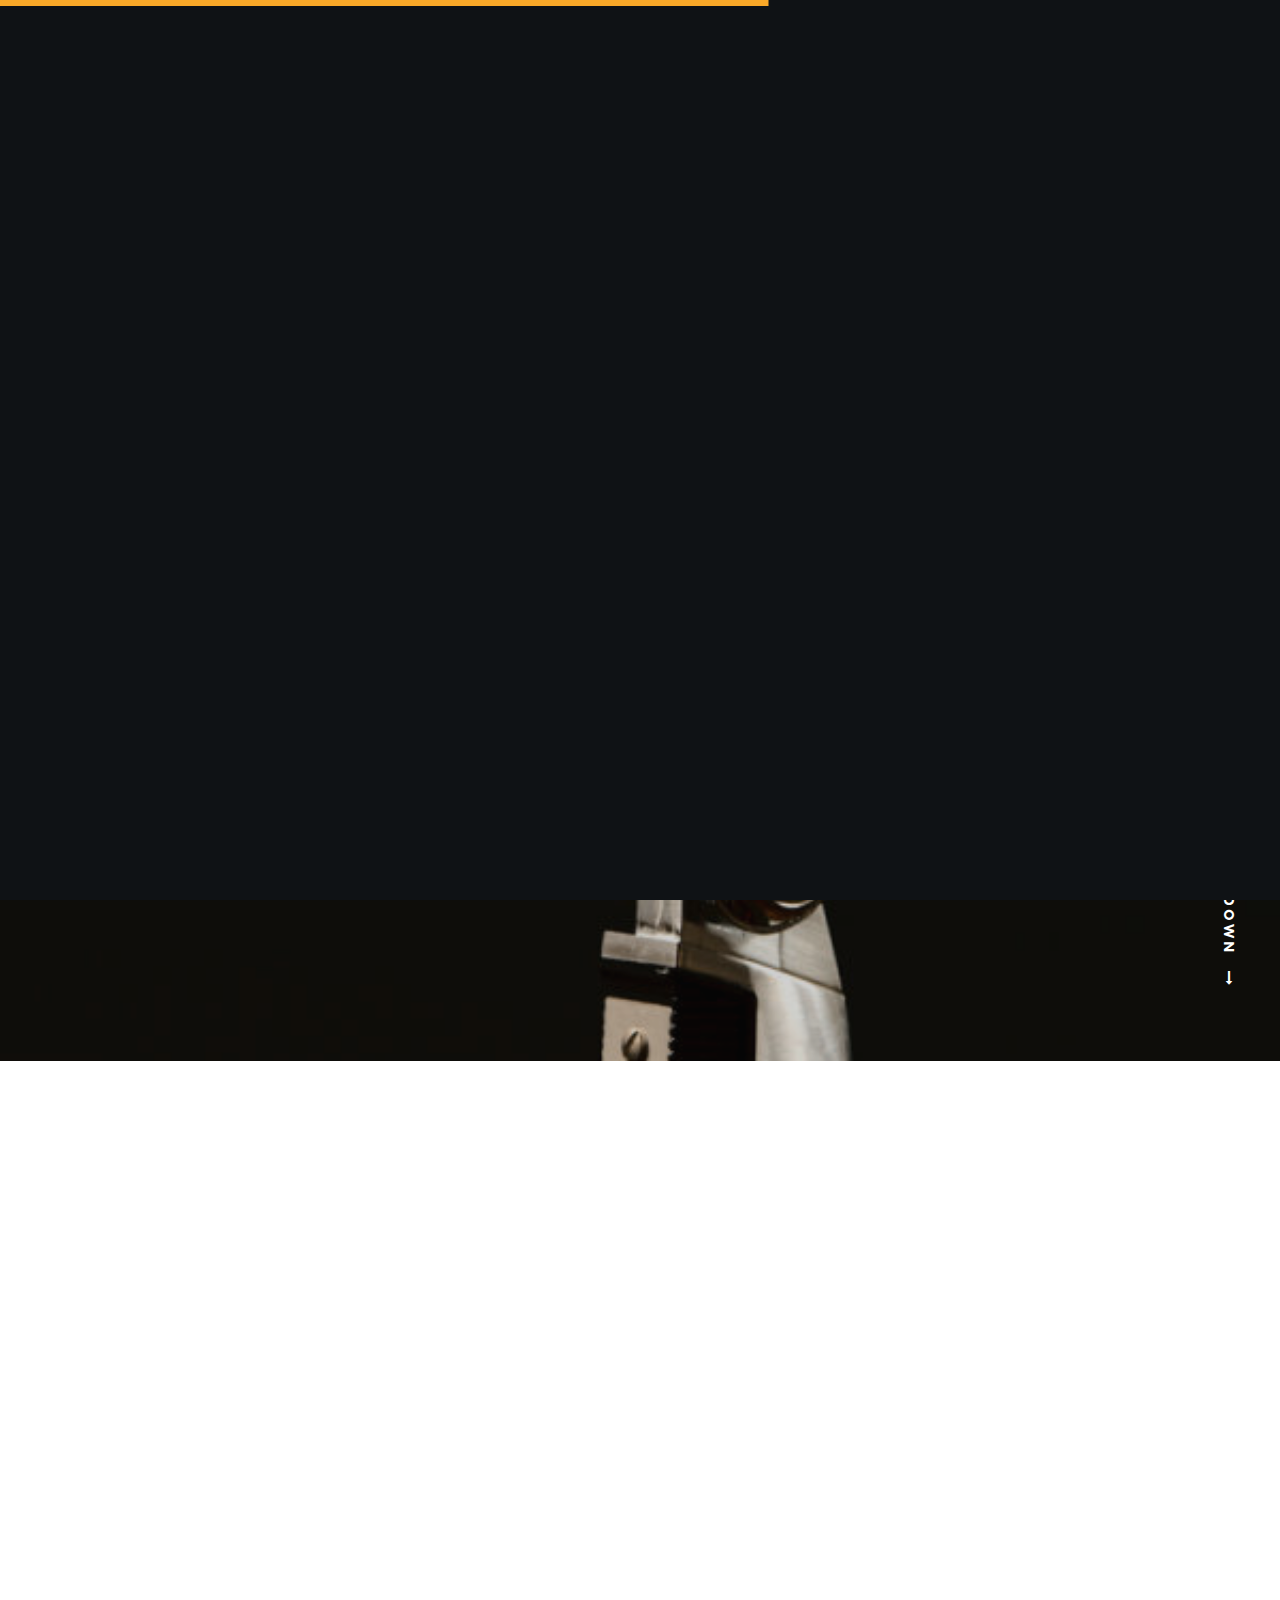
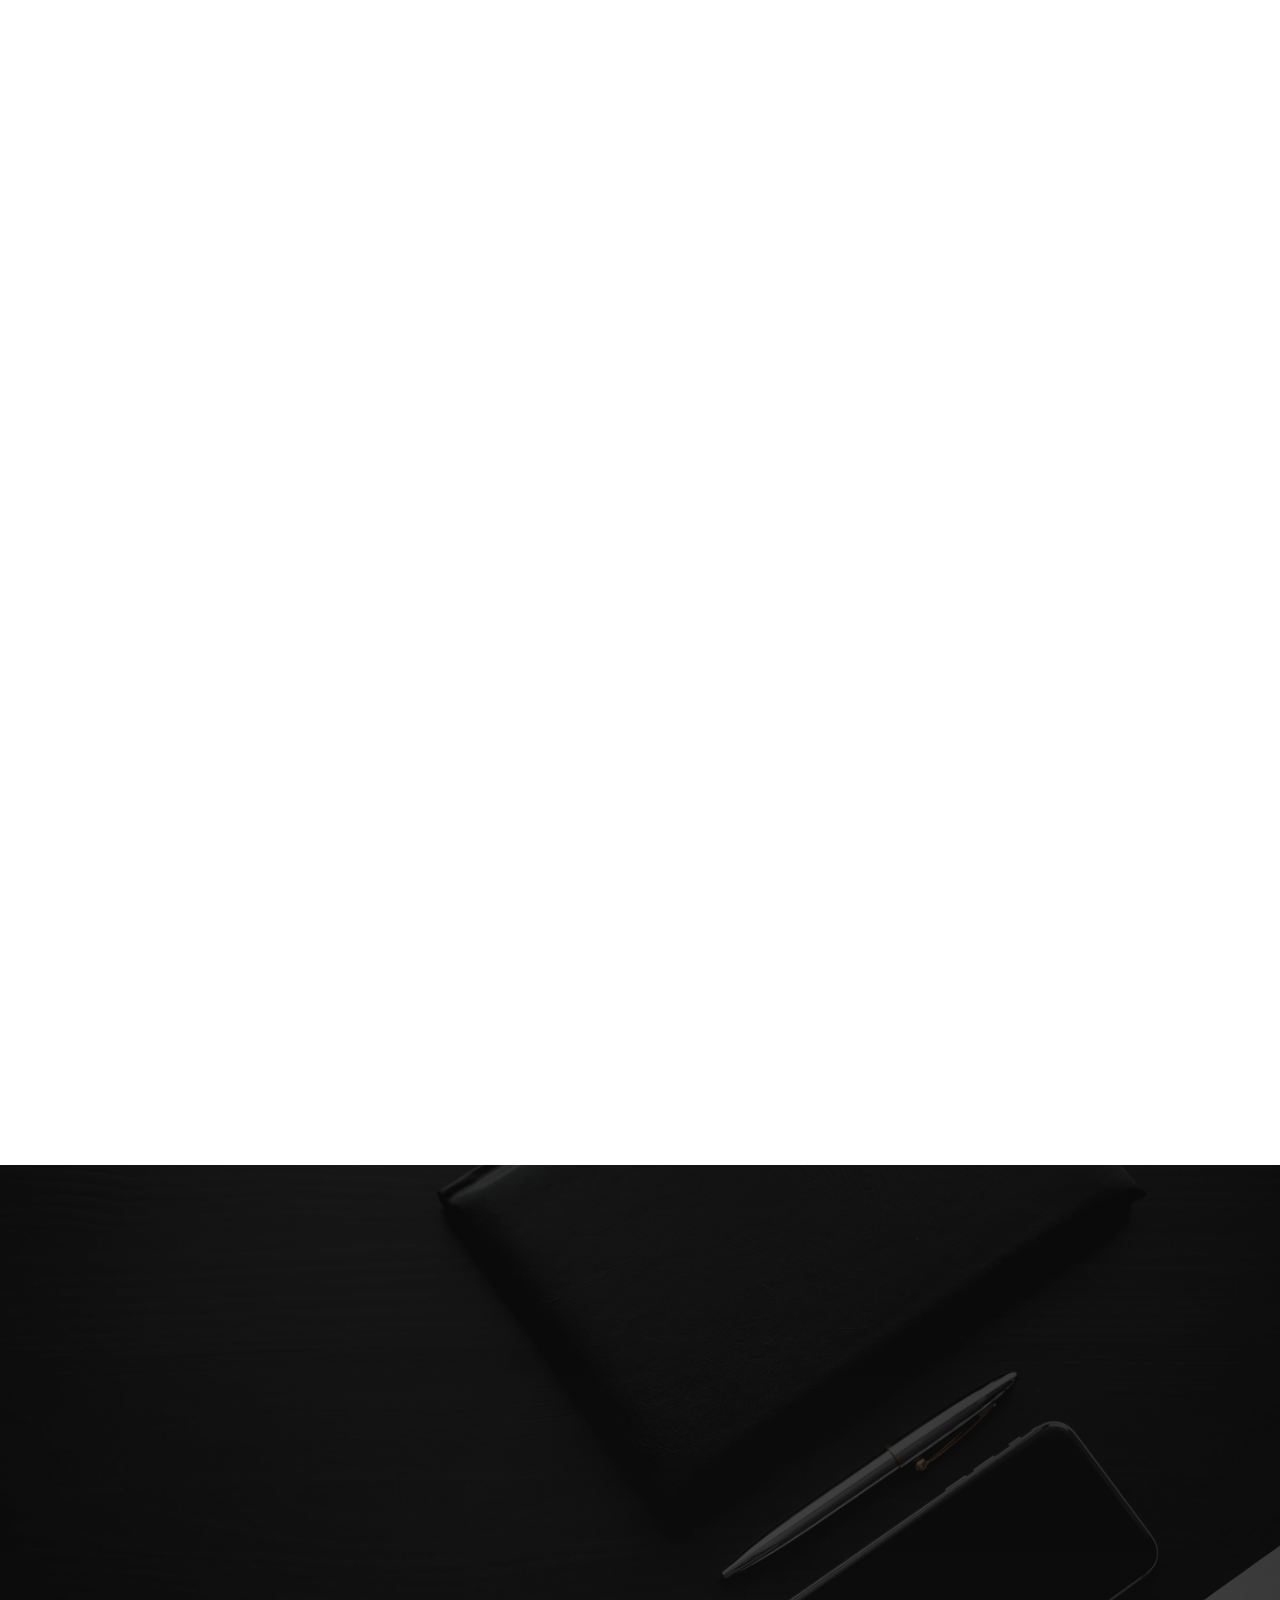
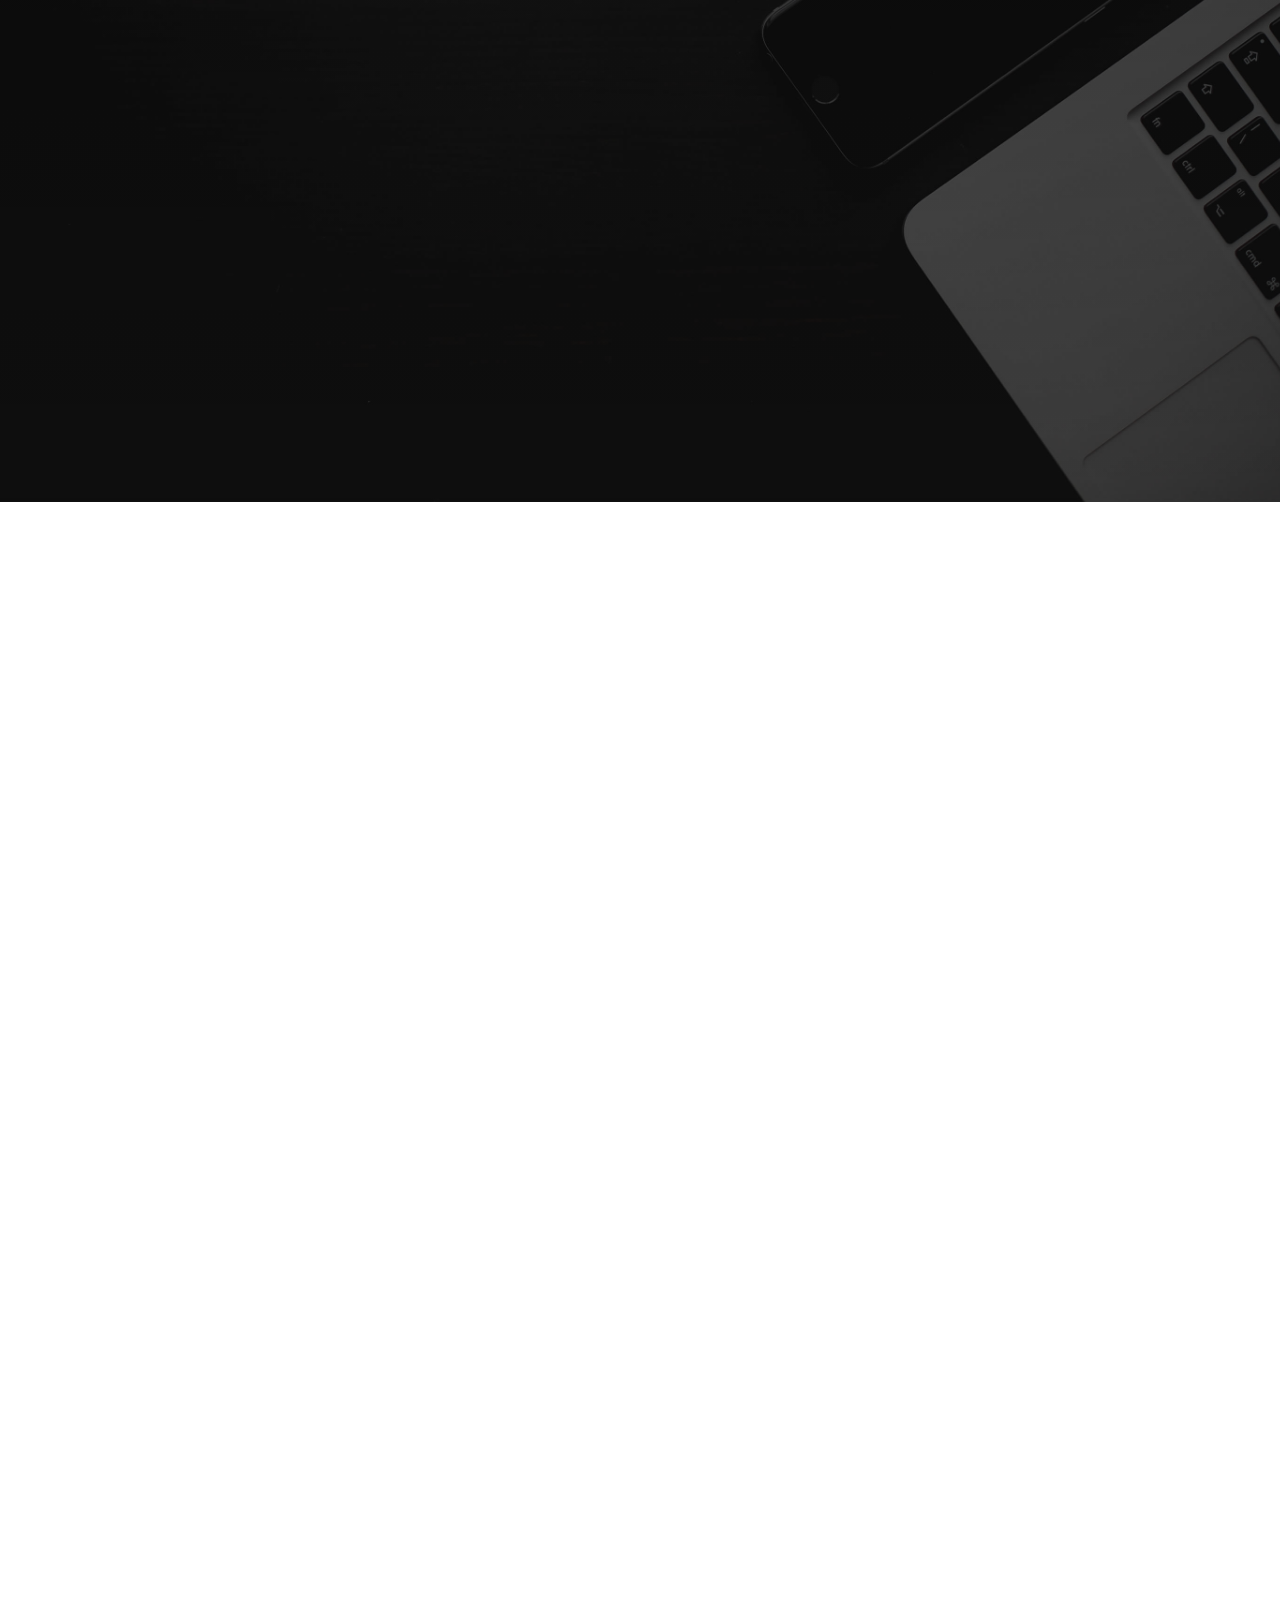
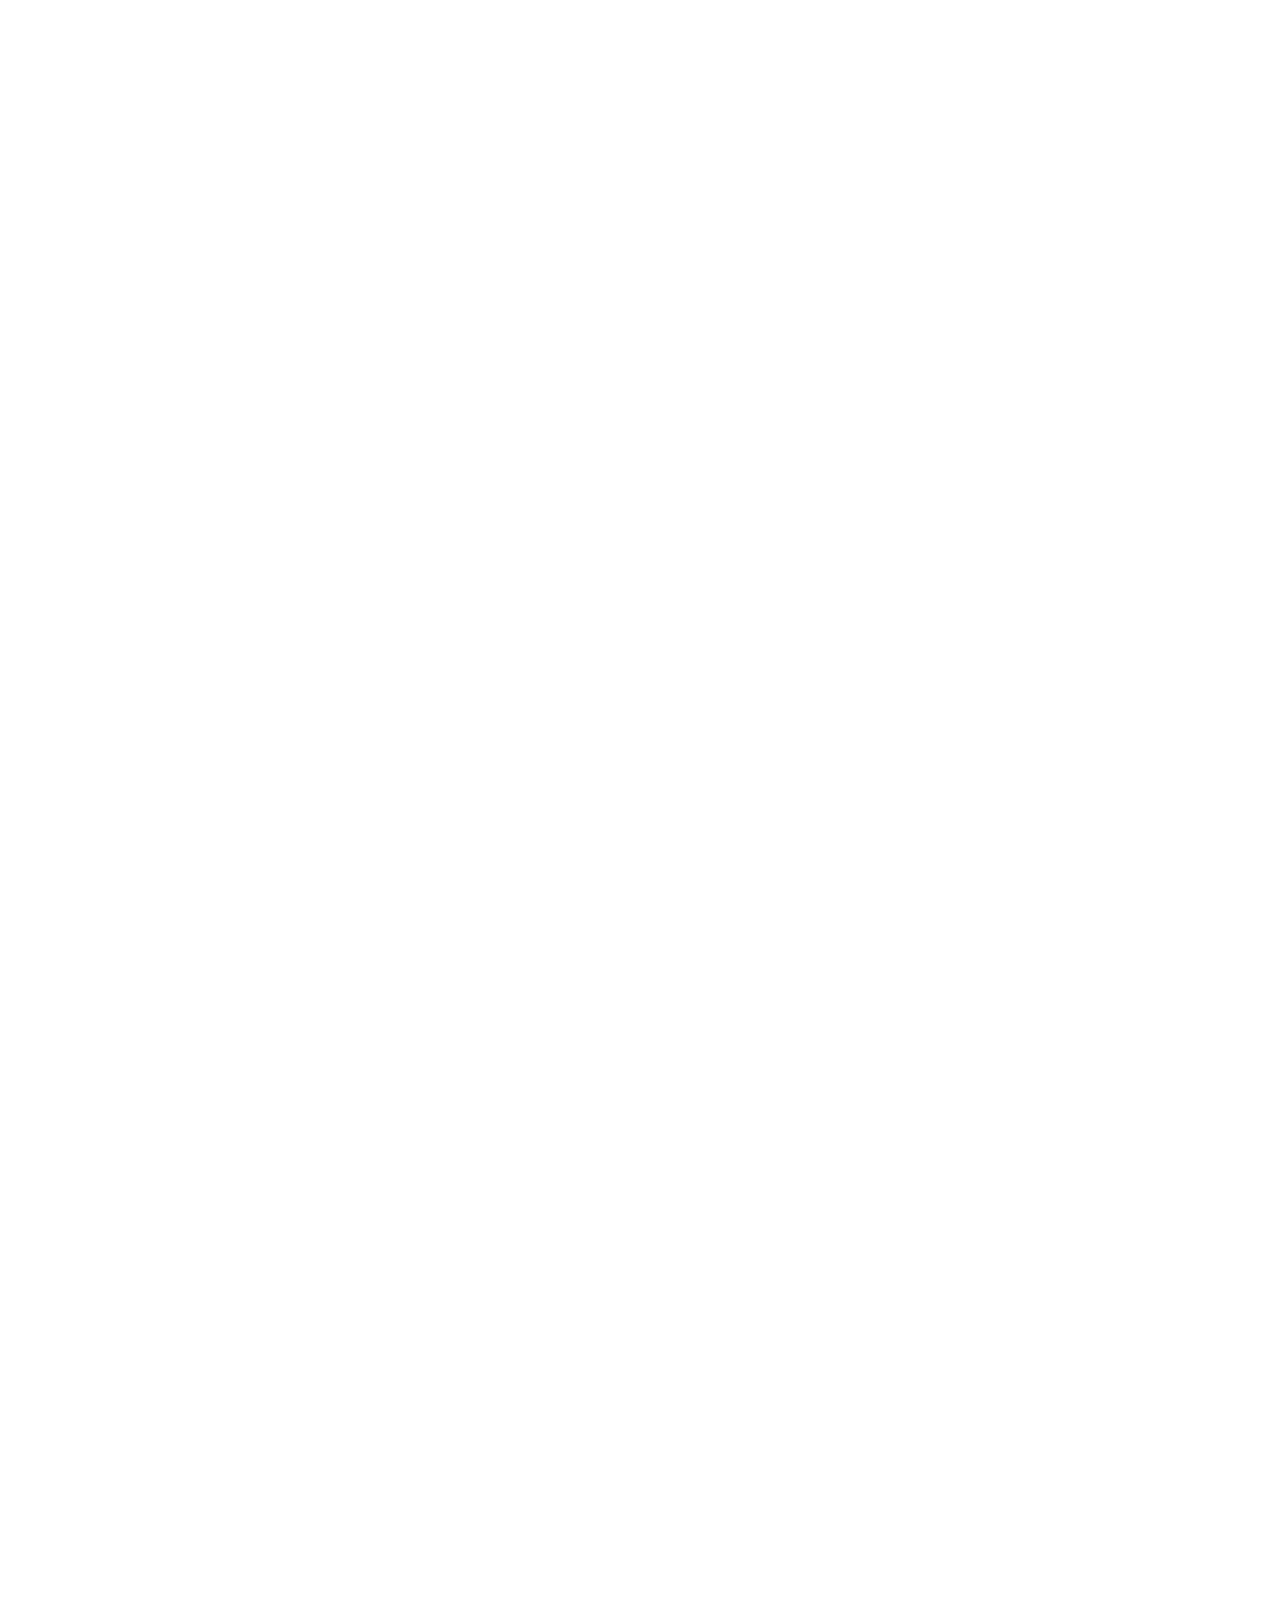
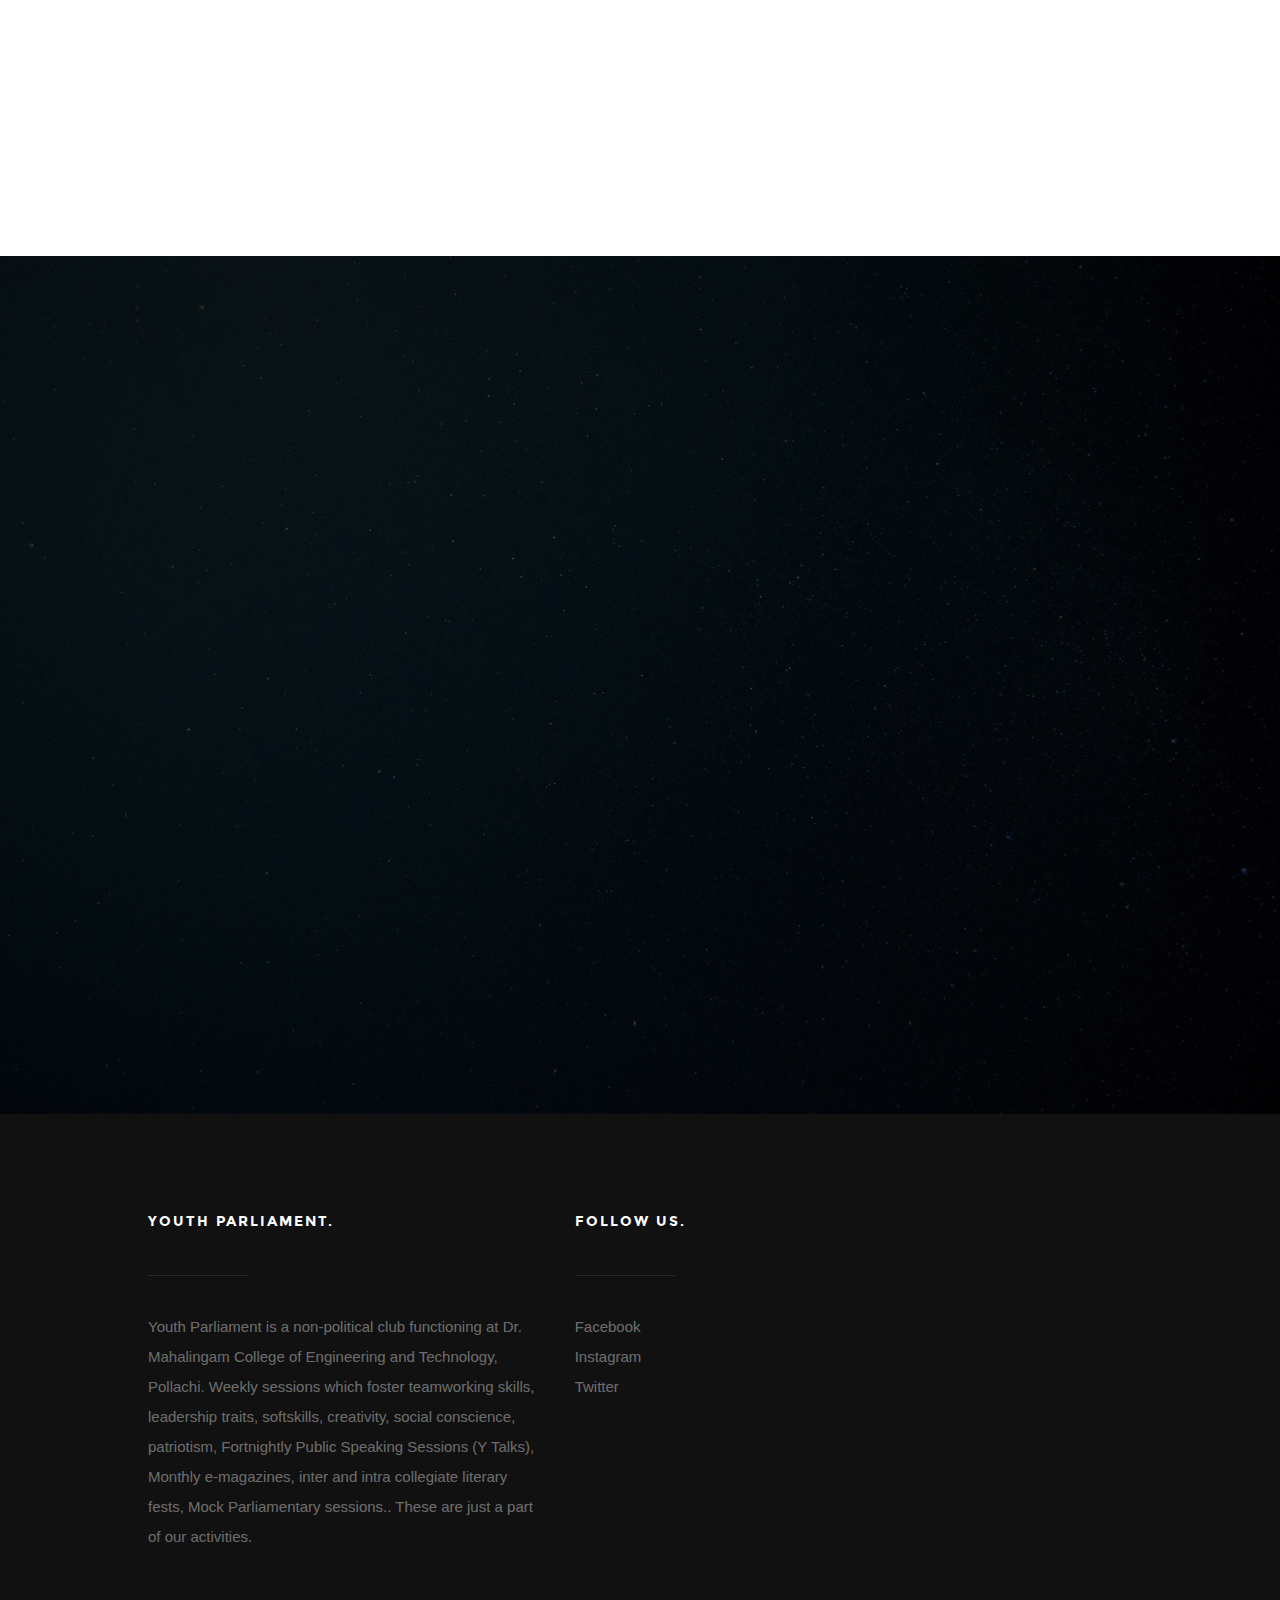
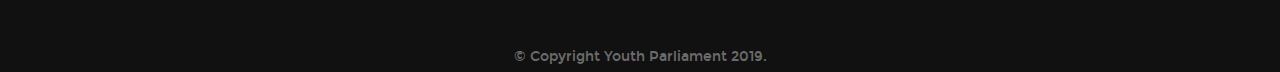
<file: index.html>
<!DOCTYPE html>
<!--[if IE 8 ]><html class="no-js oldie ie8" lang="en"> <![endif]-->
<!--[if IE 9 ]><html class="no-js oldie ie9" lang="en"> <![endif]-->
<!--[if (gte IE 9)|!(IE)]><!--><html class="no-js" lang="en"> <!--<![endif]-->
<head>

   <!--- basic page needs
   ================================================== -->
   <meta charset="utf-8">
	<title>Dhurya'19</title>
	<meta name="description" content="">  
	<meta name="author" content="">

   <!-- mobile specific metas
   ================================================== -->
	<meta name="viewport" content="width=device-width, initial-scale=1, maximum-scale=1">

 	<!-- CSS
   ================================================== -->
   <link rel="stylesheet" href="css/base.css">
   <link rel="stylesheet" href="css/vendor.css">  
   <link rel="stylesheet" href="css/main.css">  

   <!-- script
   ================================================== -->
	<script src="js/modernizr.js"></script>
	<script src="js/pace.min.js"></script>

   <!-- favicons
	================================================== 
	<link rel="shortcut icon" href="favicon.ico" type="image/x-icon">
	<link rel="icon" href="favicon.ico" type="image/x-icon">
    <link rel="stylesheet" href="https://cdnjs.cloudflare.com/ajax/libs/font-awesome/4.7.0/css/font-awesome.min.css">-->

	
	<style>
* {box-sizing: border-box;}

body { 
  margin: 0;
  font-family: Arial, Helvetica, sans-serif;
}

.header {
  overflow: hidden;
  background-color: white;
  
  padding: 20px 10px;

}
  
.header a {
  float: left;
  color: black;
  text-align: center;
  padding: 12px;
  text-decoration: none;
  font-size: 18px; 
  line-height: 25px;
  border-radius: 4px;
}

.header a.logo {
  font-size: 25px;
  font-weight: bold;
}
.header #myLinks {
  display: none;
}

.header a:hover {
  background-color: #ddd;
  color: black;
}

.header a.active {
  background-color: #ddd;
  color: black;
}

.header-right {
  float: right;
}

@media screen and (max-width: 500px) {
  .header a {
    float: none;
    display: block;
    text-align: left;
  }
  
  .header-right {
    float: none;
  }
}
</style>

</head>

<body id="top">

<div class="header">
  <a href="#default" class="logo" ><img src = "images\logo.jpg" width ="200px" height="75px" ></a>
  <div class="header-right">
  <div id="myLinks">
    <a class="active" href="#home">Home</a>
    
    <a href="#about">About</a>
	<a href="#portfolio">Events</a>
	
	<a href ="https://goo.gl/forms/HruEDj51SNMTZC0t1" > Register </a>
	<a href="#contact">Contact</a>
	</div>
		
  </div>
 <a href="javascript:void(0);" class="icon" onclick="myFunction()">
    <i class="fa fa-bars"></i>
  </a> 
</div>

<div >

</div>

<script>
function myFunction() {
  var x = document.getElementById("myLinks");
  if (x.style.display === "block") {
    x.style.display = "none";
  } else {
    x.style.display = "block";
  }
}
</script>



	<!-- header 
   ================================================== -->
   
	<!--</header> <!-- end header -->  


   <!-- home
   ================================================== -->
   <section id="home">

   	<div class="overlay"></div>

   	<div class="home-content-table">	
		   <div class="home-content-tablecell">
		   	<div class="row">
		   		<div class="col-twelve">		   			
			  		
			  				<h1 class="animate-intro">DHURYA'19</h1>
				  			<font color ="white">
							-an Intercollegiate Literary Fest.
				  			</font>	

				  			<div class="more animate-intro">
				  				<a class="smoothscroll button stroke" href="#about">
				  					Learn More
				  				</a>
								<div class=" clock_sec d-flex flex-row justify-content-between" id="clockdiv">
				                    <div class="clockinner">
				                        <span class="days"></span>
				                        Days
										<span class="hours"></span>
				                        Hours
										<span class="minutes"></span>
				                        Minutes
										<span class="seconds"></span>
				                      Seconds
				                    
		

				                    </div>
				                    

				                </div>
						


				  			</div>	


				  			
						

			  		</div> <!-- end col-twelve --> 
		   	</div> <!-- end row --> 
		   </div> <!-- end home-content-tablecell --> 		   
		</div> <!-- end home-content-table -->

		<ul class="home-social-list">
	      <li class="animate-intro">
	        	<a href="#"><i class="fa fa-facebook-square"></i></a>
	      </li>
	      
	      <li class="animate-intro">
	        	<a href="#"><i class="fa fa-instagram"></i></a>
	      </li>
		  <li class="animate-intro">
	        	<a href="#"><i class="fa fa-twitter"></i></a>
	      </li>
              
              
	   </ul> <!-- end home-social-list -->	

		<div class="scrolldown">
			<a href="#about" class="scroll-icon smoothscroll">		
		   	Scroll Down		   	
		   	<i class="fa fa-long-arrow-right" aria-hidden="true"></i>
			</a>
		</div>			
   
   </section> <!-- end home -->


   <!-- about
   ================================================== -->
   <section id="about">

   	<div class="row about-wrap">
   		<div class="col-full">

   			<div class="about-profile-bg"></div>

				<div class="intro">
					<h3 class="animate-this">ABOUT US</h3>
	   			<p class="lead animate-this"><span>Youth Parliament</span>  is a dynamic and vibrant forum started with the objective of nurturing sensible citizens to the country. A non-political club functioning at Dr. Mahalingam college of Engineering and Technology, Pollachi. Started in the year 2010 this club is more than 8 years old and still functioning at it very best from the start.  Our year around activities include events crafted precisely to bring out the desired outcomes.  To say a few Speechkraft , Parivarthan, Dhurya, Epoch, Y Talks etc.  Apart from this we conduct weekly sessions wherein enthusiastic young leaders use this platform to enrich and shine.


</p>	
</p>
				</div>   

   		</div> <!-- end col-full  -->
   	</div> <!-- end about-wrap  -->

   </section> <!-- end about -->


   <!-- about
   ================================================== -->
   <section id="services">

   	<div class="overlay"></div>
   	<div class="gradient-overlay"></div>
   	
   	<div class="row narrow section-intro with-bottom-sep animate-this">
   		<div class="col-full">
   			
   				<h3>DHURYA</h3>
   			   <h1>What It Is.</h1>
   			
   			   <p class="lead"></p>
			   <p class="lead animate-this">Words have a unique power of transforming seemingly boring days to extraordinary ones. Here comes <span>Dhurya</span> an intercollegiate literary fest to celebrate the power of words! Dhurya is the annual literary fest organized by Youth parliament of Dr. Mahalingam College of Engineering and Technology. It’s the amalgamation of lit, wit and fun. With events that keep you on your toes the whole day, Dhurya is the destination for every lit-lover. Things get better with time and Dhurya is no different. Stepping into the fourth year, Dhurya is in gearing up to host one big Fest worth remembering! And yes, being a part of Dhurya is just a click away! So yes, This March, make sure you hitch your wagons to the stars with Dhurya 2k19!


   			
   	   </div> <!-- end col-full -->
   	</div> <!-- end row -->

   	
	      </div> <!-- end services-list -->
   		
   	</div> <!-- end services-content -->   			

   </section> <!-- end services -->


   <!-- portfolio
   ================================================== -->
   <section id="portfolio">
   	
   	<div class="intro-wrap">

   		<div class="row narrow section-intro with-bottom-sep animate-this">
	   		<div class="col-twelve">
	   			
		   		<h1>EVENTS </h1>  	
					<center> <font color="white" > <h3> DAY 1 </h3> </font> </center>
		   		
		   		</div>   		
	   	</div> <!-- end row section-intro -->   		

   	</div> <!-- end intro-wrap -->   	

   	<div class="row portfolio-content">
   		<div class="col-twelve">
   			<div id="folio-wrap" class="bricks-wrapper">					

   				<div class="brick folio-item">
	               <div class="item-wrap animate-this" data-src="images/portfolio/gallery/pic/1.jpg" data-sub-html="#01" > 	
	                  <a href="#" class="overlay">
	                  	<img src="images/portfolio/gallery/pic/1.jpg" alt="">	                     
	                     <div class="item-text">
	                     	<span class="folio-types">
		     					      
		     					   </span>
		     					   <h3 class="folio-title">Pen Down Your Thoughts</h3>	     					   
		     					</div>                                        
	                  </a>
	                  
	               </div> <!-- end item-wrap -->
						
						<div id="01" class='hide'>
							<h4>Pen Down Your Thoughts</h4>
							<p>“Creativity is intelligence having fun.”
							</p></div>
	        		</div> <!-- end folio-item -->

	        		<div class="brick folio-item">
	               <div class="item-wrap animate-this" data-src="images/portfolio/gallery/pic/1.jpg" data-sub-html="#02"> 	
	                  <a href="#" class="overlay">
	                  	<img src="images/portfolio/gallery/pic/1.jpg" alt="Debate">	                     
	                     <div class="item-text">
	                     	<span class="folio-types">
		     					     
		     					   </span>
		     					   <h3 class="folio-title">Debate</h3>  	     					   
		     					</div>                                        
	                  </a>
	                  
	               </div> <!-- end item-wrap -->

	               <div id="02" class='hide'>
							<h4>Debate</h4>
							<p> "Quotes"</p>
							</div>	               
	        		</div> <!-- end folio-item -->

	        		<div class="brick folio-item">
	               <div class="item-wrap animate-this" data-src="images/portfolio/gallery/pic/1.jpg" data-sub-html="#03" >   	
	                  <a href="#" class="overlay">
	                  	<img src="images/portfolio/gallery/pic/1.jpg" alt="Jam">	                     
	                     <div class="item-text">	                     		     					    
		     					   <span class="folio-types">

		     					   </span>
		     					   <h3 class="folio-title">JAM</h3>
		     					</div>                                        
	                  </a>
	                  
	               </div> <!-- end item-wrap -->	

	               <div id="03" class='hide'>
							<h4>JAM & Tap JAM</h4>
							<p> "Quote"</p>
							</div>               
	        		</div> <!-- end folio-item -->

					<div class="brick folio-item">
	               <div class="item-wrap animate-this"  data-src="images/portfolio/gallery/pic/1.jpg"  data-sub-html="#04" >
	                  <a href="#" class="overlay">
	                  	<img src="images/portfolio/gallery/pic/1.jpg" alt="Shipwreck">	                     
	                     <div class="item-text">	     					    
		     					   <span class="folio-types">
		     					  
		     					   </span>
		     					   <h3 class="folio-title">Shipwreck</h3>
		     					</div>                                        
	                  </a>
	                  
	               </div> <!-- end item-wrap -->

	               <div id="04" class='hide'>
							<h4>SHIPWRECK</h4>
							<p>"Speak for your Life."</p>
							</div>  	               
	        		</div> <!-- end folio-item -->

					<div class="brick folio-item">
	               <div class="item-wrap animate-this"  data-src="images/portfolio/gallery/pic/1.jpg"  data-sub-html="#05" >  	
	                  <a href="#" class="overlay">
	                  	<img src="images/portfolio/gallery/pic/1.jpg" alt="Mr.&Ms.">	                     
	                     <div class="item-text">	     					    
		     					   
		     					   <h3 class="folio-title"> Haiku JAM & Quick Wit</h3>
		     					</div>                                        
	                  </a>
	                 
	               </div> <!-- end item-wrap -->

	               <div id="05" class='hide'>
							<h4> Haiku JAM & Quick Wit </h4>
							<p>"Quote" </p.
							</div>	               
	        		</div> <!-- end folio-item -->
	           
   			</div> <!-- end folio-wrap -->
   		</div> <!-- end twelve -->
   	</div> <!-- end portfolio-content -->   	

   </section>  <!-- end portfolio -->


   <!-- Testimonials Section
   ================================================== -->
   <section id="testimonials">

   	<div class="row">
   		<div class="col-twelve">
   			<h2 class="animate-this"> DAY 2</h2>
   		</div>   		
   	</div>   	

      <div class="row flex-container">
    
         <div id="testimonial-slider" class="flex-slider animate-this">

            <ul class="slides">

               <li>
			   <center> <h2> <p > <font color = #07617d > SUPER 11 </font> </p> </h2> </center>
                  <p>PRELIMS.<br>
				  Every participant will be given a statistical topic to interpret the data given and 
				  to find the solution for the problem. 
				  From this 8 teams consisting of 4 members in each team will be selected for the finals.
<br>
<p>FINALS.<br>
				  The finals is an auction event.
				  A total of 8 teams with will be participating. 
				  Each team will be provided with some amount and they need to buy players
				  for their team with some constraints to follow. The side with best team wins the auction.  </p>

                  </p>

                  </p> 

                  <div class="testimonial-author">
                    	
                    	<div class="author-info">
                    		
                    		<span class="position"></span>
                    	</div>
                  </div>                 
             	</li> <!-- end slide -->

               <li>
			   <center> <h2> <p > <font color = #07617d > Mr. & Ms. DHURYA</font> </p> </h2> </center>
               
                  <img src="images/portfolio/gallery/pic/1.jpg" alt="Mr.&Ms.">	                     
	                    
				    

                  </p>

               	<div class="testimonial-author">
                    	
                    	<div class="author-info">
                    		
                    		<span></span>
                    	</div>
                  </div>                                         
               </li> <!-- end slide -->

            </ul> <!-- end slides -->

         </div> <!-- end testimonial-slider -->         
        
      </div> <!-- end flex-container -->

   </section> <!-- end testimonials -->

   <section id="contact">

      <div class="overlay"></div>

		<div class="row narrow section-intro with-bottom-sep animate-this">
   		<div class="col-twelve">
   			<h3>CONTACT</h3>
   			
   	<div class="row contact-content">

   		<div class="col-seven tab-full animate-this">

   			
         </div> <!-- end col-seven --> 

         <div class="col-four tab-full contact-info end animate-this">

         	<h5>Contact Information</h5>

         	<div class="cinfo">
	   			<h6>Where to Find Us</h6>
	   			<p>
	            	Dr.Mahalingam College of Engineering and Technology<br>
	            	Pollachi<br>
	            	
	            </p>
	   		</div> <!-- end cinfo -->

	   		<div class="cinfo">
	   			<h6>Email Us At</h6>
	   			<p>
	   				mcetyp@gmail.com			     
				   </p>
	   		</div> <!-- end cinfo -->

	   		<div class="cinfo">
	   			<h6>Call Us At</h6>
	   			<p>
	   				Prem Kumar (+91) 7904813372<br>
				   	
				   </p>
	   		</div>

         </div> <!-- end cinfo --> 

   	</div> <!-- end row contact-content -->
		
	</section> <!-- end contact -->


	<!-- footer
   ================================================== -->
	<footer>
     	<div class="footer-main">

   		<div class="row">  

	      	<div class="col-five tab-full footer-about">       

	            <h4 class="h05">Youth Parliament.</h4>

	            <p>Youth Parliament is a non-political club functioning at Dr. Mahalingam College of Engineering and Technology, Pollachi. Weekly sessions which foster teamworking skills, leadership traits, softskills, creativity, social conscience, patriotism, Fortnightly Public Speaking Sessions (Y Talks), Monthly e-magazines, inter and intra collegiate literary fests, Mock Parliamentary sessions.. These are just a part of our activities.
 </p>
		      </div> <!-- end footer-about -->

	      	<div class="col-three tab-full footer-social">

	      		<h4 class="h05">Follow Us.</h4>

	      		<ul class="list-links">
	      			<li><a href="#">Facebook</a></li>
						
						<li><a href="#">Instagram</a></li>
						<li><a href="#">Twitter</a></li>
												
					</ul>

	      	</div> <!-- end footer-social -->  

	      	
	      </div> <!-- end row -->

   	</div> <!-- end footer-main -->

   	<div class="footer-bottom">

      	<div class="row">

      		<div class="col-twelve">
	      		<div class="copyright">
		         	<span>© Copyright Youth Parliament 2019.</span> 
		         			         	
		         </div>		               
	      	</div>

      	</div>   	

      </div> <!-- end footer-bottom -->

      <div id="go-top">
		   <a class="smoothscroll" title="Back to Top" href="#top">
		   	<i class="fa fa-long-arrow-up" aria-hidden="true"></i>
		   </a>
		</div>		
   </footer>

   <div id="preloader"> 
    	<div id="loader"></div>
   </div> 

   <!-- Java Script
   ================================================== --> 
   <script src="js/jquery-2.1.3.min.js"></script>
   <script src="js/plugins.js"></script>
   <script src="js/main.js"></script>
   <script src="js/countdown.js"></script>
			

</body>

</html>
</file>
<file: css/base.css>
/* =================================================================== 
 *
 *  Infinity v1.0 Base Stylesheet
 *  01-02-2017
 *  ------------------------------------------------------------------
 *  TOC:
 *  01. reset
 *  02. basic/base setup styles
 *  03. grid
 *  04. MISC
 *
 * =================================================================== */

/* ===================================================================
 *  01. reset - normalize.css v3.0.2 | MIT License | git.io/normalize
 *
 * ------------------------------------------------------------------- */
html {
  font-family: sans-serif;
  -ms-text-size-adjust: 100%;
  -webkit-text-size-adjust: 100%;
}

body {
  margin: 0;
}

article,
aside,
details,
figcaption,
figure,
footer,
header,
hgroup,
main,
menu,
nav,
section,
summary {
  display: block;
}

audio, canvas, progress, video {
  display: inline-block;
  vertical-align: baseline;
}

audio:not([controls]) {
  display: none;
  height: 0;
}

[hidden],
template {
  display: none;
}

a {
  background: transparent;
}

a:active, a:hover {
  outline: 0;
}

abbr[title] {
  border-bottom: 1px dotted;
}

b, strong {
  font-weight: bold;
}

dfn {
  font-style: italic;
}

h1 {
  font-size: 2em;
  margin: 0.67em 0;
}

mark {
  background: #ff0;
  color: #000;
}

small {
  font-size: 80%;
}

sub,
sup {
  font-size: 75%;
  line-height: 0;
  position: relative;
  vertical-align: baseline;
}

sup {
  top: -0.5em;
}

sub {
  bottom: -0.25em;
}

img {
  border: 0;
}

svg:not(:root) {
  overflow: hidden;
}

figure {
  margin: 1em 40px;
}

hr {
  -moz-box-sizing: content-box;
  box-sizing: content-box;
  height: 0;
}

pre {
  overflow: auto;
}

code,
kbd,
pre,
samp {
  font-family: monospace, monospace;
  font-size: 1em;
}

button, input, optgroup,
select, textarea {
  color: inherit;
  font: inherit;
  margin: 0;
}

button {
  overflow: visible;
}

button, select {
  text-transform: none;
}

button,
html input[type="button"],
input[type="reset"],
input[type="submit"] {
  -webkit-appearance: button;
  cursor: pointer;
}

button[disabled],
html input[disabled] {
  cursor: default;
}

button::-moz-focus-inner,
input::-moz-focus-inner {
  border: 0;
  padding: 0;
}

input {
  line-height: normal;
}

input[type="checkbox"],
input[type="radio"] {
  box-sizing: border-box;
  padding: 0;
}

input[type="number"]::-webkit-inner-spin-button,
input[type="number"]::-webkit-outer-spin-button {
  height: auto;
}

input[type="search"] {
  -webkit-appearance: textfield;
  -moz-box-sizing: content-box;
  -webkit-box-sizing: content-box;
  box-sizing: content-box;
}

input[type="search"]::-webkit-search-cancel-button,
input[type="search"]::-webkit-search-decoration {
  -webkit-appearance: none;
}

fieldset {
  border: 1px solid #c0c0c0;
  margin: 0 2px;
  padding: 0.35em 0.625em 0.75em;
}

legend {
  border: 0;
  padding: 0;
}

textarea {
  overflow: auto;
}

optgroup {
  font-weight: bold;
}

table {
  border-collapse: collapse;
  border-spacing: 0;
}

td, th {
  padding: 0;
}

/* ===================================================================
 *  02. basic/base setup styles - (_basic.scss)
 *
 * ------------------------------------------------------------------- */
html {
  font-size: 62.5%;
  box-sizing: border-box;
}

*,
*::before,
*::after {
  box-sizing: inherit;
}

body {
  font-weight: normal;
  line-height: 1;
  text-rendering: optimizeLegibility;
  word-wrap: break-word;
  -webkit-overflow-scrolling: touch;
  -webkit-text-size-adjust: none;
}

body, input, button {
  -moz-osx-font-smoothing: grayscale;
  -webkit-font-smoothing: antialiased;
}

/* ------------------------------------------------------------------- 
 * Media - (_basic.scss)
 * ------------------------------------------------------------------- */
img, video {
  max-width: 100%;
  height: auto;
}

/* ------------------------------------------------------------------- 
 * Typography resets - (_basic.scss)
 * ------------------------------------------------------------------- */
div, dl, dt, dd, ul, ol, li, h1, h2, h3, h4, h5, h6, pre, form, p, blockquote, th, td {
  margin: 0;
  padding: 0;
}

h1, h2, h3, h4, h5, h6 {
  -webkit-font-variant-ligatures: common-ligatures;
  -moz-font-variant-ligatures: common-ligatures;
  font-variant-ligatures: common-ligatures;
  text-rendering: optimizeLegibility;
}

em, i {
  font-style: italic;
  line-height: inherit;
}

strong, b {
  font-weight: bold;
  line-height: inherit;
}

small {
  font-size: 60%;
  line-height: inherit;
}

ol, ul {
  list-style: none;
}

li {
  display: block;
}

/* ------------------------------------------------------------------- 
 * links - (_basic.scss)
 * ------------------------------------------------------------------- */
a {
  text-decoration: none;
  line-height: inherit;
}

a img {
  border: none;
}

/* ------------------------------------------------------------------- 
 * inputs - (_basic.scss)
 * ------------------------------------------------------------------- */
fieldset {
  margin: 0;
  padding: 0;
}

input[type="email"],
input[type="number"],
input[type="search"],
input[type="text"],
input[type="tel"],
input[type="url"],
input[type="password"],
textarea {
  -webkit-appearance: none;
  -moz-appearance: none;
  -ms-appearance: none;
  -o-appearance: none;
  appearance: none;
}

/* ===================================================================
 *  03. grid - (_grid.scss)
 *
 * ------------------------------------------------------------------- */
.row {
  width: 94%;
  max-width: 1170px;
  margin: 0 auto;
}
.row:before, .row:after {
  content: "";
  display: table;
}
.row:after {
  clear: both;
}

.row .row {
  width: auto;
  max-width: none;
  margin-left: -20px;
  margin-right: -20px;
}

[class*="col-"], .bgrid {
  float: left;
}

[class*="col-"] + [class*="col-"].end {
  float: right;
}

[class*="col-"] {
  padding: 0 20px;
}

.col-one {
  width: 8.33333%;
}

.col-two, .col-1-6 {
  width: 16.66667%;
}

.col-three, .col-1-4 {
  width: 25%;
}

.col-four, .col-1-3 {
  width: 33.33333%;
}

.col-five {
  width: 41.66667%;
}

.col-six, .col-1-2 {
  width: 50%;
}

.col-seven {
  width: 58.33333%;
}

.col-eight, .col-2-3 {
  width: 66.66667%;
}

.col-nine, .col-3-4 {
  width: 75%;
}

.col-ten, .col-5-6 {
  width: 83.33333%;
}

.col-eleven {
  width: 91.66667%;
}

.col-twelve, .col-full {
  width: 100%;
}

/* ------------------------------------------------------------------- 
 * small screens - (_grid.scss)
 * ------------------------------------------------------------------- */
@media screen and (max-width: 1024px) {
  .row .row {
    margin-left: -18px;
    margin-right: -18px;
  }

  [class*="col-"] {
    padding: 0 18px;
  }
}
/* ------------------------------------------------------------------- 
 * tablets - (_grid.scss)
 * ------------------------------------------------------------------- */
@media screen and (max-width: 768px) {
  .row {
    width: auto;
    padding-left: 30px;
    padding-right: 30px;
  }

  .row .row {
    padding-left: 0;
    padding-right: 0;
    margin-left: -15px;
    margin-right: -15px;
  }

  [class*="col-"] {
    padding: 0 15px;
  }

  .tab-1-4 {
    width: 25%;
  }

  .tab-1-3 {
    width: 33.33333%;
  }

  .tab-1-2 {
    width: 50%;
  }

  .tab-2-3 {
    width: 66.66667%;
  }

  .tab-3-4 {
    width: 75%;
  }

  .tab-full {
    width: 100%;
  }
}
/* ------------------------------------------------------------------- 
 * large mobile devices - (_grid.scss)
 * ------------------------------------------------------------------- */
@media screen and (max-width: 600px) {
  .row {
    padding-left: 25px;
    padding-right: 25px;
  }

  .row .row {
    margin-left: -10px;
    margin-right: -10px;
  }

  [class*="col-"] {
    padding: 0 10px;
  }

  .mob-1-4 {
    width: 25%;
  }

  .mob-1-2 {
    width: 50%;
  }

  .mob-3-4 {
    width: 75%;
  }

  .mob-full {
    width: 100%;
  }
}
/* ------------------------------------------------------------------- 
 * small mobile devices - (_grid.scss)
 * ------------------------------------------------------------------- */
@media screen and (max-width: 400px) {
  .row .row {
    padding-left: 0;
    padding-right: 0;
    margin-left: 0;
    margin-right: 0;
  }

  [class*="col-"] {
    width: 100% !important;
    float: none !important;
    clear: both !important;
    margin-left: 0;
    margin-right: 0;
    padding: 0;
  }

  [class*="col-"] + [class*="col-"].end {
    float: none;
  }
}
/* ===================================================================
 * block grids - (_grid.scss)
 *
 * ------------------------------------------------------------------- */
[class*="block-"]:before, [class*="block-"]:after {
  content: "";
  display: table;
}
[class*="block-"]:after {
  clear: both;
}

.block-1-6 .bgrid {
  width: 16.66667%;
}

.block-1-4 .bgrid {
  width: 25%;
}

.block-1-3 .bgrid {
  width: 33.33333%;
}

.block-1-2 .bgrid {
  width: 50%;
}

/**
 * Clearing for block grid columns. Allow columns with 
 * different heights to align properly.
 */
.block-1-6 .bgrid:nth-child(6n+1),
.block-1-4 .bgrid:nth-child(4n+1),
.block-1-3 .bgrid:nth-child(3n+1),
.block-1-2 .bgrid:nth-child(2n+1) {
  clear: both;
}

/* ------------------------------------------------------------------- 
 * small screens - (_grid.scss)
 * ------------------------------------------------------------------- */
@media screen and (max-width: 1024px) {
  .block-s-1-6 .bgrid {
    width: 16.66667%;
  }

  .block-s-1-4 .bgrid {
    width: 25%;
  }

  .block-s-1-3 .bgrid {
    width: 33.33333%;
  }

  .block-s-1-2 .bgrid {
    width: 50%;
  }

  .block-s-full .bgrid {
    width: 100%;
    clear: both;
  }

  [class*="block-s-"] .bgrid:nth-child(n) {
    clear: none;
  }

  .block-s-1-6 .bgrid:nth-child(6n+1),
  .block-s-1-4 .bgrid:nth-child(4n+1),
  .block-s-1-3 .bgrid:nth-child(3n+1),
  .block-s-1-2 .bgrid:nth-child(2n+1) {
    clear: both;
  }
}
/* ------------------------------------------------------------------- 
 * tablets - (_grid.scss)
 * ------------------------------------------------------------------- */
@media screen and (max-width: 768px) {
  .block-tab-1-6 .bgrid {
    width: 16.66667%;
  }

  .block-tab-1-4 .bgrid {
    width: 25%;
  }

  .block-tab-1-3 .bgrid {
    width: 33.33333%;
  }

  .block-tab-1-2 .bgrid {
    width: 50%;
  }

  .block-tab-full .bgrid {
    width: 100%;
    clear: both;
  }

  [class*="block-tab-"] .bgrid:nth-child(n) {
    clear: none;
  }

  .block-tab-1-6 .bgrid:nth-child(6n+1),
  .block-tab-1-4 .bgrid:nth-child(4n+1),
  .block-tab-1-3 .bgrid:nth-child(3n+1),
  .block-tab-1-2 .bgrid:nth-child(2n+1) {
    clear: both;
  }
}
/* ------------------------------------------------------------------- 
 * large mobile devices - (_grid.scss)
 * ------------------------------------------------------------------- */
@media screen and (max-width: 600px) {
  .block-mob-1-6 .bgrid {
    width: 16.66667%;
  }

  .block-mob-1-4 .bgrid {
    width: 25%;
  }

  .block-mob-1-3 .bgrid {
    width: 33.33333%;
  }

  .block-mob-1-2 .bgrid {
    width: 50%;
  }

  .block-mob-full .bgrid {
    width: 100%;
    clear: both;
  }

  [class*="block-mob-"] .bgrid:nth-child(n) {
    clear: none;
  }

  .block-mob-1-6 .bgrid:nth-child(6n+1),
  .block-mob-1-4 .bgrid:nth-child(4n+1),
  .block-mob-1-3 .bgrid:nth-child(3n+1),
  .block-mob-1-2 .bgrid:nth-child(2n+1) {
    clear: both;
  }
}
/* ------------------------------------------------------------------- 
 * stack on small mobile devices - (_grid.scss)
 * ------------------------------------------------------------------- */
@media screen and (max-width: 400px) {
  .stack .bgrid {
    width: 100% !important;
    float: none !important;
    clear: both !important;
    margin-left: 0;
    margin-right: 0;
  }
}
/* ===================================================================
 *  04. MISC  - (_grid.scss)
 *
 * ------------------------------------------------------------------- */
 
/* Clearing - (http://nicolasgallagher.com/micro-clearfix-hack/
 */
.group:before, .group:after {
  content: "";
  display: table;
}
.group:after {
  clear: both;
}

/* Misc Helper Styles 
 */
.hide {
  display: none;
}

.invisible {
  visibility: hidden;
}

.antialiased {
  -webkit-font-smoothing: antialiased;
  -moz-osx-font-smoothing: grayscale;
}

.overflow-hidden {
  overflow: hidden;
}

.remove-bottom {
  margin-bottom: 0;
}

.half-bottom {
  margin-bottom: 1.5rem !important;
}

.add-bottom {
  margin-bottom: 3rem !important;
}

.no-border {
  border: none;
}

.full-width {
  width: 100%;
}

.text-center {
  text-align: center;
}

.text-left {
  text-align: left;
}

.text-right {
  text-align: right;
}

.pull-left {
  float: left;
}

.pull-right {
  float: right;
}

.align-center {
  margin-left: auto;
  margin-right: auto;
  text-align: center;
}
</file>
<file: css/vendor.css>
/* =================================================================== 
 *
 *  Infinity v1.0 Vendor/Third Party CSS 
 *  01-02-2017
 *  ------------------------------------------------------------------
 *
 *  TOC:
 *  01. Animate.css
 *  02. Lightgallery 
 *  03. Owl Carousel 
 *  04. Flexslider
 *
 * =================================================================== */

/**
 * 01. 
 * Animate.css - http://daneden.me/animate
 * Licensed under the MIT license - http://opensource.org/licenses/MIT
 *
 * Copyright (c) 2015 Daniel Eden
 * ===================================================================
 */
.animated {
  -webkit-animation-duration: 1s;
  animation-duration: 1s;
  -webkit-animation-fill-mode: both;
  animation-fill-mode: both;
}

.animated.infinite {
  -webkit-animation-iteration-count: infinite;
  animation-iteration-count: infinite;
}

.animated.hinge {
  -webkit-animation-duration: 2s;
  animation-duration: 2s;
}

.animated.bounceIn, .animated.bounceOut, .animated.flipOutX, .animated.flipOutY {
  -webkit-animation-duration: .75s;
  animation-duration: .75s;
}

@-webkit-keyframes bounce {
  20%,53%,80%,from,to {
    -webkit-animation-timing-function: cubic-bezier(0.215, 0.61, 0.355, 1);
    animation-timing-function: cubic-bezier(0.215, 0.61, 0.355, 1);
    -webkit-transform: translate3d(0, 0, 0);
    transform: translate3d(0, 0, 0);
  }
  40%,43% {
    -webkit-animation-timing-function: cubic-bezier(0.755, 0.05, 0.855, 0.06);
    animation-timing-function: cubic-bezier(0.755, 0.05, 0.855, 0.06);
    -webkit-transform: translate3d(0, -30px, 0);
    transform: translate3d(0, -30px, 0);
  }
  70% {
    -webkit-animation-timing-function: cubic-bezier(0.755, 0.05, 0.855, 0.06);
    animation-timing-function: cubic-bezier(0.755, 0.05, 0.855, 0.06);
    -webkit-transform: translate3d(0, -15px, 0);
    transform: translate3d(0, -15px, 0);
  }
  90% {
    -webkit-transform: translate3d(0, -4px, 0);
    transform: translate3d(0, -4px, 0);
  }
}
@keyframes bounce {
  20%,53%,80%,from,to {
    -webkit-animation-timing-function: cubic-bezier(0.215, 0.61, 0.355, 1);
    animation-timing-function: cubic-bezier(0.215, 0.61, 0.355, 1);
    -webkit-transform: translate3d(0, 0, 0);
    transform: translate3d(0, 0, 0);
  }
  40%,43% {
    -webkit-animation-timing-function: cubic-bezier(0.755, 0.05, 0.855, 0.06);
    animation-timing-function: cubic-bezier(0.755, 0.05, 0.855, 0.06);
    -webkit-transform: translate3d(0, -30px, 0);
    transform: translate3d(0, -30px, 0);
  }
  70% {
    -webkit-animation-timing-function: cubic-bezier(0.755, 0.05, 0.855, 0.06);
    animation-timing-function: cubic-bezier(0.755, 0.05, 0.855, 0.06);
    -webkit-transform: translate3d(0, -15px, 0);
    transform: translate3d(0, -15px, 0);
  }
  90% {
    -webkit-transform: translate3d(0, -4px, 0);
    transform: translate3d(0, -4px, 0);
  }
}
.bounce {
  -webkit-animation-name: bounce;
  animation-name: bounce;
  -webkit-transform-origin: center bottom;
  transform-origin: center bottom;
}

@-webkit-keyframes flash {
  50%,from,to {
    opacity: 1;
  }
  25%,75% {
    opacity: 0;
  }
}
@keyframes flash {
  50%,from,to {
    opacity: 1;
  }
  25%,75% {
    opacity: 0;
  }
}
.flash {
  -webkit-animation-name: flash;
  animation-name: flash;
}

@-webkit-keyframes pulse {
  from {
    -webkit-transform: scale3d(1, 1, 1);
    transform: scale3d(1, 1, 1);
  }
  50% {
    -webkit-transform: scale3d(1.05, 1.05, 1.05);
    transform: scale3d(1.05, 1.05, 1.05);
  }
  to {
    -webkit-transform: scale3d(1, 1, 1);
    transform: scale3d(1, 1, 1);
  }
}
@keyframes pulse {
  from {
    -webkit-transform: scale3d(1, 1, 1);
    transform: scale3d(1, 1, 1);
  }
  50% {
    -webkit-transform: scale3d(1.05, 1.05, 1.05);
    transform: scale3d(1.05, 1.05, 1.05);
  }
  to {
    -webkit-transform: scale3d(1, 1, 1);
    transform: scale3d(1, 1, 1);
  }
}
.pulse {
  -webkit-animation-name: pulse;
  animation-name: pulse;
}

@-webkit-keyframes rubberBand {
  from {
    -webkit-transform: scale3d(1, 1, 1);
    transform: scale3d(1, 1, 1);
  }
  30% {
    -webkit-transform: scale3d(1.25, 0.75, 1);
    transform: scale3d(1.25, 0.75, 1);
  }
  40% {
    -webkit-transform: scale3d(0.75, 1.25, 1);
    transform: scale3d(0.75, 1.25, 1);
  }
  50% {
    -webkit-transform: scale3d(1.15, 0.85, 1);
    transform: scale3d(1.15, 0.85, 1);
  }
  65% {
    -webkit-transform: scale3d(0.95, 1.05, 1);
    transform: scale3d(0.95, 1.05, 1);
  }
  75% {
    -webkit-transform: scale3d(1.05, 0.95, 1);
    transform: scale3d(1.05, 0.95, 1);
  }
  to {
    -webkit-transform: scale3d(1, 1, 1);
    transform: scale3d(1, 1, 1);
  }
}
@keyframes rubberBand {
  from {
    -webkit-transform: scale3d(1, 1, 1);
    transform: scale3d(1, 1, 1);
  }
  30% {
    -webkit-transform: scale3d(1.25, 0.75, 1);
    transform: scale3d(1.25, 0.75, 1);
  }
  40% {
    -webkit-transform: scale3d(0.75, 1.25, 1);
    transform: scale3d(0.75, 1.25, 1);
  }
  50% {
    -webkit-transform: scale3d(1.15, 0.85, 1);
    transform: scale3d(1.15, 0.85, 1);
  }
  65% {
    -webkit-transform: scale3d(0.95, 1.05, 1);
    transform: scale3d(0.95, 1.05, 1);
  }
  75% {
    -webkit-transform: scale3d(1.05, 0.95, 1);
    transform: scale3d(1.05, 0.95, 1);
  }
  to {
    -webkit-transform: scale3d(1, 1, 1);
    transform: scale3d(1, 1, 1);
  }
}
.rubberBand {
  -webkit-animation-name: rubberBand;
  animation-name: rubberBand;
}

@-webkit-keyframes shake {
  from,to {
    -webkit-transform: translate3d(0, 0, 0);
    transform: translate3d(0, 0, 0);
  }
  10%,30%,50%,70%,90% {
    -webkit-transform: translate3d(-10px, 0, 0);
    transform: translate3d(-10px, 0, 0);
  }
  20%,40%,60%,80% {
    -webkit-transform: translate3d(10px, 0, 0);
    transform: translate3d(10px, 0, 0);
  }
}
@keyframes shake {
  from,to {
    -webkit-transform: translate3d(0, 0, 0);
    transform: translate3d(0, 0, 0);
  }
  10%,30%,50%,70%,90% {
    -webkit-transform: translate3d(-10px, 0, 0);
    transform: translate3d(-10px, 0, 0);
  }
  20%,40%,60%,80% {
    -webkit-transform: translate3d(10px, 0, 0);
    transform: translate3d(10px, 0, 0);
  }
}
.shake {
  -webkit-animation-name: shake;
  animation-name: shake;
}

@-webkit-keyframes swing {
  20% {
    -webkit-transform: rotate3d(0, 0, 1, 15deg);
    transform: rotate3d(0, 0, 1, 15deg);
  }
  40% {
    -webkit-transform: rotate3d(0, 0, 1, -10deg);
    transform: rotate3d(0, 0, 1, -10deg);
  }
  60% {
    -webkit-transform: rotate3d(0, 0, 1, 5deg);
    transform: rotate3d(0, 0, 1, 5deg);
  }
  80% {
    -webkit-transform: rotate3d(0, 0, 1, -5deg);
    transform: rotate3d(0, 0, 1, -5deg);
  }
  to {
    -webkit-transform: rotate3d(0, 0, 1, 0deg);
    transform: rotate3d(0, 0, 1, 0deg);
  }
}
@keyframes swing {
  20% {
    -webkit-transform: rotate3d(0, 0, 1, 15deg);
    transform: rotate3d(0, 0, 1, 15deg);
  }
  40% {
    -webkit-transform: rotate3d(0, 0, 1, -10deg);
    transform: rotate3d(0, 0, 1, -10deg);
  }
  60% {
    -webkit-transform: rotate3d(0, 0, 1, 5deg);
    transform: rotate3d(0, 0, 1, 5deg);
  }
  80% {
    -webkit-transform: rotate3d(0, 0, 1, -5deg);
    transform: rotate3d(0, 0, 1, -5deg);
  }
  to {
    -webkit-transform: rotate3d(0, 0, 1, 0deg);
    transform: rotate3d(0, 0, 1, 0deg);
  }
}
.swing {
  -webkit-transform-origin: top center;
  transform-origin: top center;
  -webkit-animation-name: swing;
  animation-name: swing;
}

@-webkit-keyframes tada {
  from {
    -webkit-transform: scale3d(1, 1, 1);
    transform: scale3d(1, 1, 1);
  }
  10%,20% {
    -webkit-transform: scale3d(0.9, 0.9, 0.9) rotate3d(0, 0, 1, -3deg);
    transform: scale3d(0.9, 0.9, 0.9) rotate3d(0, 0, 1, -3deg);
  }
  30%,50%,70%,90% {
    -webkit-transform: scale3d(1.1, 1.1, 1.1) rotate3d(0, 0, 1, 3deg);
    transform: scale3d(1.1, 1.1, 1.1) rotate3d(0, 0, 1, 3deg);
  }
  40%,60%,80% {
    -webkit-transform: scale3d(1.1, 1.1, 1.1) rotate3d(0, 0, 1, -3deg);
    transform: scale3d(1.1, 1.1, 1.1) rotate3d(0, 0, 1, -3deg);
  }
  to {
    -webkit-transform: scale3d(1, 1, 1);
    transform: scale3d(1, 1, 1);
  }
}
@keyframes tada {
  from {
    -webkit-transform: scale3d(1, 1, 1);
    transform: scale3d(1, 1, 1);
  }
  10%,20% {
    -webkit-transform: scale3d(0.9, 0.9, 0.9) rotate3d(0, 0, 1, -3deg);
    transform: scale3d(0.9, 0.9, 0.9) rotate3d(0, 0, 1, -3deg);
  }
  30%,50%,70%,90% {
    -webkit-transform: scale3d(1.1, 1.1, 1.1) rotate3d(0, 0, 1, 3deg);
    transform: scale3d(1.1, 1.1, 1.1) rotate3d(0, 0, 1, 3deg);
  }
  40%,60%,80% {
    -webkit-transform: scale3d(1.1, 1.1, 1.1) rotate3d(0, 0, 1, -3deg);
    transform: scale3d(1.1, 1.1, 1.1) rotate3d(0, 0, 1, -3deg);
  }
  to {
    -webkit-transform: scale3d(1, 1, 1);
    transform: scale3d(1, 1, 1);
  }
}
.tada {
  -webkit-animation-name: tada;
  animation-name: tada;
}

@-webkit-keyframes wobble {
  from {
    -webkit-transform: none;
    transform: none;
  }
  15% {
    -webkit-transform: translate3d(-25%, 0, 0) rotate3d(0, 0, 1, -5deg);
    transform: translate3d(-25%, 0, 0) rotate3d(0, 0, 1, -5deg);
  }
  30% {
    -webkit-transform: translate3d(20%, 0, 0) rotate3d(0, 0, 1, 3deg);
    transform: translate3d(20%, 0, 0) rotate3d(0, 0, 1, 3deg);
  }
  45% {
    -webkit-transform: translate3d(-15%, 0, 0) rotate3d(0, 0, 1, -3deg);
    transform: translate3d(-15%, 0, 0) rotate3d(0, 0, 1, -3deg);
  }
  60% {
    -webkit-transform: translate3d(10%, 0, 0) rotate3d(0, 0, 1, 2deg);
    transform: translate3d(10%, 0, 0) rotate3d(0, 0, 1, 2deg);
  }
  75% {
    -webkit-transform: translate3d(-5%, 0, 0) rotate3d(0, 0, 1, -1deg);
    transform: translate3d(-5%, 0, 0) rotate3d(0, 0, 1, -1deg);
  }
  to {
    -webkit-transform: none;
    transform: none;
  }
}
@keyframes wobble {
  from {
    -webkit-transform: none;
    transform: none;
  }
  15% {
    -webkit-transform: translate3d(-25%, 0, 0) rotate3d(0, 0, 1, -5deg);
    transform: translate3d(-25%, 0, 0) rotate3d(0, 0, 1, -5deg);
  }
  30% {
    -webkit-transform: translate3d(20%, 0, 0) rotate3d(0, 0, 1, 3deg);
    transform: translate3d(20%, 0, 0) rotate3d(0, 0, 1, 3deg);
  }
  45% {
    -webkit-transform: translate3d(-15%, 0, 0) rotate3d(0, 0, 1, -3deg);
    transform: translate3d(-15%, 0, 0) rotate3d(0, 0, 1, -3deg);
  }
  60% {
    -webkit-transform: translate3d(10%, 0, 0) rotate3d(0, 0, 1, 2deg);
    transform: translate3d(10%, 0, 0) rotate3d(0, 0, 1, 2deg);
  }
  75% {
    -webkit-transform: translate3d(-5%, 0, 0) rotate3d(0, 0, 1, -1deg);
    transform: translate3d(-5%, 0, 0) rotate3d(0, 0, 1, -1deg);
  }
  to {
    -webkit-transform: none;
    transform: none;
  }
}
.wobble {
  -webkit-animation-name: wobble;
  animation-name: wobble;
}

@-webkit-keyframes jello {
  11.1%,from,to {
    -webkit-transform: none;
    transform: none;
  }
  22.2% {
    -webkit-transform: skewX(-12.5deg) skewY(-12.5deg);
    transform: skewX(-12.5deg) skewY(-12.5deg);
  }
  33.3% {
    -webkit-transform: skewX(6.25deg) skewY(6.25deg);
    transform: skewX(6.25deg) skewY(6.25deg);
  }
  44.4% {
    -webkit-transform: skewX(-3.125deg) skewY(-3.125deg);
    transform: skewX(-3.125deg) skewY(-3.125deg);
  }
  55.5% {
    -webkit-transform: skewX(1.5625deg) skewY(1.5625deg);
    transform: skewX(1.5625deg) skewY(1.5625deg);
  }
  66.6% {
    -webkit-transform: skewX(-0.78125deg) skewY(-0.78125deg);
    transform: skewX(-0.78125deg) skewY(-0.78125deg);
  }
  77.7% {
    -webkit-transform: skewX(0.39063deg) skewY(0.39063deg);
    transform: skewX(0.39063deg) skewY(0.39063deg);
  }
  88.8% {
    -webkit-transform: skewX(-0.19531deg) skewY(-0.19531deg);
    transform: skewX(-0.19531deg) skewY(-0.19531deg);
  }
}
@keyframes jello {
  11.1%,from,to {
    -webkit-transform: none;
    transform: none;
  }
  22.2% {
    -webkit-transform: skewX(-12.5deg) skewY(-12.5deg);
    transform: skewX(-12.5deg) skewY(-12.5deg);
  }
  33.3% {
    -webkit-transform: skewX(6.25deg) skewY(6.25deg);
    transform: skewX(6.25deg) skewY(6.25deg);
  }
  44.4% {
    -webkit-transform: skewX(-3.125deg) skewY(-3.125deg);
    transform: skewX(-3.125deg) skewY(-3.125deg);
  }
  55.5% {
    -webkit-transform: skewX(1.5625deg) skewY(1.5625deg);
    transform: skewX(1.5625deg) skewY(1.5625deg);
  }
  66.6% {
    -webkit-transform: skewX(-0.78125deg) skewY(-0.78125deg);
    transform: skewX(-0.78125deg) skewY(-0.78125deg);
  }
  77.7% {
    -webkit-transform: skewX(0.39063deg) skewY(0.39063deg);
    transform: skewX(0.39063deg) skewY(0.39063deg);
  }
  88.8% {
    -webkit-transform: skewX(-0.19531deg) skewY(-0.19531deg);
    transform: skewX(-0.19531deg) skewY(-0.19531deg);
  }
}
.jello {
  -webkit-animation-name: jello;
  animation-name: jello;
  -webkit-transform-origin: center;
  transform-origin: center;
}

@-webkit-keyframes bounceIn {
  20%,40%,60%,80%,from,to {
    -webkit-animation-timing-function: cubic-bezier(0.215, 0.61, 0.355, 1);
    animation-timing-function: cubic-bezier(0.215, 0.61, 0.355, 1);
  }
  0% {
    opacity: 0;
    -webkit-transform: scale3d(0.3, 0.3, 0.3);
    transform: scale3d(0.3, 0.3, 0.3);
  }
  20% {
    -webkit-transform: scale3d(1.1, 1.1, 1.1);
    transform: scale3d(1.1, 1.1, 1.1);
  }
  40% {
    -webkit-transform: scale3d(0.9, 0.9, 0.9);
    transform: scale3d(0.9, 0.9, 0.9);
  }
  60% {
    opacity: 1;
    -webkit-transform: scale3d(1.03, 1.03, 1.03);
    transform: scale3d(1.03, 1.03, 1.03);
  }
  80% {
    -webkit-transform: scale3d(0.97, 0.97, 0.97);
    transform: scale3d(0.97, 0.97, 0.97);
  }
  to {
    opacity: 1;
    -webkit-transform: scale3d(1, 1, 1);
    transform: scale3d(1, 1, 1);
  }
}
@keyframes bounceIn {
  20%,40%,60%,80%,from,to {
    -webkit-animation-timing-function: cubic-bezier(0.215, 0.61, 0.355, 1);
    animation-timing-function: cubic-bezier(0.215, 0.61, 0.355, 1);
  }
  0% {
    opacity: 0;
    -webkit-transform: scale3d(0.3, 0.3, 0.3);
    transform: scale3d(0.3, 0.3, 0.3);
  }
  20% {
    -webkit-transform: scale3d(1.1, 1.1, 1.1);
    transform: scale3d(1.1, 1.1, 1.1);
  }
  40% {
    -webkit-transform: scale3d(0.9, 0.9, 0.9);
    transform: scale3d(0.9, 0.9, 0.9);
  }
  60% {
    opacity: 1;
    -webkit-transform: scale3d(1.03, 1.03, 1.03);
    transform: scale3d(1.03, 1.03, 1.03);
  }
  80% {
    -webkit-transform: scale3d(0.97, 0.97, 0.97);
    transform: scale3d(0.97, 0.97, 0.97);
  }
  to {
    opacity: 1;
    -webkit-transform: scale3d(1, 1, 1);
    transform: scale3d(1, 1, 1);
  }
}
.bounceIn {
  -webkit-animation-name: bounceIn;
  animation-name: bounceIn;
}

@-webkit-keyframes bounceInDown {
  60%,75%,90%,from,to {
    -webkit-animation-timing-function: cubic-bezier(0.215, 0.61, 0.355, 1);
    animation-timing-function: cubic-bezier(0.215, 0.61, 0.355, 1);
  }
  0% {
    opacity: 0;
    -webkit-transform: translate3d(0, -3000px, 0);
    transform: translate3d(0, -3000px, 0);
  }
  60% {
    opacity: 1;
    -webkit-transform: translate3d(0, 25px, 0);
    transform: translate3d(0, 25px, 0);
  }
  75% {
    -webkit-transform: translate3d(0, -10px, 0);
    transform: translate3d(0, -10px, 0);
  }
  90% {
    -webkit-transform: translate3d(0, 5px, 0);
    transform: translate3d(0, 5px, 0);
  }
  to {
    -webkit-transform: none;
    transform: none;
  }
}
@keyframes bounceInDown {
  60%,75%,90%,from,to {
    -webkit-animation-timing-function: cubic-bezier(0.215, 0.61, 0.355, 1);
    animation-timing-function: cubic-bezier(0.215, 0.61, 0.355, 1);
  }
  0% {
    opacity: 0;
    -webkit-transform: translate3d(0, -3000px, 0);
    transform: translate3d(0, -3000px, 0);
  }
  60% {
    opacity: 1;
    -webkit-transform: translate3d(0, 25px, 0);
    transform: translate3d(0, 25px, 0);
  }
  75% {
    -webkit-transform: translate3d(0, -10px, 0);
    transform: translate3d(0, -10px, 0);
  }
  90% {
    -webkit-transform: translate3d(0, 5px, 0);
    transform: translate3d(0, 5px, 0);
  }
  to {
    -webkit-transform: none;
    transform: none;
  }
}
.bounceInDown {
  -webkit-animation-name: bounceInDown;
  animation-name: bounceInDown;
}

@-webkit-keyframes bounceInLeft {
  60%,75%,90%,from,to {
    -webkit-animation-timing-function: cubic-bezier(0.215, 0.61, 0.355, 1);
    animation-timing-function: cubic-bezier(0.215, 0.61, 0.355, 1);
  }
  0% {
    opacity: 0;
    -webkit-transform: translate3d(-3000px, 0, 0);
    transform: translate3d(-3000px, 0, 0);
  }
  60% {
    opacity: 1;
    -webkit-transform: translate3d(25px, 0, 0);
    transform: translate3d(25px, 0, 0);
  }
  75% {
    -webkit-transform: translate3d(-10px, 0, 0);
    transform: translate3d(-10px, 0, 0);
  }
  90% {
    -webkit-transform: translate3d(5px, 0, 0);
    transform: translate3d(5px, 0, 0);
  }
  to {
    -webkit-transform: none;
    transform: none;
  }
}
@keyframes bounceInLeft {
  60%,75%,90%,from,to {
    -webkit-animation-timing-function: cubic-bezier(0.215, 0.61, 0.355, 1);
    animation-timing-function: cubic-bezier(0.215, 0.61, 0.355, 1);
  }
  0% {
    opacity: 0;
    -webkit-transform: translate3d(-3000px, 0, 0);
    transform: translate3d(-3000px, 0, 0);
  }
  60% {
    opacity: 1;
    -webkit-transform: translate3d(25px, 0, 0);
    transform: translate3d(25px, 0, 0);
  }
  75% {
    -webkit-transform: translate3d(-10px, 0, 0);
    transform: translate3d(-10px, 0, 0);
  }
  90% {
    -webkit-transform: translate3d(5px, 0, 0);
    transform: translate3d(5px, 0, 0);
  }
  to {
    -webkit-transform: none;
    transform: none;
  }
}
.bounceInLeft {
  -webkit-animation-name: bounceInLeft;
  animation-name: bounceInLeft;
}

@-webkit-keyframes bounceInRight {
  60%,75%,90%,from,to {
    -webkit-animation-timing-function: cubic-bezier(0.215, 0.61, 0.355, 1);
    animation-timing-function: cubic-bezier(0.215, 0.61, 0.355, 1);
  }
  from {
    opacity: 0;
    -webkit-transform: translate3d(3000px, 0, 0);
    transform: translate3d(3000px, 0, 0);
  }
  60% {
    opacity: 1;
    -webkit-transform: translate3d(-25px, 0, 0);
    transform: translate3d(-25px, 0, 0);
  }
  75% {
    -webkit-transform: translate3d(10px, 0, 0);
    transform: translate3d(10px, 0, 0);
  }
  90% {
    -webkit-transform: translate3d(-5px, 0, 0);
    transform: translate3d(-5px, 0, 0);
  }
  to {
    -webkit-transform: none;
    transform: none;
  }
}
@keyframes bounceInRight {
  60%,75%,90%,from,to {
    -webkit-animation-timing-function: cubic-bezier(0.215, 0.61, 0.355, 1);
    animation-timing-function: cubic-bezier(0.215, 0.61, 0.355, 1);
  }
  from {
    opacity: 0;
    -webkit-transform: translate3d(3000px, 0, 0);
    transform: translate3d(3000px, 0, 0);
  }
  60% {
    opacity: 1;
    -webkit-transform: translate3d(-25px, 0, 0);
    transform: translate3d(-25px, 0, 0);
  }
  75% {
    -webkit-transform: translate3d(10px, 0, 0);
    transform: translate3d(10px, 0, 0);
  }
  90% {
    -webkit-transform: translate3d(-5px, 0, 0);
    transform: translate3d(-5px, 0, 0);
  }
  to {
    -webkit-transform: none;
    transform: none;
  }
}
.bounceInRight {
  -webkit-animation-name: bounceInRight;
  animation-name: bounceInRight;
}

@-webkit-keyframes bounceInUp {
  60%,75%,90%,from,to {
    -webkit-animation-timing-function: cubic-bezier(0.215, 0.61, 0.355, 1);
    animation-timing-function: cubic-bezier(0.215, 0.61, 0.355, 1);
  }
  from {
    opacity: 0;
    -webkit-transform: translate3d(0, 3000px, 0);
    transform: translate3d(0, 3000px, 0);
  }
  60% {
    opacity: 1;
    -webkit-transform: translate3d(0, -20px, 0);
    transform: translate3d(0, -20px, 0);
  }
  75% {
    -webkit-transform: translate3d(0, 10px, 0);
    transform: translate3d(0, 10px, 0);
  }
  90% {
    -webkit-transform: translate3d(0, -5px, 0);
    transform: translate3d(0, -5px, 0);
  }
  to {
    -webkit-transform: translate3d(0, 0, 0);
    transform: translate3d(0, 0, 0);
  }
}
@keyframes bounceInUp {
  60%,75%,90%,from,to {
    -webkit-animation-timing-function: cubic-bezier(0.215, 0.61, 0.355, 1);
    animation-timing-function: cubic-bezier(0.215, 0.61, 0.355, 1);
  }
  from {
    opacity: 0;
    -webkit-transform: translate3d(0, 3000px, 0);
    transform: translate3d(0, 3000px, 0);
  }
  60% {
    opacity: 1;
    -webkit-transform: translate3d(0, -20px, 0);
    transform: translate3d(0, -20px, 0);
  }
  75% {
    -webkit-transform: translate3d(0, 10px, 0);
    transform: translate3d(0, 10px, 0);
  }
  90% {
    -webkit-transform: translate3d(0, -5px, 0);
    transform: translate3d(0, -5px, 0);
  }
  to {
    -webkit-transform: translate3d(0, 0, 0);
    transform: translate3d(0, 0, 0);
  }
}
.bounceInUp {
  -webkit-animation-name: bounceInUp;
  animation-name: bounceInUp;
}

@-webkit-keyframes bounceOut {
  20% {
    -webkit-transform: scale3d(0.9, 0.9, 0.9);
    transform: scale3d(0.9, 0.9, 0.9);
  }
  50%,55% {
    opacity: 1;
    -webkit-transform: scale3d(1.1, 1.1, 1.1);
    transform: scale3d(1.1, 1.1, 1.1);
  }
  to {
    opacity: 0;
    -webkit-transform: scale3d(0.3, 0.3, 0.3);
    transform: scale3d(0.3, 0.3, 0.3);
  }
}
@keyframes bounceOut {
  20% {
    -webkit-transform: scale3d(0.9, 0.9, 0.9);
    transform: scale3d(0.9, 0.9, 0.9);
  }
  50%,55% {
    opacity: 1;
    -webkit-transform: scale3d(1.1, 1.1, 1.1);
    transform: scale3d(1.1, 1.1, 1.1);
  }
  to {
    opacity: 0;
    -webkit-transform: scale3d(0.3, 0.3, 0.3);
    transform: scale3d(0.3, 0.3, 0.3);
  }
}
.bounceOut {
  -webkit-animation-name: bounceOut;
  animation-name: bounceOut;
}

@-webkit-keyframes bounceOutDown {
  20% {
    -webkit-transform: translate3d(0, 10px, 0);
    transform: translate3d(0, 10px, 0);
  }
  40%,45% {
    opacity: 1;
    -webkit-transform: translate3d(0, -20px, 0);
    transform: translate3d(0, -20px, 0);
  }
  to {
    opacity: 0;
    -webkit-transform: translate3d(0, 2000px, 0);
    transform: translate3d(0, 2000px, 0);
  }
}
@keyframes bounceOutDown {
  20% {
    -webkit-transform: translate3d(0, 10px, 0);
    transform: translate3d(0, 10px, 0);
  }
  40%,45% {
    opacity: 1;
    -webkit-transform: translate3d(0, -20px, 0);
    transform: translate3d(0, -20px, 0);
  }
  to {
    opacity: 0;
    -webkit-transform: translate3d(0, 2000px, 0);
    transform: translate3d(0, 2000px, 0);
  }
}
.bounceOutDown {
  -webkit-animation-name: bounceOutDown;
  animation-name: bounceOutDown;
}

@-webkit-keyframes bounceOutLeft {
  20% {
    opacity: 1;
    -webkit-transform: translate3d(20px, 0, 0);
    transform: translate3d(20px, 0, 0);
  }
  to {
    opacity: 0;
    -webkit-transform: translate3d(-2000px, 0, 0);
    transform: translate3d(-2000px, 0, 0);
  }
}
@keyframes bounceOutLeft {
  20% {
    opacity: 1;
    -webkit-transform: translate3d(20px, 0, 0);
    transform: translate3d(20px, 0, 0);
  }
  to {
    opacity: 0;
    -webkit-transform: translate3d(-2000px, 0, 0);
    transform: translate3d(-2000px, 0, 0);
  }
}
.bounceOutLeft {
  -webkit-animation-name: bounceOutLeft;
  animation-name: bounceOutLeft;
}

@-webkit-keyframes bounceOutRight {
  20% {
    opacity: 1;
    -webkit-transform: translate3d(-20px, 0, 0);
    transform: translate3d(-20px, 0, 0);
  }
  to {
    opacity: 0;
    -webkit-transform: translate3d(2000px, 0, 0);
    transform: translate3d(2000px, 0, 0);
  }
}
@keyframes bounceOutRight {
  20% {
    opacity: 1;
    -webkit-transform: translate3d(-20px, 0, 0);
    transform: translate3d(-20px, 0, 0);
  }
  to {
    opacity: 0;
    -webkit-transform: translate3d(2000px, 0, 0);
    transform: translate3d(2000px, 0, 0);
  }
}
.bounceOutRight {
  -webkit-animation-name: bounceOutRight;
  animation-name: bounceOutRight;
}

@-webkit-keyframes bounceOutUp {
  20% {
    -webkit-transform: translate3d(0, -10px, 0);
    transform: translate3d(0, -10px, 0);
  }
  40%,45% {
    opacity: 1;
    -webkit-transform: translate3d(0, 20px, 0);
    transform: translate3d(0, 20px, 0);
  }
  to {
    opacity: 0;
    -webkit-transform: translate3d(0, -2000px, 0);
    transform: translate3d(0, -2000px, 0);
  }
}
@keyframes bounceOutUp {
  20% {
    -webkit-transform: translate3d(0, -10px, 0);
    transform: translate3d(0, -10px, 0);
  }
  40%,45% {
    opacity: 1;
    -webkit-transform: translate3d(0, 20px, 0);
    transform: translate3d(0, 20px, 0);
  }
  to {
    opacity: 0;
    -webkit-transform: translate3d(0, -2000px, 0);
    transform: translate3d(0, -2000px, 0);
  }
}
.bounceOutUp {
  -webkit-animation-name: bounceOutUp;
  animation-name: bounceOutUp;
}

@-webkit-keyframes fadeIn {
  from {
    opacity: 0;
  }
  to {
    opacity: 1;
  }
}
@keyframes fadeIn {
  from {
    opacity: 0;
  }
  to {
    opacity: 1;
  }
}
.fadeIn {
  -webkit-animation-name: fadeIn;
  animation-name: fadeIn;
}

@-webkit-keyframes fadeInDown {
  from {
    opacity: 0;
    -webkit-transform: translate3d(0, -100%, 0);
    transform: translate3d(0, -100%, 0);
  }
  to {
    opacity: 1;
    -webkit-transform: none;
    transform: none;
  }
}
@keyframes fadeInDown {
  from {
    opacity: 0;
    -webkit-transform: translate3d(0, -100%, 0);
    transform: translate3d(0, -100%, 0);
  }
  to {
    opacity: 1;
    -webkit-transform: none;
    transform: none;
  }
}
.fadeInDown {
  -webkit-animation-name: fadeInDown;
  animation-name: fadeInDown;
}

@-webkit-keyframes fadeInDownBig {
  from {
    opacity: 0;
    -webkit-transform: translate3d(0, -2000px, 0);
    transform: translate3d(0, -2000px, 0);
  }
  to {
    opacity: 1;
    -webkit-transform: none;
    transform: none;
  }
}
@keyframes fadeInDownBig {
  from {
    opacity: 0;
    -webkit-transform: translate3d(0, -2000px, 0);
    transform: translate3d(0, -2000px, 0);
  }
  to {
    opacity: 1;
    -webkit-transform: none;
    transform: none;
  }
}
.fadeInDownBig {
  -webkit-animation-name: fadeInDownBig;
  animation-name: fadeInDownBig;
}

@-webkit-keyframes fadeInLeft {
  from {
    opacity: 0;
    -webkit-transform: translate3d(-100%, 0, 0);
    transform: translate3d(-100%, 0, 0);
  }
  to {
    opacity: 1;
    -webkit-transform: none;
    transform: none;
  }
}
@keyframes fadeInLeft {
  from {
    opacity: 0;
    -webkit-transform: translate3d(-100%, 0, 0);
    transform: translate3d(-100%, 0, 0);
  }
  to {
    opacity: 1;
    -webkit-transform: none;
    transform: none;
  }
}
.fadeInLeft {
  -webkit-animation-name: fadeInLeft;
  animation-name: fadeInLeft;
}

@-webkit-keyframes fadeInLeftBig {
  from {
    opacity: 0;
    -webkit-transform: translate3d(-2000px, 0, 0);
    transform: translate3d(-2000px, 0, 0);
  }
  to {
    opacity: 1;
    -webkit-transform: none;
    transform: none;
  }
}
@keyframes fadeInLeftBig {
  from {
    opacity: 0;
    -webkit-transform: translate3d(-2000px, 0, 0);
    transform: translate3d(-2000px, 0, 0);
  }
  to {
    opacity: 1;
    -webkit-transform: none;
    transform: none;
  }
}
.fadeInLeftBig {
  -webkit-animation-name: fadeInLeftBig;
  animation-name: fadeInLeftBig;
}

@-webkit-keyframes fadeInRight {
  from {
    opacity: 0;
    -webkit-transform: translate3d(100%, 0, 0);
    transform: translate3d(100%, 0, 0);
  }
  to {
    opacity: 1;
    -webkit-transform: none;
    transform: none;
  }
}
@keyframes fadeInRight {
  from {
    opacity: 0;
    -webkit-transform: translate3d(100%, 0, 0);
    transform: translate3d(100%, 0, 0);
  }
  to {
    opacity: 1;
    -webkit-transform: none;
    transform: none;
  }
}
.fadeInRight {
  -webkit-animation-name: fadeInRight;
  animation-name: fadeInRight;
}

@-webkit-keyframes fadeInRightBig {
  from {
    opacity: 0;
    -webkit-transform: translate3d(2000px, 0, 0);
    transform: translate3d(2000px, 0, 0);
  }
  to {
    opacity: 1;
    -webkit-transform: none;
    transform: none;
  }
}
@keyframes fadeInRightBig {
  from {
    opacity: 0;
    -webkit-transform: translate3d(2000px, 0, 0);
    transform: translate3d(2000px, 0, 0);
  }
  to {
    opacity: 1;
    -webkit-transform: none;
    transform: none;
  }
}
.fadeInRightBig {
  -webkit-animation-name: fadeInRightBig;
  animation-name: fadeInRightBig;
}

@-webkit-keyframes fadeInUp {
  from {
    opacity: 0;
    -webkit-transform: translate3d(0, 100%, 0);
    transform: translate3d(0, 100%, 0);
  }
  to {
    opacity: 1;
    -webkit-transform: none;
    transform: none;
  }
}
@keyframes fadeInUp {
  from {
    opacity: 0;
    -webkit-transform: translate3d(0, 100%, 0);
    transform: translate3d(0, 100%, 0);
  }
  to {
    opacity: 1;
    -webkit-transform: none;
    transform: none;
  }
}
.fadeInUp {
  -webkit-animation-name: fadeInUp;
  animation-name: fadeInUp;
}

@-webkit-keyframes fadeInUpBig {
  from {
    opacity: 0;
    -webkit-transform: translate3d(0, 2000px, 0);
    transform: translate3d(0, 2000px, 0);
  }
  to {
    opacity: 1;
    -webkit-transform: none;
    transform: none;
  }
}
@keyframes fadeInUpBig {
  from {
    opacity: 0;
    -webkit-transform: translate3d(0, 2000px, 0);
    transform: translate3d(0, 2000px, 0);
  }
  to {
    opacity: 1;
    -webkit-transform: none;
    transform: none;
  }
}
.fadeInUpBig {
  -webkit-animation-name: fadeInUpBig;
  animation-name: fadeInUpBig;
}

@-webkit-keyframes fadeOut {
  from {
    opacity: 1;
  }
  to {
    opacity: 0;
  }
}
@keyframes fadeOut {
  from {
    opacity: 1;
  }
  to {
    opacity: 0;
  }
}
.fadeOut {
  -webkit-animation-name: fadeOut;
  animation-name: fadeOut;
}

@-webkit-keyframes fadeOutDown {
  from {
    opacity: 1;
  }
  to {
    opacity: 0;
    -webkit-transform: translate3d(0, 100%, 0);
    transform: translate3d(0, 100%, 0);
  }
}
@keyframes fadeOutDown {
  from {
    opacity: 1;
  }
  to {
    opacity: 0;
    -webkit-transform: translate3d(0, 100%, 0);
    transform: translate3d(0, 100%, 0);
  }
}
.fadeOutDown {
  -webkit-animation-name: fadeOutDown;
  animation-name: fadeOutDown;
}

@-webkit-keyframes fadeOutDownBig {
  from {
    opacity: 1;
  }
  to {
    opacity: 0;
    -webkit-transform: translate3d(0, 2000px, 0);
    transform: translate3d(0, 2000px, 0);
  }
}
@keyframes fadeOutDownBig {
  from {
    opacity: 1;
  }
  to {
    opacity: 0;
    -webkit-transform: translate3d(0, 2000px, 0);
    transform: translate3d(0, 2000px, 0);
  }
}
.fadeOutDownBig {
  -webkit-animation-name: fadeOutDownBig;
  animation-name: fadeOutDownBig;
}

@-webkit-keyframes fadeOutLeft {
  from {
    opacity: 1;
  }
  to {
    opacity: 0;
    -webkit-transform: translate3d(-100%, 0, 0);
    transform: translate3d(-100%, 0, 0);
  }
}
@keyframes fadeOutLeft {
  from {
    opacity: 1;
  }
  to {
    opacity: 0;
    -webkit-transform: translate3d(-100%, 0, 0);
    transform: translate3d(-100%, 0, 0);
  }
}
.fadeOutLeft {
  -webkit-animation-name: fadeOutLeft;
  animation-name: fadeOutLeft;
}

@-webkit-keyframes fadeOutLeftBig {
  from {
    opacity: 1;
  }
  to {
    opacity: 0;
    -webkit-transform: translate3d(-2000px, 0, 0);
    transform: translate3d(-2000px, 0, 0);
  }
}
@keyframes fadeOutLeftBig {
  from {
    opacity: 1;
  }
  to {
    opacity: 0;
    -webkit-transform: translate3d(-2000px, 0, 0);
    transform: translate3d(-2000px, 0, 0);
  }
}
.fadeOutLeftBig {
  -webkit-animation-name: fadeOutLeftBig;
  animation-name: fadeOutLeftBig;
}

@-webkit-keyframes fadeOutRight {
  from {
    opacity: 1;
  }
  to {
    opacity: 0;
    -webkit-transform: translate3d(100%, 0, 0);
    transform: translate3d(100%, 0, 0);
  }
}
@keyframes fadeOutRight {
  from {
    opacity: 1;
  }
  to {
    opacity: 0;
    -webkit-transform: translate3d(100%, 0, 0);
    transform: translate3d(100%, 0, 0);
  }
}
.fadeOutRight {
  -webkit-animation-name: fadeOutRight;
  animation-name: fadeOutRight;
}

@-webkit-keyframes fadeOutRightBig {
  from {
    opacity: 1;
  }
  to {
    opacity: 0;
    -webkit-transform: translate3d(2000px, 0, 0);
    transform: translate3d(2000px, 0, 0);
  }
}
@keyframes fadeOutRightBig {
  from {
    opacity: 1;
  }
  to {
    opacity: 0;
    -webkit-transform: translate3d(2000px, 0, 0);
    transform: translate3d(2000px, 0, 0);
  }
}
.fadeOutRightBig {
  -webkit-animation-name: fadeOutRightBig;
  animation-name: fadeOutRightBig;
}

@-webkit-keyframes fadeOutUp {
  from {
    opacity: 1;
  }
  to {
    opacity: 0;
    -webkit-transform: translate3d(0, -100%, 0);
    transform: translate3d(0, -100%, 0);
  }
}
@keyframes fadeOutUp {
  from {
    opacity: 1;
  }
  to {
    opacity: 0;
    -webkit-transform: translate3d(0, -100%, 0);
    transform: translate3d(0, -100%, 0);
  }
}
.fadeOutUp {
  -webkit-animation-name: fadeOutUp;
  animation-name: fadeOutUp;
}

@-webkit-keyframes fadeOutUpBig {
  from {
    opacity: 1;
  }
  to {
    opacity: 0;
    -webkit-transform: translate3d(0, -2000px, 0);
    transform: translate3d(0, -2000px, 0);
  }
}
@keyframes fadeOutUpBig {
  from {
    opacity: 1;
  }
  to {
    opacity: 0;
    -webkit-transform: translate3d(0, -2000px, 0);
    transform: translate3d(0, -2000px, 0);
  }
}
.fadeOutUpBig {
  -webkit-animation-name: fadeOutUpBig;
  animation-name: fadeOutUpBig;
}

@-webkit-keyframes flip {
  from {
    -webkit-transform: perspective(400px) rotate3d(0, 1, 0, -360deg);
    transform: perspective(400px) rotate3d(0, 1, 0, -360deg);
    -webkit-animation-timing-function: ease-out;
    animation-timing-function: ease-out;
  }
  40% {
    -webkit-transform: perspective(400px) translate3d(0, 0, 150px) rotate3d(0, 1, 0, -190deg);
    transform: perspective(400px) translate3d(0, 0, 150px) rotate3d(0, 1, 0, -190deg);
    -webkit-animation-timing-function: ease-out;
    animation-timing-function: ease-out;
  }
  50% {
    -webkit-transform: perspective(400px) translate3d(0, 0, 150px) rotate3d(0, 1, 0, -170deg);
    transform: perspective(400px) translate3d(0, 0, 150px) rotate3d(0, 1, 0, -170deg);
    -webkit-animation-timing-function: ease-in;
    animation-timing-function: ease-in;
  }
  80% {
    -webkit-transform: perspective(400px) scale3d(0.95, 0.95, 0.95);
    transform: perspective(400px) scale3d(0.95, 0.95, 0.95);
    -webkit-animation-timing-function: ease-in;
    animation-timing-function: ease-in;
  }
  to {
    -webkit-transform: perspective(400px);
    transform: perspective(400px);
    -webkit-animation-timing-function: ease-in;
    animation-timing-function: ease-in;
  }
}
@keyframes flip {
  from {
    -webkit-transform: perspective(400px) rotate3d(0, 1, 0, -360deg);
    transform: perspective(400px) rotate3d(0, 1, 0, -360deg);
    -webkit-animation-timing-function: ease-out;
    animation-timing-function: ease-out;
  }
  40% {
    -webkit-transform: perspective(400px) translate3d(0, 0, 150px) rotate3d(0, 1, 0, -190deg);
    transform: perspective(400px) translate3d(0, 0, 150px) rotate3d(0, 1, 0, -190deg);
    -webkit-animation-timing-function: ease-out;
    animation-timing-function: ease-out;
  }
  50% {
    -webkit-transform: perspective(400px) translate3d(0, 0, 150px) rotate3d(0, 1, 0, -170deg);
    transform: perspective(400px) translate3d(0, 0, 150px) rotate3d(0, 1, 0, -170deg);
    -webkit-animation-timing-function: ease-in;
    animation-timing-function: ease-in;
  }
  80% {
    -webkit-transform: perspective(400px) scale3d(0.95, 0.95, 0.95);
    transform: perspective(400px) scale3d(0.95, 0.95, 0.95);
    -webkit-animation-timing-function: ease-in;
    animation-timing-function: ease-in;
  }
  to {
    -webkit-transform: perspective(400px);
    transform: perspective(400px);
    -webkit-animation-timing-function: ease-in;
    animation-timing-function: ease-in;
  }
}
.animated.flip {
  -webkit-backface-visibility: visible;
  backface-visibility: visible;
  -webkit-animation-name: flip;
  animation-name: flip;
}

@-webkit-keyframes flipInX {
  from {
    -webkit-transform: perspective(400px) rotate3d(1, 0, 0, 90deg);
    transform: perspective(400px) rotate3d(1, 0, 0, 90deg);
    -webkit-animation-timing-function: ease-in;
    animation-timing-function: ease-in;
    opacity: 0;
  }
  40% {
    -webkit-transform: perspective(400px) rotate3d(1, 0, 0, -20deg);
    transform: perspective(400px) rotate3d(1, 0, 0, -20deg);
    -webkit-animation-timing-function: ease-in;
    animation-timing-function: ease-in;
  }
  60% {
    -webkit-transform: perspective(400px) rotate3d(1, 0, 0, 10deg);
    transform: perspective(400px) rotate3d(1, 0, 0, 10deg);
    opacity: 1;
  }
  80% {
    -webkit-transform: perspective(400px) rotate3d(1, 0, 0, -5deg);
    transform: perspective(400px) rotate3d(1, 0, 0, -5deg);
  }
  to {
    -webkit-transform: perspective(400px);
    transform: perspective(400px);
  }
}
@keyframes flipInX {
  from {
    -webkit-transform: perspective(400px) rotate3d(1, 0, 0, 90deg);
    transform: perspective(400px) rotate3d(1, 0, 0, 90deg);
    -webkit-animation-timing-function: ease-in;
    animation-timing-function: ease-in;
    opacity: 0;
  }
  40% {
    -webkit-transform: perspective(400px) rotate3d(1, 0, 0, -20deg);
    transform: perspective(400px) rotate3d(1, 0, 0, -20deg);
    -webkit-animation-timing-function: ease-in;
    animation-timing-function: ease-in;
  }
  60% {
    -webkit-transform: perspective(400px) rotate3d(1, 0, 0, 10deg);
    transform: perspective(400px) rotate3d(1, 0, 0, 10deg);
    opacity: 1;
  }
  80% {
    -webkit-transform: perspective(400px) rotate3d(1, 0, 0, -5deg);
    transform: perspective(400px) rotate3d(1, 0, 0, -5deg);
  }
  to {
    -webkit-transform: perspective(400px);
    transform: perspective(400px);
  }
}
.flipInX {
  -webkit-backface-visibility: visible !important;
  backface-visibility: visible !important;
  -webkit-animation-name: flipInX;
  animation-name: flipInX;
}

@-webkit-keyframes flipInY {
  from {
    -webkit-transform: perspective(400px) rotate3d(0, 1, 0, 90deg);
    transform: perspective(400px) rotate3d(0, 1, 0, 90deg);
    -webkit-animation-timing-function: ease-in;
    animation-timing-function: ease-in;
    opacity: 0;
  }
  40% {
    -webkit-transform: perspective(400px) rotate3d(0, 1, 0, -20deg);
    transform: perspective(400px) rotate3d(0, 1, 0, -20deg);
    -webkit-animation-timing-function: ease-in;
    animation-timing-function: ease-in;
  }
  60% {
    -webkit-transform: perspective(400px) rotate3d(0, 1, 0, 10deg);
    transform: perspective(400px) rotate3d(0, 1, 0, 10deg);
    opacity: 1;
  }
  80% {
    -webkit-transform: perspective(400px) rotate3d(0, 1, 0, -5deg);
    transform: perspective(400px) rotate3d(0, 1, 0, -5deg);
  }
  to {
    -webkit-transform: perspective(400px);
    transform: perspective(400px);
  }
}
@keyframes flipInY {
  from {
    -webkit-transform: perspective(400px) rotate3d(0, 1, 0, 90deg);
    transform: perspective(400px) rotate3d(0, 1, 0, 90deg);
    -webkit-animation-timing-function: ease-in;
    animation-timing-function: ease-in;
    opacity: 0;
  }
  40% {
    -webkit-transform: perspective(400px) rotate3d(0, 1, 0, -20deg);
    transform: perspective(400px) rotate3d(0, 1, 0, -20deg);
    -webkit-animation-timing-function: ease-in;
    animation-timing-function: ease-in;
  }
  60% {
    -webkit-transform: perspective(400px) rotate3d(0, 1, 0, 10deg);
    transform: perspective(400px) rotate3d(0, 1, 0, 10deg);
    opacity: 1;
  }
  80% {
    -webkit-transform: perspective(400px) rotate3d(0, 1, 0, -5deg);
    transform: perspective(400px) rotate3d(0, 1, 0, -5deg);
  }
  to {
    -webkit-transform: perspective(400px);
    transform: perspective(400px);
  }
}
.flipInY {
  -webkit-backface-visibility: visible !important;
  backface-visibility: visible !important;
  -webkit-animation-name: flipInY;
  animation-name: flipInY;
}

@-webkit-keyframes flipOutX {
  from {
    -webkit-transform: perspective(400px);
    transform: perspective(400px);
  }
  30% {
    -webkit-transform: perspective(400px) rotate3d(1, 0, 0, -20deg);
    transform: perspective(400px) rotate3d(1, 0, 0, -20deg);
    opacity: 1;
  }
  to {
    -webkit-transform: perspective(400px) rotate3d(1, 0, 0, 90deg);
    transform: perspective(400px) rotate3d(1, 0, 0, 90deg);
    opacity: 0;
  }
}
@keyframes flipOutX {
  from {
    -webkit-transform: perspective(400px);
    transform: perspective(400px);
  }
  30% {
    -webkit-transform: perspective(400px) rotate3d(1, 0, 0, -20deg);
    transform: perspective(400px) rotate3d(1, 0, 0, -20deg);
    opacity: 1;
  }
  to {
    -webkit-transform: perspective(400px) rotate3d(1, 0, 0, 90deg);
    transform: perspective(400px) rotate3d(1, 0, 0, 90deg);
    opacity: 0;
  }
}
.flipOutX {
  -webkit-animation-name: flipOutX;
  animation-name: flipOutX;
  -webkit-backface-visibility: visible !important;
  backface-visibility: visible !important;
}

@-webkit-keyframes flipOutY {
  from {
    -webkit-transform: perspective(400px);
    transform: perspective(400px);
  }
  30% {
    -webkit-transform: perspective(400px) rotate3d(0, 1, 0, -15deg);
    transform: perspective(400px) rotate3d(0, 1, 0, -15deg);
    opacity: 1;
  }
  to {
    -webkit-transform: perspective(400px) rotate3d(0, 1, 0, 90deg);
    transform: perspective(400px) rotate3d(0, 1, 0, 90deg);
    opacity: 0;
  }
}
@keyframes flipOutY {
  from {
    -webkit-transform: perspective(400px);
    transform: perspective(400px);
  }
  30% {
    -webkit-transform: perspective(400px) rotate3d(0, 1, 0, -15deg);
    transform: perspective(400px) rotate3d(0, 1, 0, -15deg);
    opacity: 1;
  }
  to {
    -webkit-transform: perspective(400px) rotate3d(0, 1, 0, 90deg);
    transform: perspective(400px) rotate3d(0, 1, 0, 90deg);
    opacity: 0;
  }
}
.flipOutY {
  -webkit-backface-visibility: visible !important;
  backface-visibility: visible !important;
  -webkit-animation-name: flipOutY;
  animation-name: flipOutY;
}

@-webkit-keyframes lightSpeedIn {
  from {
    -webkit-transform: translate3d(100%, 0, 0) skewX(-30deg);
    transform: translate3d(100%, 0, 0) skewX(-30deg);
    opacity: 0;
  }
  60% {
    -webkit-transform: skewX(20deg);
    transform: skewX(20deg);
    opacity: 1;
  }
  80% {
    -webkit-transform: skewX(-5deg);
    transform: skewX(-5deg);
    opacity: 1;
  }
  to {
    -webkit-transform: none;
    transform: none;
    opacity: 1;
  }
}
@keyframes lightSpeedIn {
  from {
    -webkit-transform: translate3d(100%, 0, 0) skewX(-30deg);
    transform: translate3d(100%, 0, 0) skewX(-30deg);
    opacity: 0;
  }
  60% {
    -webkit-transform: skewX(20deg);
    transform: skewX(20deg);
    opacity: 1;
  }
  80% {
    -webkit-transform: skewX(-5deg);
    transform: skewX(-5deg);
    opacity: 1;
  }
  to {
    -webkit-transform: none;
    transform: none;
    opacity: 1;
  }
}
.lightSpeedIn {
  -webkit-animation-name: lightSpeedIn;
  animation-name: lightSpeedIn;
  -webkit-animation-timing-function: ease-out;
  animation-timing-function: ease-out;
}

@-webkit-keyframes lightSpeedOut {
  from {
    opacity: 1;
  }
  to {
    -webkit-transform: translate3d(100%, 0, 0) skewX(30deg);
    transform: translate3d(100%, 0, 0) skewX(30deg);
    opacity: 0;
  }
}
@keyframes lightSpeedOut {
  from {
    opacity: 1;
  }
  to {
    -webkit-transform: translate3d(100%, 0, 0) skewX(30deg);
    transform: translate3d(100%, 0, 0) skewX(30deg);
    opacity: 0;
  }
}
.lightSpeedOut {
  -webkit-animation-name: lightSpeedOut;
  animation-name: lightSpeedOut;
  -webkit-animation-timing-function: ease-in;
  animation-timing-function: ease-in;
}

@-webkit-keyframes rotateIn {
  from {
    -webkit-transform-origin: center;
    transform-origin: center;
    -webkit-transform: rotate3d(0, 0, 1, -200deg);
    transform: rotate3d(0, 0, 1, -200deg);
    opacity: 0;
  }
  to {
    -webkit-transform-origin: center;
    transform-origin: center;
    -webkit-transform: none;
    transform: none;
    opacity: 1;
  }
}
@keyframes rotateIn {
  from {
    -webkit-transform-origin: center;
    transform-origin: center;
    -webkit-transform: rotate3d(0, 0, 1, -200deg);
    transform: rotate3d(0, 0, 1, -200deg);
    opacity: 0;
  }
  to {
    -webkit-transform-origin: center;
    transform-origin: center;
    -webkit-transform: none;
    transform: none;
    opacity: 1;
  }
}
.rotateIn {
  -webkit-animation-name: rotateIn;
  animation-name: rotateIn;
}

@-webkit-keyframes rotateInDownLeft {
  from {
    -webkit-transform-origin: left bottom;
    transform-origin: left bottom;
    -webkit-transform: rotate3d(0, 0, 1, -45deg);
    transform: rotate3d(0, 0, 1, -45deg);
    opacity: 0;
  }
  to {
    -webkit-transform-origin: left bottom;
    transform-origin: left bottom;
    -webkit-transform: none;
    transform: none;
    opacity: 1;
  }
}
@keyframes rotateInDownLeft {
  from {
    -webkit-transform-origin: left bottom;
    transform-origin: left bottom;
    -webkit-transform: rotate3d(0, 0, 1, -45deg);
    transform: rotate3d(0, 0, 1, -45deg);
    opacity: 0;
  }
  to {
    -webkit-transform-origin: left bottom;
    transform-origin: left bottom;
    -webkit-transform: none;
    transform: none;
    opacity: 1;
  }
}
.rotateInDownLeft {
  -webkit-animation-name: rotateInDownLeft;
  animation-name: rotateInDownLeft;
}

@-webkit-keyframes rotateInDownRight {
  from {
    -webkit-transform-origin: right bottom;
    transform-origin: right bottom;
    -webkit-transform: rotate3d(0, 0, 1, 45deg);
    transform: rotate3d(0, 0, 1, 45deg);
    opacity: 0;
  }
  to {
    -webkit-transform-origin: right bottom;
    transform-origin: right bottom;
    -webkit-transform: none;
    transform: none;
    opacity: 1;
  }
}
@keyframes rotateInDownRight {
  from {
    -webkit-transform-origin: right bottom;
    transform-origin: right bottom;
    -webkit-transform: rotate3d(0, 0, 1, 45deg);
    transform: rotate3d(0, 0, 1, 45deg);
    opacity: 0;
  }
  to {
    -webkit-transform-origin: right bottom;
    transform-origin: right bottom;
    -webkit-transform: none;
    transform: none;
    opacity: 1;
  }
}
.rotateInDownRight {
  -webkit-animation-name: rotateInDownRight;
  animation-name: rotateInDownRight;
}

@-webkit-keyframes rotateInUpLeft {
  from {
    -webkit-transform-origin: left bottom;
    transform-origin: left bottom;
    -webkit-transform: rotate3d(0, 0, 1, 45deg);
    transform: rotate3d(0, 0, 1, 45deg);
    opacity: 0;
  }
  to {
    -webkit-transform-origin: left bottom;
    transform-origin: left bottom;
    -webkit-transform: none;
    transform: none;
    opacity: 1;
  }
}
@keyframes rotateInUpLeft {
  from {
    -webkit-transform-origin: left bottom;
    transform-origin: left bottom;
    -webkit-transform: rotate3d(0, 0, 1, 45deg);
    transform: rotate3d(0, 0, 1, 45deg);
    opacity: 0;
  }
  to {
    -webkit-transform-origin: left bottom;
    transform-origin: left bottom;
    -webkit-transform: none;
    transform: none;
    opacity: 1;
  }
}
.rotateInUpLeft {
  -webkit-animation-name: rotateInUpLeft;
  animation-name: rotateInUpLeft;
}

@-webkit-keyframes rotateInUpRight {
  from {
    -webkit-transform-origin: right bottom;
    transform-origin: right bottom;
    -webkit-transform: rotate3d(0, 0, 1, -90deg);
    transform: rotate3d(0, 0, 1, -90deg);
    opacity: 0;
  }
  to {
    -webkit-transform-origin: right bottom;
    transform-origin: right bottom;
    -webkit-transform: none;
    transform: none;
    opacity: 1;
  }
}
@keyframes rotateInUpRight {
  from {
    -webkit-transform-origin: right bottom;
    transform-origin: right bottom;
    -webkit-transform: rotate3d(0, 0, 1, -90deg);
    transform: rotate3d(0, 0, 1, -90deg);
    opacity: 0;
  }
  to {
    -webkit-transform-origin: right bottom;
    transform-origin: right bottom;
    -webkit-transform: none;
    transform: none;
    opacity: 1;
  }
}
.rotateInUpRight {
  -webkit-animation-name: rotateInUpRight;
  animation-name: rotateInUpRight;
}

@-webkit-keyframes rotateOut {
  from {
    -webkit-transform-origin: center;
    transform-origin: center;
    opacity: 1;
  }
  to {
    -webkit-transform-origin: center;
    transform-origin: center;
    -webkit-transform: rotate3d(0, 0, 1, 200deg);
    transform: rotate3d(0, 0, 1, 200deg);
    opacity: 0;
  }
}
@keyframes rotateOut {
  from {
    -webkit-transform-origin: center;
    transform-origin: center;
    opacity: 1;
  }
  to {
    -webkit-transform-origin: center;
    transform-origin: center;
    -webkit-transform: rotate3d(0, 0, 1, 200deg);
    transform: rotate3d(0, 0, 1, 200deg);
    opacity: 0;
  }
}
.rotateOut {
  -webkit-animation-name: rotateOut;
  animation-name: rotateOut;
}

@-webkit-keyframes rotateOutDownLeft {
  from {
    -webkit-transform-origin: left bottom;
    transform-origin: left bottom;
    opacity: 1;
  }
  to {
    -webkit-transform-origin: left bottom;
    transform-origin: left bottom;
    -webkit-transform: rotate3d(0, 0, 1, 45deg);
    transform: rotate3d(0, 0, 1, 45deg);
    opacity: 0;
  }
}
@keyframes rotateOutDownLeft {
  from {
    -webkit-transform-origin: left bottom;
    transform-origin: left bottom;
    opacity: 1;
  }
  to {
    -webkit-transform-origin: left bottom;
    transform-origin: left bottom;
    -webkit-transform: rotate3d(0, 0, 1, 45deg);
    transform: rotate3d(0, 0, 1, 45deg);
    opacity: 0;
  }
}
.rotateOutDownLeft {
  -webkit-animation-name: rotateOutDownLeft;
  animation-name: rotateOutDownLeft;
}

@-webkit-keyframes rotateOutDownRight {
  from {
    -webkit-transform-origin: right bottom;
    transform-origin: right bottom;
    opacity: 1;
  }
  to {
    -webkit-transform-origin: right bottom;
    transform-origin: right bottom;
    -webkit-transform: rotate3d(0, 0, 1, -45deg);
    transform: rotate3d(0, 0, 1, -45deg);
    opacity: 0;
  }
}
@keyframes rotateOutDownRight {
  from {
    -webkit-transform-origin: right bottom;
    transform-origin: right bottom;
    opacity: 1;
  }
  to {
    -webkit-transform-origin: right bottom;
    transform-origin: right bottom;
    -webkit-transform: rotate3d(0, 0, 1, -45deg);
    transform: rotate3d(0, 0, 1, -45deg);
    opacity: 0;
  }
}
.rotateOutDownRight {
  -webkit-animation-name: rotateOutDownRight;
  animation-name: rotateOutDownRight;
}

@-webkit-keyframes rotateOutUpLeft {
  from {
    -webkit-transform-origin: left bottom;
    transform-origin: left bottom;
    opacity: 1;
  }
  to {
    -webkit-transform-origin: left bottom;
    transform-origin: left bottom;
    -webkit-transform: rotate3d(0, 0, 1, -45deg);
    transform: rotate3d(0, 0, 1, -45deg);
    opacity: 0;
  }
}
@keyframes rotateOutUpLeft {
  from {
    -webkit-transform-origin: left bottom;
    transform-origin: left bottom;
    opacity: 1;
  }
  to {
    -webkit-transform-origin: left bottom;
    transform-origin: left bottom;
    -webkit-transform: rotate3d(0, 0, 1, -45deg);
    transform: rotate3d(0, 0, 1, -45deg);
    opacity: 0;
  }
}
.rotateOutUpLeft {
  -webkit-animation-name: rotateOutUpLeft;
  animation-name: rotateOutUpLeft;
}

@-webkit-keyframes rotateOutUpRight {
  from {
    -webkit-transform-origin: right bottom;
    transform-origin: right bottom;
    opacity: 1;
  }
  to {
    -webkit-transform-origin: right bottom;
    transform-origin: right bottom;
    -webkit-transform: rotate3d(0, 0, 1, 90deg);
    transform: rotate3d(0, 0, 1, 90deg);
    opacity: 0;
  }
}
@keyframes rotateOutUpRight {
  from {
    -webkit-transform-origin: right bottom;
    transform-origin: right bottom;
    opacity: 1;
  }
  to {
    -webkit-transform-origin: right bottom;
    transform-origin: right bottom;
    -webkit-transform: rotate3d(0, 0, 1, 90deg);
    transform: rotate3d(0, 0, 1, 90deg);
    opacity: 0;
  }
}
.rotateOutUpRight {
  -webkit-animation-name: rotateOutUpRight;
  animation-name: rotateOutUpRight;
}

@-webkit-keyframes hinge {
  0% {
    -webkit-transform-origin: top left;
    transform-origin: top left;
    -webkit-animation-timing-function: ease-in-out;
    animation-timing-function: ease-in-out;
  }
  20%,60% {
    -webkit-transform: rotate3d(0, 0, 1, 80deg);
    transform: rotate3d(0, 0, 1, 80deg);
    -webkit-transform-origin: top left;
    transform-origin: top left;
    -webkit-animation-timing-function: ease-in-out;
    animation-timing-function: ease-in-out;
  }
  40%,80% {
    -webkit-transform: rotate3d(0, 0, 1, 60deg);
    transform: rotate3d(0, 0, 1, 60deg);
    -webkit-transform-origin: top left;
    transform-origin: top left;
    -webkit-animation-timing-function: ease-in-out;
    animation-timing-function: ease-in-out;
    opacity: 1;
  }
  to {
    -webkit-transform: translate3d(0, 700px, 0);
    transform: translate3d(0, 700px, 0);
    opacity: 0;
  }
}
@keyframes hinge {
  0% {
    -webkit-transform-origin: top left;
    transform-origin: top left;
    -webkit-animation-timing-function: ease-in-out;
    animation-timing-function: ease-in-out;
  }
  20%,60% {
    -webkit-transform: rotate3d(0, 0, 1, 80deg);
    transform: rotate3d(0, 0, 1, 80deg);
    -webkit-transform-origin: top left;
    transform-origin: top left;
    -webkit-animation-timing-function: ease-in-out;
    animation-timing-function: ease-in-out;
  }
  40%,80% {
    -webkit-transform: rotate3d(0, 0, 1, 60deg);
    transform: rotate3d(0, 0, 1, 60deg);
    -webkit-transform-origin: top left;
    transform-origin: top left;
    -webkit-animation-timing-function: ease-in-out;
    animation-timing-function: ease-in-out;
    opacity: 1;
  }
  to {
    -webkit-transform: translate3d(0, 700px, 0);
    transform: translate3d(0, 700px, 0);
    opacity: 0;
  }
}
.hinge {
  -webkit-animation-name: hinge;
  animation-name: hinge;
}

@-webkit-keyframes rollIn {
  from {
    opacity: 0;
    -webkit-transform: translate3d(-100%, 0, 0) rotate3d(0, 0, 1, -120deg);
    transform: translate3d(-100%, 0, 0) rotate3d(0, 0, 1, -120deg);
  }
  to {
    opacity: 1;
    -webkit-transform: none;
    transform: none;
  }
}
@keyframes rollIn {
  from {
    opacity: 0;
    -webkit-transform: translate3d(-100%, 0, 0) rotate3d(0, 0, 1, -120deg);
    transform: translate3d(-100%, 0, 0) rotate3d(0, 0, 1, -120deg);
  }
  to {
    opacity: 1;
    -webkit-transform: none;
    transform: none;
  }
}
.rollIn {
  -webkit-animation-name: rollIn;
  animation-name: rollIn;
}

@-webkit-keyframes rollOut {
  from {
    opacity: 1;
  }
  to {
    opacity: 0;
    -webkit-transform: translate3d(100%, 0, 0) rotate3d(0, 0, 1, 120deg);
    transform: translate3d(100%, 0, 0) rotate3d(0, 0, 1, 120deg);
  }
}
@keyframes rollOut {
  from {
    opacity: 1;
  }
  to {
    opacity: 0;
    -webkit-transform: translate3d(100%, 0, 0) rotate3d(0, 0, 1, 120deg);
    transform: translate3d(100%, 0, 0) rotate3d(0, 0, 1, 120deg);
  }
}
.rollOut {
  -webkit-animation-name: rollOut;
  animation-name: rollOut;
}

@-webkit-keyframes zoomIn {
  from {
    opacity: 0;
    -webkit-transform: scale3d(0.3, 0.3, 0.3);
    transform: scale3d(0.3, 0.3, 0.3);
  }
  50% {
    opacity: 1;
  }
}
@keyframes zoomIn {
  from {
    opacity: 0;
    -webkit-transform: scale3d(0.3, 0.3, 0.3);
    transform: scale3d(0.3, 0.3, 0.3);
  }
  50% {
    opacity: 1;
  }
}
.zoomIn {
  -webkit-animation-name: zoomIn;
  animation-name: zoomIn;
}

@-webkit-keyframes zoomInDown {
  from {
    opacity: 0;
    -webkit-transform: scale3d(0.1, 0.1, 0.1) translate3d(0, -1000px, 0);
    transform: scale3d(0.1, 0.1, 0.1) translate3d(0, -1000px, 0);
    -webkit-animation-timing-function: cubic-bezier(0.55, 0.055, 0.675, 0.19);
    animation-timing-function: cubic-bezier(0.55, 0.055, 0.675, 0.19);
  }
  60% {
    opacity: 1;
    -webkit-transform: scale3d(0.475, 0.475, 0.475) translate3d(0, 60px, 0);
    transform: scale3d(0.475, 0.475, 0.475) translate3d(0, 60px, 0);
    -webkit-animation-timing-function: cubic-bezier(0.175, 0.885, 0.32, 1);
    animation-timing-function: cubic-bezier(0.175, 0.885, 0.32, 1);
  }
}
@keyframes zoomInDown {
  from {
    opacity: 0;
    -webkit-transform: scale3d(0.1, 0.1, 0.1) translate3d(0, -1000px, 0);
    transform: scale3d(0.1, 0.1, 0.1) translate3d(0, -1000px, 0);
    -webkit-animation-timing-function: cubic-bezier(0.55, 0.055, 0.675, 0.19);
    animation-timing-function: cubic-bezier(0.55, 0.055, 0.675, 0.19);
  }
  60% {
    opacity: 1;
    -webkit-transform: scale3d(0.475, 0.475, 0.475) translate3d(0, 60px, 0);
    transform: scale3d(0.475, 0.475, 0.475) translate3d(0, 60px, 0);
    -webkit-animation-timing-function: cubic-bezier(0.175, 0.885, 0.32, 1);
    animation-timing-function: cubic-bezier(0.175, 0.885, 0.32, 1);
  }
}
.zoomInDown {
  -webkit-animation-name: zoomInDown;
  animation-name: zoomInDown;
}

@-webkit-keyframes zoomInLeft {
  from {
    opacity: 0;
    -webkit-transform: scale3d(0.1, 0.1, 0.1) translate3d(-1000px, 0, 0);
    transform: scale3d(0.1, 0.1, 0.1) translate3d(-1000px, 0, 0);
    -webkit-animation-timing-function: cubic-bezier(0.55, 0.055, 0.675, 0.19);
    animation-timing-function: cubic-bezier(0.55, 0.055, 0.675, 0.19);
  }
  60% {
    opacity: 1;
    -webkit-transform: scale3d(0.475, 0.475, 0.475) translate3d(10px, 0, 0);
    transform: scale3d(0.475, 0.475, 0.475) translate3d(10px, 0, 0);
    -webkit-animation-timing-function: cubic-bezier(0.175, 0.885, 0.32, 1);
    animation-timing-function: cubic-bezier(0.175, 0.885, 0.32, 1);
  }
}
@keyframes zoomInLeft {
  from {
    opacity: 0;
    -webkit-transform: scale3d(0.1, 0.1, 0.1) translate3d(-1000px, 0, 0);
    transform: scale3d(0.1, 0.1, 0.1) translate3d(-1000px, 0, 0);
    -webkit-animation-timing-function: cubic-bezier(0.55, 0.055, 0.675, 0.19);
    animation-timing-function: cubic-bezier(0.55, 0.055, 0.675, 0.19);
  }
  60% {
    opacity: 1;
    -webkit-transform: scale3d(0.475, 0.475, 0.475) translate3d(10px, 0, 0);
    transform: scale3d(0.475, 0.475, 0.475) translate3d(10px, 0, 0);
    -webkit-animation-timing-function: cubic-bezier(0.175, 0.885, 0.32, 1);
    animation-timing-function: cubic-bezier(0.175, 0.885, 0.32, 1);
  }
}
.zoomInLeft {
  -webkit-animation-name: zoomInLeft;
  animation-name: zoomInLeft;
}

@-webkit-keyframes zoomInRight {
  from {
    opacity: 0;
    -webkit-transform: scale3d(0.1, 0.1, 0.1) translate3d(1000px, 0, 0);
    transform: scale3d(0.1, 0.1, 0.1) translate3d(1000px, 0, 0);
    -webkit-animation-timing-function: cubic-bezier(0.55, 0.055, 0.675, 0.19);
    animation-timing-function: cubic-bezier(0.55, 0.055, 0.675, 0.19);
  }
  60% {
    opacity: 1;
    -webkit-transform: scale3d(0.475, 0.475, 0.475) translate3d(-10px, 0, 0);
    transform: scale3d(0.475, 0.475, 0.475) translate3d(-10px, 0, 0);
    -webkit-animation-timing-function: cubic-bezier(0.175, 0.885, 0.32, 1);
    animation-timing-function: cubic-bezier(0.175, 0.885, 0.32, 1);
  }
}
@keyframes zoomInRight {
  from {
    opacity: 0;
    -webkit-transform: scale3d(0.1, 0.1, 0.1) translate3d(1000px, 0, 0);
    transform: scale3d(0.1, 0.1, 0.1) translate3d(1000px, 0, 0);
    -webkit-animation-timing-function: cubic-bezier(0.55, 0.055, 0.675, 0.19);
    animation-timing-function: cubic-bezier(0.55, 0.055, 0.675, 0.19);
  }
  60% {
    opacity: 1;
    -webkit-transform: scale3d(0.475, 0.475, 0.475) translate3d(-10px, 0, 0);
    transform: scale3d(0.475, 0.475, 0.475) translate3d(-10px, 0, 0);
    -webkit-animation-timing-function: cubic-bezier(0.175, 0.885, 0.32, 1);
    animation-timing-function: cubic-bezier(0.175, 0.885, 0.32, 1);
  }
}
.zoomInRight {
  -webkit-animation-name: zoomInRight;
  animation-name: zoomInRight;
}

@-webkit-keyframes zoomInUp {
  from {
    opacity: 0;
    -webkit-transform: scale3d(0.1, 0.1, 0.1) translate3d(0, 1000px, 0);
    transform: scale3d(0.1, 0.1, 0.1) translate3d(0, 1000px, 0);
    -webkit-animation-timing-function: cubic-bezier(0.55, 0.055, 0.675, 0.19);
    animation-timing-function: cubic-bezier(0.55, 0.055, 0.675, 0.19);
  }
  60% {
    opacity: 1;
    -webkit-transform: scale3d(0.475, 0.475, 0.475) translate3d(0, -60px, 0);
    transform: scale3d(0.475, 0.475, 0.475) translate3d(0, -60px, 0);
    -webkit-animation-timing-function: cubic-bezier(0.175, 0.885, 0.32, 1);
    animation-timing-function: cubic-bezier(0.175, 0.885, 0.32, 1);
  }
}
@keyframes zoomInUp {
  from {
    opacity: 0;
    -webkit-transform: scale3d(0.1, 0.1, 0.1) translate3d(0, 1000px, 0);
    transform: scale3d(0.1, 0.1, 0.1) translate3d(0, 1000px, 0);
    -webkit-animation-timing-function: cubic-bezier(0.55, 0.055, 0.675, 0.19);
    animation-timing-function: cubic-bezier(0.55, 0.055, 0.675, 0.19);
  }
  60% {
    opacity: 1;
    -webkit-transform: scale3d(0.475, 0.475, 0.475) translate3d(0, -60px, 0);
    transform: scale3d(0.475, 0.475, 0.475) translate3d(0, -60px, 0);
    -webkit-animation-timing-function: cubic-bezier(0.175, 0.885, 0.32, 1);
    animation-timing-function: cubic-bezier(0.175, 0.885, 0.32, 1);
  }
}
.zoomInUp {
  -webkit-animation-name: zoomInUp;
  animation-name: zoomInUp;
}

@-webkit-keyframes zoomOut {
  from {
    opacity: 1;
  }
  50% {
    opacity: 0;
    -webkit-transform: scale3d(0.3, 0.3, 0.3);
    transform: scale3d(0.3, 0.3, 0.3);
  }
  to {
    opacity: 0;
  }
}
@keyframes zoomOut {
  from {
    opacity: 1;
  }
  50% {
    opacity: 0;
    -webkit-transform: scale3d(0.3, 0.3, 0.3);
    transform: scale3d(0.3, 0.3, 0.3);
  }
  to {
    opacity: 0;
  }
}
.zoomOut {
  -webkit-animation-name: zoomOut;
  animation-name: zoomOut;
}

@-webkit-keyframes zoomOutDown {
  40% {
    opacity: 1;
    -webkit-transform: scale3d(0.475, 0.475, 0.475) translate3d(0, -60px, 0);
    transform: scale3d(0.475, 0.475, 0.475) translate3d(0, -60px, 0);
    -webkit-animation-timing-function: cubic-bezier(0.55, 0.055, 0.675, 0.19);
    animation-timing-function: cubic-bezier(0.55, 0.055, 0.675, 0.19);
  }
  to {
    opacity: 0;
    -webkit-transform: scale3d(0.1, 0.1, 0.1) translate3d(0, 2000px, 0);
    transform: scale3d(0.1, 0.1, 0.1) translate3d(0, 2000px, 0);
    -webkit-transform-origin: center bottom;
    transform-origin: center bottom;
    -webkit-animation-timing-function: cubic-bezier(0.175, 0.885, 0.32, 1);
    animation-timing-function: cubic-bezier(0.175, 0.885, 0.32, 1);
  }
}
@keyframes zoomOutDown {
  40% {
    opacity: 1;
    -webkit-transform: scale3d(0.475, 0.475, 0.475) translate3d(0, -60px, 0);
    transform: scale3d(0.475, 0.475, 0.475) translate3d(0, -60px, 0);
    -webkit-animation-timing-function: cubic-bezier(0.55, 0.055, 0.675, 0.19);
    animation-timing-function: cubic-bezier(0.55, 0.055, 0.675, 0.19);
  }
  to {
    opacity: 0;
    -webkit-transform: scale3d(0.1, 0.1, 0.1) translate3d(0, 2000px, 0);
    transform: scale3d(0.1, 0.1, 0.1) translate3d(0, 2000px, 0);
    -webkit-transform-origin: center bottom;
    transform-origin: center bottom;
    -webkit-animation-timing-function: cubic-bezier(0.175, 0.885, 0.32, 1);
    animation-timing-function: cubic-bezier(0.175, 0.885, 0.32, 1);
  }
}
.zoomOutDown {
  -webkit-animation-name: zoomOutDown;
  animation-name: zoomOutDown;
}

@-webkit-keyframes zoomOutLeft {
  40% {
    opacity: 1;
    -webkit-transform: scale3d(0.475, 0.475, 0.475) translate3d(42px, 0, 0);
    transform: scale3d(0.475, 0.475, 0.475) translate3d(42px, 0, 0);
  }
  to {
    opacity: 0;
    -webkit-transform: scale(0.1) translate3d(-2000px, 0, 0);
    transform: scale(0.1) translate3d(-2000px, 0, 0);
    -webkit-transform-origin: left center;
    transform-origin: left center;
  }
}
@keyframes zoomOutLeft {
  40% {
    opacity: 1;
    -webkit-transform: scale3d(0.475, 0.475, 0.475) translate3d(42px, 0, 0);
    transform: scale3d(0.475, 0.475, 0.475) translate3d(42px, 0, 0);
  }
  to {
    opacity: 0;
    -webkit-transform: scale(0.1) translate3d(-2000px, 0, 0);
    transform: scale(0.1) translate3d(-2000px, 0, 0);
    -webkit-transform-origin: left center;
    transform-origin: left center;
  }
}
.zoomOutLeft {
  -webkit-animation-name: zoomOutLeft;
  animation-name: zoomOutLeft;
}

@-webkit-keyframes zoomOutRight {
  40% {
    opacity: 1;
    -webkit-transform: scale3d(0.475, 0.475, 0.475) translate3d(-42px, 0, 0);
    transform: scale3d(0.475, 0.475, 0.475) translate3d(-42px, 0, 0);
  }
  to {
    opacity: 0;
    -webkit-transform: scale(0.1) translate3d(2000px, 0, 0);
    transform: scale(0.1) translate3d(2000px, 0, 0);
    -webkit-transform-origin: right center;
    transform-origin: right center;
  }
}
@keyframes zoomOutRight {
  40% {
    opacity: 1;
    -webkit-transform: scale3d(0.475, 0.475, 0.475) translate3d(-42px, 0, 0);
    transform: scale3d(0.475, 0.475, 0.475) translate3d(-42px, 0, 0);
  }
  to {
    opacity: 0;
    -webkit-transform: scale(0.1) translate3d(2000px, 0, 0);
    transform: scale(0.1) translate3d(2000px, 0, 0);
    -webkit-transform-origin: right center;
    transform-origin: right center;
  }
}
.zoomOutRight {
  -webkit-animation-name: zoomOutRight;
  animation-name: zoomOutRight;
}

@-webkit-keyframes zoomOutUp {
  40% {
    opacity: 1;
    -webkit-transform: scale3d(0.475, 0.475, 0.475) translate3d(0, 60px, 0);
    transform: scale3d(0.475, 0.475, 0.475) translate3d(0, 60px, 0);
    -webkit-animation-timing-function: cubic-bezier(0.55, 0.055, 0.675, 0.19);
    animation-timing-function: cubic-bezier(0.55, 0.055, 0.675, 0.19);
  }
  to {
    opacity: 0;
    -webkit-transform: scale3d(0.1, 0.1, 0.1) translate3d(0, -2000px, 0);
    transform: scale3d(0.1, 0.1, 0.1) translate3d(0, -2000px, 0);
    -webkit-transform-origin: center bottom;
    transform-origin: center bottom;
    -webkit-animation-timing-function: cubic-bezier(0.175, 0.885, 0.32, 1);
    animation-timing-function: cubic-bezier(0.175, 0.885, 0.32, 1);
  }
}
@keyframes zoomOutUp {
  40% {
    opacity: 1;
    -webkit-transform: scale3d(0.475, 0.475, 0.475) translate3d(0, 60px, 0);
    transform: scale3d(0.475, 0.475, 0.475) translate3d(0, 60px, 0);
    -webkit-animation-timing-function: cubic-bezier(0.55, 0.055, 0.675, 0.19);
    animation-timing-function: cubic-bezier(0.55, 0.055, 0.675, 0.19);
  }
  to {
    opacity: 0;
    -webkit-transform: scale3d(0.1, 0.1, 0.1) translate3d(0, -2000px, 0);
    transform: scale3d(0.1, 0.1, 0.1) translate3d(0, -2000px, 0);
    -webkit-transform-origin: center bottom;
    transform-origin: center bottom;
    -webkit-animation-timing-function: cubic-bezier(0.175, 0.885, 0.32, 1);
    animation-timing-function: cubic-bezier(0.175, 0.885, 0.32, 1);
  }
}
.zoomOutUp {
  -webkit-animation-name: zoomOutUp;
  animation-name: zoomOutUp;
}

@-webkit-keyframes slideInDown {
  from {
    -webkit-transform: translate3d(0, -100%, 0);
    transform: translate3d(0, -100%, 0);
    visibility: visible;
  }
  to {
    -webkit-transform: translate3d(0, 0, 0);
    transform: translate3d(0, 0, 0);
  }
}
@keyframes slideInDown {
  from {
    -webkit-transform: translate3d(0, -100%, 0);
    transform: translate3d(0, -100%, 0);
    visibility: visible;
  }
  to {
    -webkit-transform: translate3d(0, 0, 0);
    transform: translate3d(0, 0, 0);
  }
}
.slideInDown {
  -webkit-animation-name: slideInDown;
  animation-name: slideInDown;
}

@-webkit-keyframes slideInLeft {
  from {
    -webkit-transform: translate3d(-100%, 0, 0);
    transform: translate3d(-100%, 0, 0);
    visibility: visible;
  }
  to {
    -webkit-transform: translate3d(0, 0, 0);
    transform: translate3d(0, 0, 0);
  }
}
@keyframes slideInLeft {
  from {
    -webkit-transform: translate3d(-100%, 0, 0);
    transform: translate3d(-100%, 0, 0);
    visibility: visible;
  }
  to {
    -webkit-transform: translate3d(0, 0, 0);
    transform: translate3d(0, 0, 0);
  }
}
.slideInLeft {
  -webkit-animation-name: slideInLeft;
  animation-name: slideInLeft;
}

@-webkit-keyframes slideInRight {
  from {
    -webkit-transform: translate3d(100%, 0, 0);
    transform: translate3d(100%, 0, 0);
    visibility: visible;
  }
  to {
    -webkit-transform: translate3d(0, 0, 0);
    transform: translate3d(0, 0, 0);
  }
}
@keyframes slideInRight {
  from {
    -webkit-transform: translate3d(100%, 0, 0);
    transform: translate3d(100%, 0, 0);
    visibility: visible;
  }
  to {
    -webkit-transform: translate3d(0, 0, 0);
    transform: translate3d(0, 0, 0);
  }
}
.slideInRight {
  -webkit-animation-name: slideInRight;
  animation-name: slideInRight;
}

@-webkit-keyframes slideInUp {
  from {
    -webkit-transform: translate3d(0, 100%, 0);
    transform: translate3d(0, 100%, 0);
    visibility: visible;
  }
  to {
    -webkit-transform: translate3d(0, 0, 0);
    transform: translate3d(0, 0, 0);
  }
}
@keyframes slideInUp {
  from {
    -webkit-transform: translate3d(0, 100%, 0);
    transform: translate3d(0, 100%, 0);
    visibility: visible;
  }
  to {
    -webkit-transform: translate3d(0, 0, 0);
    transform: translate3d(0, 0, 0);
  }
}
.slideInUp {
  -webkit-animation-name: slideInUp;
  animation-name: slideInUp;
}

@-webkit-keyframes slideOutDown {
  from {
    -webkit-transform: translate3d(0, 0, 0);
    transform: translate3d(0, 0, 0);
  }
  to {
    visibility: hidden;
    -webkit-transform: translate3d(0, 100%, 0);
    transform: translate3d(0, 100%, 0);
  }
}
@keyframes slideOutDown {
  from {
    -webkit-transform: translate3d(0, 0, 0);
    transform: translate3d(0, 0, 0);
  }
  to {
    visibility: hidden;
    -webkit-transform: translate3d(0, 100%, 0);
    transform: translate3d(0, 100%, 0);
  }
}
.slideOutDown {
  -webkit-animation-name: slideOutDown;
  animation-name: slideOutDown;
}

@-webkit-keyframes slideOutLeft {
  from {
    -webkit-transform: translate3d(0, 0, 0);
    transform: translate3d(0, 0, 0);
  }
  to {
    visibility: hidden;
    -webkit-transform: translate3d(-100%, 0, 0);
    transform: translate3d(-100%, 0, 0);
  }
}
@keyframes slideOutLeft {
  from {
    -webkit-transform: translate3d(0, 0, 0);
    transform: translate3d(0, 0, 0);
  }
  to {
    visibility: hidden;
    -webkit-transform: translate3d(-100%, 0, 0);
    transform: translate3d(-100%, 0, 0);
  }
}
.slideOutLeft {
  -webkit-animation-name: slideOutLeft;
  animation-name: slideOutLeft;
}

@-webkit-keyframes slideOutRight {
  from {
    -webkit-transform: translate3d(0, 0, 0);
    transform: translate3d(0, 0, 0);
  }
  to {
    visibility: hidden;
    -webkit-transform: translate3d(100%, 0, 0);
    transform: translate3d(100%, 0, 0);
  }
}
@keyframes slideOutRight {
  from {
    -webkit-transform: translate3d(0, 0, 0);
    transform: translate3d(0, 0, 0);
  }
  to {
    visibility: hidden;
    -webkit-transform: translate3d(100%, 0, 0);
    transform: translate3d(100%, 0, 0);
  }
}
.slideOutRight {
  -webkit-animation-name: slideOutRight;
  animation-name: slideOutRight;
}

@-webkit-keyframes slideOutUp {
  from {
    -webkit-transform: translate3d(0, 0, 0);
    transform: translate3d(0, 0, 0);
  }
  to {
    visibility: hidden;
    -webkit-transform: translate3d(0, -100%, 0);
    transform: translate3d(0, -100%, 0);
  }
}
@keyframes slideOutUp {
  from {
    -webkit-transform: translate3d(0, 0, 0);
    transform: translate3d(0, 0, 0);
  }
  to {
    visibility: hidden;
    -webkit-transform: translate3d(0, -100%, 0);
    transform: translate3d(0, -100%, 0);
  }
}
.slideOutUp {
  -webkit-animation-name: slideOutUp;
  animation-name: slideOutUp;
}


/*----------------------------------------
 * 02.
 * light gallery default styles
 * ---------------------------------------- */

@font-face {
  font-family: 'lg';
  src: url("../fonts/lightgallery/lg.eot?n1z373");
  src: url("../fonts/lightgallery/lg.eot?#iefixn1z373") format("embedded-opentype"), url("../fonts/lightgallery/lg.woff?n1z373") format("woff"), url("../fonts/lightgallery/lg.ttf?n1z373") format("truetype"), url("../fonts/lightgallery/lg.svg?n1z373#lg") format("svg");
  font-weight: normal;
  font-style: normal;
}
.lg-icon {
  font-family: 'lg';
  speak: none;
  font-style: normal;
  font-weight: normal;
  font-variant: normal;
  text-transform: none;
  line-height: 1;
  /* Better Font Rendering =========== */
  -webkit-font-smoothing: antialiased;
  -moz-osx-font-smoothing: grayscale;
}

.lg-actions .lg-next, .lg-actions .lg-prev {
  background-color: rgba(0, 0, 0, 0.45);
  border-radius: 2px;
  color: #999;
  cursor: pointer;
  display: block;
  font-size: 22px;
  margin-top: -10px;
  padding: 8px 10px 9px;
  position: absolute;
  top: 50%;
  z-index: 1080;
}

.lg-actions .lg-next.disabled, .lg-actions .lg-prev.disabled {
  pointer-events: none;
  opacity: 0.5;
}

.lg-actions .lg-next:hover, .lg-actions .lg-prev:hover {
  color: #FFF;
}

.lg-actions .lg-next {
  right: 20px;
}

.lg-actions .lg-next:before {
  content: "\e095";
}

.lg-actions .lg-prev {
  left: 20px;
}

.lg-actions .lg-prev:after {
  content: "\e094";
}

@-webkit-keyframes lg-right-end {
  0% {
    left: 0;
  }
  50% {
    left: -30px;
  }
  100% {
    left: 0;
  }
}
@-moz-keyframes lg-right-end {
  0% {
    left: 0;
  }
  50% {
    left: -30px;
  }
  100% {
    left: 0;
  }
}
@-ms-keyframes lg-right-end {
  0% {
    left: 0;
  }
  50% {
    left: -30px;
  }
  100% {
    left: 0;
  }
}
@keyframes lg-right-end {
  0% {
    left: 0;
  }
  50% {
    left: -30px;
  }
  100% {
    left: 0;
  }
}
@-webkit-keyframes lg-left-end {
  0% {
    left: 0;
  }
  50% {
    left: 30px;
  }
  100% {
    left: 0;
  }
}
@-moz-keyframes lg-left-end {
  0% {
    left: 0;
  }
  50% {
    left: 30px;
  }
  100% {
    left: 0;
  }
}
@-ms-keyframes lg-left-end {
  0% {
    left: 0;
  }
  50% {
    left: 30px;
  }
  100% {
    left: 0;
  }
}
@keyframes lg-left-end {
  0% {
    left: 0;
  }
  50% {
    left: 30px;
  }
  100% {
    left: 0;
  }
}
.lg-outer.lg-right-end .lg-object {
  -webkit-animation: lg-right-end 0.3s;
  -o-animation: lg-right-end 0.3s;
  animation: lg-right-end 0.3s;
  position: relative;
}

.lg-outer.lg-left-end .lg-object {
  -webkit-animation: lg-left-end 0.3s;
  -o-animation: lg-left-end 0.3s;
  animation: lg-left-end 0.3s;
  position: relative;
}

.lg-toolbar {
  z-index: 1082;
  left: 0;
  position: absolute;
  top: 0;
  width: 100%;
  background-color: rgba(0, 0, 0, 0.45);
}

.lg-toolbar .lg-icon {
  color: #999;
  cursor: pointer;
  float: right;
  font-size: 24px;
  height: 47px;
  line-height: 27px;
  padding: 10px 0;
  text-align: center;
  width: 50px;
  text-decoration: none !important;
  outline: medium none;
  -webkit-transition: color 0.2s linear;
  -o-transition: color 0.2s linear;
  transition: color 0.2s linear;
}

.lg-toolbar .lg-icon:hover {
  color: #FFF;
}

.lg-toolbar .lg-close:after {
  content: "\e070";
}

.lg-toolbar .lg-download:after {
  content: "\e0f2";
}

.lg-sub-html {
  background-color: rgba(0, 0, 0, 0.45);
  bottom: 0;
  color: #EEE;
  font-size: 16px;
  left: 0;
  padding: 10px 40px;
  position: fixed;
  right: 0;
  text-align: center;
  z-index: 1080;
}

.lg-sub-html h4 {
  margin: 0;
  font-size: 13px;
  font-weight: bold;
}

.lg-sub-html p {
  font-size: 12px;
  margin: 5px 0 0;
}

#lg-counter {
  color: #999;
  display: inline-block;
  font-size: 16px;
  padding-left: 20px;
  padding-top: 12px;
  vertical-align: middle;
}

.lg-toolbar, .lg-prev, .lg-next {
  opacity: 1;
  -webkit-transition: -webkit-transform 0.35s cubic-bezier(0, 0, 0.25, 1) 0s, opacity 0.35s cubic-bezier(0, 0, 0.25, 1) 0s, color 0.2s linear;
  -moz-transition: -moz-transform 0.35s cubic-bezier(0, 0, 0.25, 1) 0s, opacity 0.35s cubic-bezier(0, 0, 0.25, 1) 0s, color 0.2s linear;
  -o-transition: -o-transform 0.35s cubic-bezier(0, 0, 0.25, 1) 0s, opacity 0.35s cubic-bezier(0, 0, 0.25, 1) 0s, color 0.2s linear;
  transition: transform 0.35s cubic-bezier(0, 0, 0.25, 1) 0s, opacity 0.35s cubic-bezier(0, 0, 0.25, 1) 0s, color 0.2s linear;
}

.lg-hide-items .lg-prev {
  opacity: 0;
  -webkit-transform: translate3d(-10px, 0, 0);
  transform: translate3d(-10px, 0, 0);
}

.lg-hide-items .lg-next {
  opacity: 0;
  -webkit-transform: translate3d(10px, 0, 0);
  transform: translate3d(10px, 0, 0);
}

.lg-hide-items .lg-toolbar {
  opacity: 0;
  -webkit-transform: translate3d(0, -10px, 0);
  transform: translate3d(0, -10px, 0);
}

body:not(.lg-from-hash) .lg-outer.lg-start-zoom .lg-object {
  -webkit-transform: scale3d(0.5, 0.5, 0.5);
  transform: scale3d(0.5, 0.5, 0.5);
  opacity: 0;
  -webkit-transition: -webkit-transform 250ms cubic-bezier(0, 0, 0.25, 1) 0s, opacity 250ms cubic-bezier(0, 0, 0.25, 1) !important;
  -moz-transition: -moz-transform 250ms cubic-bezier(0, 0, 0.25, 1) 0s, opacity 250ms cubic-bezier(0, 0, 0.25, 1) !important;
  -o-transition: -o-transform 250ms cubic-bezier(0, 0, 0.25, 1) 0s, opacity 250ms cubic-bezier(0, 0, 0.25, 1) !important;
  transition: transform 250ms cubic-bezier(0, 0, 0.25, 1) 0s, opacity 250ms cubic-bezier(0, 0, 0.25, 1) !important;
  -webkit-transform-origin: 50% 50%;
  -moz-transform-origin: 50% 50%;
  -ms-transform-origin: 50% 50%;
  transform-origin: 50% 50%;
}

body:not(.lg-from-hash) .lg-outer.lg-start-zoom .lg-item.lg-complete .lg-object {
  -webkit-transform: scale3d(1, 1, 1);
  transform: scale3d(1, 1, 1);
  opacity: 1;
}

.lg-outer .lg-thumb-outer {
  background-color: #0D0A0A;
  bottom: 0;
  position: absolute;
  width: 100%;
  z-index: 1080;
  max-height: 350px;
  -webkit-transform: translate3d(0, 100%, 0);
  transform: translate3d(0, 100%, 0);
  -webkit-transition: -webkit-transform 0.25s cubic-bezier(0, 0, 0.25, 1) 0s;
  -moz-transition: -moz-transform 0.25s cubic-bezier(0, 0, 0.25, 1) 0s;
  -o-transition: -o-transform 0.25s cubic-bezier(0, 0, 0.25, 1) 0s;
  transition: transform 0.25s cubic-bezier(0, 0, 0.25, 1) 0s;
}

.lg-outer .lg-thumb-outer.lg-grab .lg-thumb-item {
  cursor: -webkit-grab;
  cursor: -moz-grab;
  cursor: -o-grab;
  cursor: -ms-grab;
  cursor: grab;
}

.lg-outer .lg-thumb-outer.lg-grabbing .lg-thumb-item {
  cursor: move;
  cursor: -webkit-grabbing;
  cursor: -moz-grabbing;
  cursor: -o-grabbing;
  cursor: -ms-grabbing;
  cursor: grabbing;
}

.lg-outer .lg-thumb-outer.lg-dragging .lg-thumb {
  -webkit-transition-duration: 0s !important;
  transition-duration: 0s !important;
}

.lg-outer.lg-thumb-open .lg-thumb-outer {
  -webkit-transform: translate3d(0, 0%, 0);
  transform: translate3d(0, 0%, 0);
}

.lg-outer .lg-thumb {
  padding: 10px 0;
  height: 100%;
  margin-bottom: -5px;
}

.lg-outer .lg-thumb-item {
  border-radius: 5px;
  cursor: pointer;
  float: left;
  overflow: hidden;
  height: 100%;
  border: 2px solid #FFF;
  border-radius: 4px;
  margin-bottom: 5px;
}

@media (min-width: 1025px) {
  .lg-outer .lg-thumb-item {
    -webkit-transition: border-color 0.25s ease;
    -o-transition: border-color 0.25s ease;
    transition: border-color 0.25s ease;
  }
}
.lg-outer .lg-thumb-item.active, .lg-outer .lg-thumb-item:hover {
  border-color: #a90707;
}

.lg-outer .lg-thumb-item img {
  width: 100%;
  height: 100%;
  object-fit: cover;
}

.lg-outer.lg-has-thumb .lg-item {
  padding-bottom: 120px;
}

.lg-outer.lg-can-toggle .lg-item {
  padding-bottom: 0;
}

.lg-outer.lg-pull-caption-up .lg-sub-html {
  -webkit-transition: bottom 0.25s ease;
  -o-transition: bottom 0.25s ease;
  transition: bottom 0.25s ease;
}

.lg-outer.lg-pull-caption-up.lg-thumb-open .lg-sub-html {
  bottom: 100px;
}

.lg-outer .lg-toogle-thumb {
  background-color: #0D0A0A;
  border-radius: 2px 2px 0 0;
  color: #999;
  cursor: pointer;
  font-size: 24px;
  height: 39px;
  line-height: 27px;
  padding: 5px 0;
  position: absolute;
  right: 20px;
  text-align: center;
  top: -39px;
  width: 50px;
}

.lg-outer .lg-toogle-thumb:after {
  content: "\e1ff";
}

.lg-outer .lg-toogle-thumb:hover {
  color: #FFF;
}

.lg-outer .lg-video-cont {
  display: inline-block;
  vertical-align: middle;
  max-width: 1140px;
  max-height: 100%;
  width: 100%;
  padding: 0 5px;
}

.lg-outer .lg-video {
  width: 100%;
  height: 0;
  padding-bottom: 56.25%;
  overflow: hidden;
  position: relative;
}

.lg-outer .lg-video .lg-object {
  display: inline-block;
  position: absolute;
  top: 0;
  left: 0;
  width: 100% !important;
  height: 100% !important;
}

.lg-outer .lg-video .lg-video-play {
  width: 84px;
  height: 59px;
  position: absolute;
  left: 50%;
  top: 50%;
  margin-left: -42px;
  margin-top: -30px;
  z-index: 1080;
  cursor: pointer;
}

.lg-outer .lg-has-vimeo .lg-video-play {
  background: url("../images/lightgallery/vimeo-play.png") no-repeat scroll 0 0 transparent;
}

.lg-outer .lg-has-vimeo:hover .lg-video-play {
  background: url("../images/lightgallery/vimeo-play.png") no-repeat scroll 0 -58px transparent;
}

.lg-outer .lg-has-html5 .lg-video-play {
  background: transparent url("../images/lightgallery/video-play.png") no-repeat scroll 0 0;
  height: 64px;
  margin-left: -32px;
  margin-top: -32px;
  width: 64px;
  opacity: 0.8;
}

.lg-outer .lg-has-html5:hover .lg-video-play {
  opacity: 1;
}

.lg-outer .lg-has-youtube .lg-video-play {
  background: url("../images/lightgallery/youtube-play.png") no-repeat scroll 0 0 transparent;
}

.lg-outer .lg-has-youtube:hover .lg-video-play {
  background: url("../images/lightgallery/youtube-play.png") no-repeat scroll 0 -60px transparent;
}

.lg-outer .lg-video-object {
  width: 100% !important;
  height: 100% !important;
  position: absolute;
  top: 0;
  left: 0;
}

.lg-outer .lg-has-video .lg-video-object {
  visibility: hidden;
}

.lg-outer .lg-has-video.lg-video-playing .lg-object, .lg-outer .lg-has-video.lg-video-playing .lg-video-play {
  display: none;
}

.lg-outer .lg-has-video.lg-video-playing .lg-video-object {
  visibility: visible;
}

.lg-progress-bar {
  background-color: #333;
  height: 5px;
  left: 0;
  position: absolute;
  top: 0;
  width: 100%;
  z-index: 1083;
  opacity: 0;
  -webkit-transition: opacity 0.08s ease 0s;
  -moz-transition: opacity 0.08s ease 0s;
  -o-transition: opacity 0.08s ease 0s;
  transition: opacity 0.08s ease 0s;
}

.lg-progress-bar .lg-progress {
  background-color: #a90707;
  height: 5px;
  width: 0;
}

.lg-progress-bar.lg-start .lg-progress {
  width: 100%;
}

.lg-show-autoplay .lg-progress-bar {
  opacity: 1;
}

.lg-autoplay-button:after {
  content: "\e01d";
}

.lg-show-autoplay .lg-autoplay-button:after {
  content: "\e01a";
}

.lg-outer.lg-css3.lg-zoom-dragging .lg-item.lg-complete.lg-zoomable .lg-img-wrap, .lg-outer.lg-css3.lg-zoom-dragging .lg-item.lg-complete.lg-zoomable .lg-image {
  -webkit-transition-duration: 0s;
  transition-duration: 0s;
}

.lg-outer .lg-item.lg-complete.lg-zoomable .lg-img-wrap {
  -webkit-transition: left 0.3s cubic-bezier(0, 0, 0.25, 1) 0s, top 0.3s cubic-bezier(0, 0, 0.25, 1) 0s;
  -moz-transition: left 0.3s cubic-bezier(0, 0, 0.25, 1) 0s, top 0.3s cubic-bezier(0, 0, 0.25, 1) 0s;
  -o-transition: left 0.3s cubic-bezier(0, 0, 0.25, 1) 0s, top 0.3s cubic-bezier(0, 0, 0.25, 1) 0s;
  transition: left 0.3s cubic-bezier(0, 0, 0.25, 1) 0s, top 0.3s cubic-bezier(0, 0, 0.25, 1) 0s;
  -webkit-transform: translate3d(0, 0, 0);
  transform: translate3d(0, 0, 0);
  -webkit-backface-visibility: hidden;
  -moz-backface-visibility: hidden;
  backface-visibility: hidden;
}

.lg-outer .lg-item.lg-complete.lg-zoomable .lg-image {
  -webkit-transform: scale3d(1, 1, 1);
  transform: scale3d(1, 1, 1);
  -webkit-transition: -webkit-transform 0.3s cubic-bezier(0, 0, 0.25, 1) 0s, opacity 0.15s !important;
  -moz-transition: -moz-transform 0.3s cubic-bezier(0, 0, 0.25, 1) 0s, opacity 0.15s !important;
  -o-transition: -o-transform 0.3s cubic-bezier(0, 0, 0.25, 1) 0s, opacity 0.15s !important;
  transition: transform 0.3s cubic-bezier(0, 0, 0.25, 1) 0s, opacity 0.15s !important;
  -webkit-transform-origin: 0 0;
  -moz-transform-origin: 0 0;
  -ms-transform-origin: 0 0;
  transform-origin: 0 0;
  -webkit-backface-visibility: hidden;
  -moz-backface-visibility: hidden;
  backface-visibility: hidden;
}

#lg-zoom-in:after {
  content: "\e311";
}

#lg-actual-size {
  font-size: 20px;
}

#lg-actual-size:after {
  content: "\e033";
}

#lg-zoom-out {
  opacity: 0.5;
  pointer-events: none;
}

#lg-zoom-out:after {
  content: "\e312";
}

.lg-zoomed #lg-zoom-out {
  opacity: 1;
  pointer-events: auto;
}

.lg-outer .lg-pager-outer {
  bottom: 60px;
  left: 0;
  position: absolute;
  right: 0;
  text-align: center;
  z-index: 1080;
  height: 10px;
}

.lg-outer .lg-pager-outer.lg-pager-hover .lg-pager-cont {
  overflow: visible;
}

.lg-outer .lg-pager-cont {
  cursor: pointer;
  display: inline-block;
  overflow: hidden;
  position: relative;
  vertical-align: top;
  margin: 0 5px;
}

.lg-outer .lg-pager-cont:hover .lg-pager-thumb-cont {
  opacity: 1;
  -webkit-transform: translate3d(0, 0, 0);
  transform: translate3d(0, 0, 0);
}

.lg-outer .lg-pager-cont.lg-pager-active .lg-pager {
  box-shadow: 0 0 0 2px white inset;
}

.lg-outer .lg-pager-thumb-cont {
  background-color: #fff;
  color: #FFF;
  bottom: 100%;
  height: 83px;
  left: 0;
  margin-bottom: 20px;
  margin-left: -60px;
  opacity: 0;
  padding: 5px;
  position: absolute;
  width: 120px;
  border-radius: 3px;
  -webkit-transition: opacity 0.15s ease 0s, -webkit-transform 0.15s ease 0s;
  -moz-transition: opacity 0.15s ease 0s, -moz-transform 0.15s ease 0s;
  -o-transition: opacity 0.15s ease 0s, -o-transform 0.15s ease 0s;
  transition: opacity 0.15s ease 0s, transform 0.15s ease 0s;
  -webkit-transform: translate3d(0, 5px, 0);
  transform: translate3d(0, 5px, 0);
}

.lg-outer .lg-pager-thumb-cont img {
  width: 100%;
  height: 100%;
}

.lg-outer .lg-pager {
  background-color: rgba(255, 255, 255, 0.5);
  border-radius: 50%;
  box-shadow: 0 0 0 8px rgba(255, 255, 255, 0.7) inset;
  display: block;
  height: 12px;
  -webkit-transition: box-shadow 0.3s ease 0s;
  -o-transition: box-shadow 0.3s ease 0s;
  transition: box-shadow 0.3s ease 0s;
  width: 12px;
}

.lg-outer .lg-pager:hover, .lg-outer .lg-pager:focus {
  box-shadow: 0 0 0 8px white inset;
}

.lg-outer .lg-caret {
  border-left: 10px solid transparent;
  border-right: 10px solid transparent;
  border-top: 10px dashed;
  bottom: -10px;
  display: inline-block;
  height: 0;
  left: 50%;
  margin-left: -5px;
  position: absolute;
  vertical-align: middle;
  width: 0;
}

.lg-fullscreen:after {
  content: "\e20c";
}

.lg-fullscreen-on .lg-fullscreen:after {
  content: "\e20d";
}

.group {
  *zoom: 1;
}

.group:before, .group:after {
  display: table;
  content: "";
  line-height: 0;
}

.group:after {
  clear: both;
}

.lg-outer {
  width: 100%;
  height: 100%;
  position: fixed;
  top: 0;
  left: 0;
  z-index: 1050;
  opacity: 0;
  -webkit-transition: opacity 0.15s ease 0s;
  -o-transition: opacity 0.15s ease 0s;
  transition: opacity 0.15s ease 0s;
}

.lg-outer * {
  -webkit-box-sizing: border-box;
  -moz-box-sizing: border-box;
  box-sizing: border-box;
}

.lg-outer.lg-visible {
  opacity: 1;
}

.lg-outer.lg-css3 .lg-item.lg-prev-slide, .lg-outer.lg-css3 .lg-item.lg-next-slide, .lg-outer.lg-css3 .lg-item.lg-current {
  -webkit-transition-duration: inherit !important;
  transition-duration: inherit !important;
  -webkit-transition-timing-function: inherit !important;
  transition-timing-function: inherit !important;
}

.lg-outer.lg-css3.lg-dragging .lg-item.lg-prev-slide, .lg-outer.lg-css3.lg-dragging .lg-item.lg-next-slide, .lg-outer.lg-css3.lg-dragging .lg-item.lg-current {
  -webkit-transition-duration: 0s !important;
  transition-duration: 0s !important;
  opacity: 1;
}

.lg-outer.lg-grab img.lg-object {
  cursor: -webkit-grab;
  cursor: -moz-grab;
  cursor: -o-grab;
  cursor: -ms-grab;
  cursor: grab;
}

.lg-outer.lg-grabbing img.lg-object {
  cursor: move;
  cursor: -webkit-grabbing;
  cursor: -moz-grabbing;
  cursor: -o-grabbing;
  cursor: -ms-grabbing;
  cursor: grabbing;
}

.lg-outer .lg {
  height: 100%;
  width: 100%;
  position: relative;
  overflow: hidden;
  margin-left: auto;
  margin-right: auto;
  max-width: 100%;
  max-height: 100%;
}

.lg-outer .lg-inner {
  width: 100%;
  height: 100%;
  position: absolute;
  left: 0;
  top: 0;
  white-space: nowrap;
}

.lg-outer .lg-item {
  background: url("../images/lightgallery/loading.gif") no-repeat scroll center center transparent;
  display: none !important;
}

.lg-outer.lg-css3 .lg-prev-slide, .lg-outer.lg-css3 .lg-current, .lg-outer.lg-css3 .lg-next-slide {
  display: inline-block !important;
}

.lg-outer.lg-css .lg-current {
  display: inline-block !important;
}

.lg-outer .lg-item, .lg-outer .lg-img-wrap {
  display: inline-block;
  text-align: center;
  position: absolute;
  width: 100%;
  height: 100%;
}

.lg-outer .lg-item:before, .lg-outer .lg-img-wrap:before {
  content: "";
  display: inline-block;
  height: 50%;
  width: 1px;
  margin-right: -1px;
}

.lg-outer .lg-img-wrap {
  position: absolute;
  padding: 0 5px;
  left: 0;
  right: 0;
  top: 0;
  bottom: 0;
}

.lg-outer .lg-item.lg-complete {
  background-image: none;
}

.lg-outer .lg-item.lg-current {
  z-index: 1060;
}

.lg-outer .lg-image {
  display: inline-block;
  vertical-align: middle;
  max-width: 100%;
  max-height: 100%;
  width: auto !important;
  height: auto !important;
}

.lg-outer.lg-show-after-load .lg-item .lg-object, .lg-outer.lg-show-after-load .lg-item .lg-video-play {
  opacity: 0;
  -webkit-transition: opacity 0.15s ease 0s;
  -o-transition: opacity 0.15s ease 0s;
  transition: opacity 0.15s ease 0s;
}

.lg-outer.lg-show-after-load .lg-item.lg-complete .lg-object, .lg-outer.lg-show-after-load .lg-item.lg-complete .lg-video-play {
  opacity: 1;
}

.lg-outer .lg-empty-html {
  display: none;
}

.lg-outer.lg-hide-download #lg-download {
  display: none;
}

.lg-backdrop {
  position: fixed;
  top: 0;
  left: 0;
  right: 0;
  bottom: 0;
  z-index: 1040;
  background-color: #000;
  opacity: 0;
  -webkit-transition: opacity 0.15s ease 0s;
  -o-transition: opacity 0.15s ease 0s;
  transition: opacity 0.15s ease 0s;
}

.lg-backdrop.in {
  opacity: 1;
}

.lg-css3.lg-no-trans .lg-prev-slide, .lg-css3.lg-no-trans .lg-next-slide, .lg-css3.lg-no-trans .lg-current {
  -webkit-transition: none 0s ease 0s !important;
  -moz-transition: none 0s ease 0s !important;
  -o-transition: none 0s ease 0s !important;
  transition: none 0s ease 0s !important;
}

.lg-css3.lg-use-css3 .lg-item {
  -webkit-backface-visibility: hidden;
  -moz-backface-visibility: hidden;
  backface-visibility: hidden;
}

.lg-css3.lg-use-left .lg-item {
  -webkit-backface-visibility: hidden;
  -moz-backface-visibility: hidden;
  backface-visibility: hidden;
}

.lg-css3.lg-fade .lg-item {
  opacity: 0;
}

.lg-css3.lg-fade .lg-item.lg-current {
  opacity: 1;
}

.lg-css3.lg-fade .lg-item.lg-prev-slide, .lg-css3.lg-fade .lg-item.lg-next-slide, .lg-css3.lg-fade .lg-item.lg-current {
  -webkit-transition: opacity 0.1s ease 0s;
  -moz-transition: opacity 0.1s ease 0s;
  -o-transition: opacity 0.1s ease 0s;
  transition: opacity 0.1s ease 0s;
}

.lg-css3.lg-slide.lg-use-css3 .lg-item {
  opacity: 0;
}

.lg-css3.lg-slide.lg-use-css3 .lg-item.lg-prev-slide {
  -webkit-transform: translate3d(-100%, 0, 0);
  transform: translate3d(-100%, 0, 0);
}

.lg-css3.lg-slide.lg-use-css3 .lg-item.lg-next-slide {
  -webkit-transform: translate3d(100%, 0, 0);
  transform: translate3d(100%, 0, 0);
}

.lg-css3.lg-slide.lg-use-css3 .lg-item.lg-current {
  -webkit-transform: translate3d(0, 0, 0);
  transform: translate3d(0, 0, 0);
  opacity: 1;
}

.lg-css3.lg-slide.lg-use-css3 .lg-item.lg-prev-slide, .lg-css3.lg-slide.lg-use-css3 .lg-item.lg-next-slide, .lg-css3.lg-slide.lg-use-css3 .lg-item.lg-current {
  -webkit-transition: -webkit-transform 1s cubic-bezier(0, 0, 0.25, 1) 0s, opacity 0.1s ease 0s;
  -moz-transition: -moz-transform 1s cubic-bezier(0, 0, 0.25, 1) 0s, opacity 0.1s ease 0s;
  -o-transition: -o-transform 1s cubic-bezier(0, 0, 0.25, 1) 0s, opacity 0.1s ease 0s;
  transition: transform 1s cubic-bezier(0, 0, 0.25, 1) 0s, opacity 0.1s ease 0s;
}

.lg-css3.lg-slide.lg-use-left .lg-item {
  opacity: 0;
  position: absolute;
  left: 0;
}

.lg-css3.lg-slide.lg-use-left .lg-item.lg-prev-slide {
  left: -100%;
}

.lg-css3.lg-slide.lg-use-left .lg-item.lg-next-slide {
  left: 100%;
}

.lg-css3.lg-slide.lg-use-left .lg-item.lg-current {
  left: 0;
  opacity: 1;
}

.lg-css3.lg-slide.lg-use-left .lg-item.lg-prev-slide, .lg-css3.lg-slide.lg-use-left .lg-item.lg-next-slide, .lg-css3.lg-slide.lg-use-left .lg-item.lg-current {
  -webkit-transition: left 1s cubic-bezier(0, 0, 0.25, 1) 0s, opacity 0.1s ease 0s;
  -moz-transition: left 1s cubic-bezier(0, 0, 0.25, 1) 0s, opacity 0.1s ease 0s;
  -o-transition: left 1s cubic-bezier(0, 0, 0.25, 1) 0s, opacity 0.1s ease 0s;
  transition: left 1s cubic-bezier(0, 0, 0.25, 1) 0s, opacity 0.1s ease 0s;
}

/*# sourceMappingURL=lightgallery.css.map */
/**
 * 03.
 * Owl Carousel v2.2.0
 * Copyright 2013-2016 David Deutsch
 * Licensed under MIT (https://github.com/OwlCarousel2/OwlCarousel2/blob/master/LICENSE)
 */
/*
 *  Owl Carousel - Core
 */
.owl-carousel {
  display: none;
  width: 100%;
  -webkit-tap-highlight-color: transparent;
  /* position relative and z-index fix webkit rendering fonts issue */
  position: relative;
  z-index: 1;
}

.owl-carousel .owl-stage {
  position: relative;
  -ms-touch-action: pan-Y;
}

.owl-carousel .owl-stage:after {
  content: ".";
  display: block;
  clear: both;
  visibility: hidden;
  line-height: 0;
  height: 0;
}

.owl-carousel .owl-stage-outer {
  position: relative;
  overflow: hidden;
  /* fix for flashing background */
  -webkit-transform: translate3d(0px, 0px, 0px);
}

.owl-carousel .owl-item {
  position: relative;
  min-height: 1px;
  float: left;
  -webkit-backface-visibility: hidden;
  -webkit-tap-highlight-color: transparent;
  -webkit-touch-callout: none;
}

.owl-carousel .owl-item img {
  display: block;
  width: 100%;
  -webkit-transform-style: preserve-3d;
}

.owl-carousel .owl-nav.disabled,
.owl-carousel .owl-dots.disabled {
  display: none;
}

.owl-carousel .owl-nav .owl-prev,
.owl-carousel .owl-nav .owl-next,
.owl-carousel .owl-dot {
  cursor: pointer;
  cursor: hand;
  -webkit-user-select: none;
  -khtml-user-select: none;
  -moz-user-select: none;
  -ms-user-select: none;
  user-select: none;
}

.owl-carousel.owl-loaded {
  display: block;
}

.owl-carousel.owl-loading {
  opacity: 0;
  display: block;
}

.owl-carousel.owl-hidden {
  opacity: 0;
}

.owl-carousel.owl-refresh .owl-item {
  visibility: hidden;
}

.owl-carousel.owl-drag .owl-item {
  -webkit-user-select: none;
  -moz-user-select: none;
  -ms-user-select: none;
  user-select: none;
}

.owl-carousel.owl-grab {
  cursor: move;
  cursor: grab;
}

.owl-carousel.owl-rtl {
  direction: rtl;
}

.owl-carousel.owl-rtl .owl-item {
  float: right;
}

/* No Js */
.no-js .owl-carousel {
  display: block;
}

/*
 *  Owl Carousel - Animate Plugin
 */
.owl-carousel .animated {
  -webkit-animation-duration: 1000ms;
  animation-duration: 1000ms;
  -webkit-animation-fill-mode: both;
  animation-fill-mode: both;
}

.owl-carousel .owl-animated-in {
  z-index: 0;
}

.owl-carousel .owl-animated-out {
  z-index: 1;
}

.owl-carousel .fadeOut {
  -webkit-animation-name: fadeOut;
  animation-name: fadeOut;
}

@-webkit-keyframes fadeOut {
  0% {
    opacity: 1;
  }
  100% {
    opacity: 0;
  }
}
@keyframes fadeOut {
  0% {
    opacity: 1;
  }
  100% {
    opacity: 0;
  }
}
/*
 * 	Owl Carousel - Auto Height Plugin
 */
.owl-height {
  transition: height 500ms ease-in-out;
}

/*
 * 	Owl Carousel - Lazy Load Plugin
 */
.owl-carousel .owl-item .owl-lazy {
  opacity: 0;
  transition: opacity 400ms ease;
}

.owl-carousel .owl-item img.owl-lazy {
  -webkit-transform-style: preserve-3d;
  transform-style: preserve-3d;
}

/*
 * 	Owl Carousel - Video Plugin
 */
.owl-carousel .owl-video-wrapper {
  position: relative;
  height: 100%;
  background: #000;
}

.owl-carousel .owl-video-play-icon {
  position: absolute;
  height: 80px;
  width: 80px;
  left: 50%;
  top: 50%;
  margin-left: -40px;
  margin-top: -40px;
  background: url("owl.video.play.png") no-repeat;
  cursor: pointer;
  z-index: 1;
  -webkit-backface-visibility: hidden;
  transition: -webkit-transform 100ms ease;
  transition: transform 100ms ease;
}

.owl-carousel .owl-video-play-icon:hover {
  -webkit-transform: scale(1.3, 1.3);
  -ms-transform: scale(1.3, 1.3);
  transform: scale(1.3, 1.3);
}

.owl-carousel .owl-video-playing .owl-video-tn,
.owl-carousel .owl-video-playing .owl-video-play-icon {
  display: none;
}

.owl-carousel .owl-video-tn {
  opacity: 0;
  height: 100%;
  background-position: center center;
  background-repeat: no-repeat;
  background-size: contain;
  transition: opacity 400ms ease;
}

.owl-carousel .owl-video-frame {
  position: relative;
  z-index: 1;
  height: 100%;
  width: 100%;
}

/**
 * 04.
 * jQuery FlexSlider v2.5.0
 * http://www.woothemes.com/flexslider/
 *
 * Copyright 2012 WooThemes
 * Free to use under the GPLv2 and later license.
 * http://www.gnu.org/licenses/gpl-2.0.html
 *
 * Contributing author: Tyler Smith (@mbmufffin)
 * 
 * ===================================================================
 */
/* reset */
.flex-container a:hover,
.flex-slider a:hover,
.flex-container a:focus,
.flex-slider a:focus {
  outline: none;
}

.slides,
.slides > li,
.flex-control-nav,
.flex-direction-nav {
  margin: 0;
  padding: 0;
  list-style: none;
}

.flex-pauseplay span {
  text-transform: capitalize;
}

/* base styles */
.flexslider {
  margin: 0;
  padding: 0;
}

.flexslider .slides > li {
  display: none;
  -webkit-backface-visibility: hidden;
}

.flexslider .slides img {
  width: 100%;
  display: block;
}

.flexslider .slides:after {
  content: "\0020";
  display: block;
  clear: both;
  visibility: hidden;
  line-height: 0;
  height: 0;
}

html[xmlns] .flexslider .slides {
  display: block;
}

* html .flexslider .slides {
  height: 1%;
}

.no-js .flexslider .slides > li:first-child {
  display: block;
}
</file>
<file: css/main.css>
/* =================================================================== 
 *
 *
 *  ------------------------------------------------------------------
 *
 *  TOC:
 *  01. webfonts and iconfonts
 *  02. base style overrides
 *  03. typography & general theme styles
 *  04. preloader
 *  05. forms
 *  06. buttons
 *  07. other components
 *  08. common and reusable styles 
 *  09. header styles
 *  10. home
 *  11. about
 *  12. services
 *  13. portfolio
 *  14. testimonials
 *  15. clients
 *  16. contact
 *  17. footer
 *
 * =================================================================== */


/* ===================================================================
 *  01. webfonts and iconfonts - (_document-setup)
 *
 * ------------------------------------------------------------------- */
@import url("font-awesome/css/font-awesome.min.css");
@import url("micons/micons.css");
@import url("fonts.css");


/* ===================================================================
 *  02. base style overrides - (_document-setup)
 *
 * ------------------------------------------------------------------- */
html {
  font-size: 10px;
}
@media only screen and (max-width: 1024px) {
  html {
    font-size: 9.375px;
  }
}
@media only screen and (max-width: 768px) {
  html {
    font-size: 10px;
  }
}
@media only screen and (max-width: 400px) {
  html {
    font-size: 9.375px;
  }
}

html, body {
  height: 100%;
}

body {
  background: #111111;
  font-family: "librebaskerville-regular", serif;
  font-size: 1.6rem;
  line-height: 3rem;
  color: #353535;
  margin: 0;
  padding: 0;
}

/* ------------------------------------------------------------------- 
 * links - (_document-setup) 
 * ------------------------------------------------------------------- */
a, a:visited {
  color: #07617d;
  -moz-transition: all 0.3s ease-in-out;
  -o-transition: all 0.3s ease-in-out;
  -webkit-transition: all 0.3s ease-in-out;
  -ms-transition: all 0.3s ease-in-out;
  transition: all 0.3s ease-in-out;
}

a:hover, a:focus {
  color: #000000;
}


/* ===================================================================
 *  03. typography & general theme styles - (_document-setup.scss) 
 *
 * ------------------------------------------------------------------- */
h1, h2, h3, h4, h5, h6,
.h01, .h02, .h03, .h04, .h05, .h06 {
  font-family: "montserrat-bold", sans-serif;
  color: #151515;
  font-style: normal;
  text-rendering: optimizeLegibility;
  margin-bottom: 2.1rem;
}

h3, .h03, h4, .h04 {
  margin-bottom: 1.8rem;
}

h5, .h05, h6, .h06 {
  margin-bottom: 1.2rem;
}

h1, .h01 {
  font-size: 3.1rem;
  line-height: 1.35;
  letter-spacing: -.1rem;
}
@media only screen and (max-width: 600px) {
  h1, .h01 {
    font-size: 2.6rem;
    letter-spacing: -.07rem;
  }
}

h2, .h02 {
  font-size: 2.4rem;
  line-height: 1.25;
}

h3, .h03 {
  font-size: 2rem;
  line-height: 1.5;
}

h4, .h04 {
  font-size: 1.7rem;
  line-height: 1.76;
}

h5, .h05 {
  font-size: 1.4rem;
  line-height: 1.7;
  text-transform: uppercase;
  letter-spacing: .2rem;
}

h6, .h06 {
  font-size: 1.3rem;
  line-height: 1.85;
  text-transform: uppercase;
  letter-spacing: .2rem;
}

p img {
  margin: 0;
}

p.lead {
  font-family: "montserrat-regular", sans-serif;
  font-size: 2rem;
  line-height: 1.8;
  color: #4f4f4f;
  margin-bottom: 3.6rem;
}
@media only screen and (max-width: 768px) {
  p.lead {
    font-size: 1.8rem;
  }
}

em, i, strong, b {
  font-size: 1.6rem;
  line-height: 3rem;
  font-style: normal;
  font-weight: normal;
}

em, i {
  font-family: "librebaskerville-italic", serif;
}

strong, b {
  font-family: "librebaskerville-bold", serif;
}

small {
  font-size: 1.1rem;
  line-height: inherit;
}

blockquote {
  margin: 3rem 0;
  padding-left: 5rem;
  position: relative;
}

blockquote:before {
  content: "\201C";
  font-size: 10rem;
  line-height: 0px;
  margin: 0;
  color: rgba(0, 0, 0, 0.3);
  font-family: arial, sans-serif;
  position: absolute;
  top: 3.6rem;
  left: 0;
}

blockquote p {
  font-family: "librebaskerville-italic", georgia, serif;
  font-style: italic;
  padding: 0;
  font-size: 1.9rem;
  line-height: 1.895;
}

blockquote cite {
  display: block;
  font-size: 1.3rem;
  font-style: normal;
  line-height: 1.615;
}

blockquote cite:before {
  content: "\2014 \0020";
}

blockquote cite a,
blockquote cite a:visited {
  color: #4f4f4f;
  border: none;
}

abbr {
  font-family: "librebaskerville-bold", serif;
  font-variant: small-caps;
  text-transform: lowercase;
  letter-spacing: .05rem;
  color: #4f4f4f;
}

var, kbd, samp, code, pre {
  font-family: Consolas, "Andale Mono", Courier, "Courier New", monospace;
}

pre {
  padding: 2.4rem 3rem 3rem;
  background: #F1F1F1;
}

code {
  font-size: 1.4rem;
  margin: 0 .2rem;
  padding: .3rem .6rem;
  white-space: nowrap;
  background: #F1F1F1;
  border: 1px solid #E1E1E1;
  border-radius: 3px;
}

pre > code {
  display: block;
  white-space: pre;
  line-height: 2;
  padding: 0;
  margin: 0;
}

pre.prettyprint > code {
  border: none;
}

del {
  text-decoration: line-through;
}

abbr[title], dfn[title] {
  border-bottom: 1px dotted;
  cursor: help;
}

mark {
  background: #FFF49B;
  color: #000;
}

hr {
  border: solid #d2d2d2;
  border-width: 1px 0 0;
  clear: both;
  margin: 2.4rem 0 1.5rem;
  height: 0;
}

/* ------------------------------------------------------------------- 
 * Lists - (_document-setup.scss)  
 * ------------------------------------------------------------------- */
ol {
  list-style: decimal;
}

ul {
  list-style: disc;
}

li {
  display: list-item;
}

ol, ul {
  margin-left: 1.7rem;
}

ul li {
  padding-left: .4rem;
}

ul ul, ul ol,
ol ol, ol ul {
  margin: .6rem 0 .6rem 1.7rem;
}

ul.disc li {
  display: list-item;
  list-style: none;
  padding: 0 0 0 .8rem;
  position: relative;
}
ul.disc li::before {
  content: "";
  display: inline-block;
  width: 8px;
  height: 8px;
  border-radius: 50%;
  background: #07617d;
  position: absolute;
  left: -17px;
  top: 11px;
  vertical-align: middle;
}

dt {
  margin: 0;
  color: #07617d;
}

dd {
  margin: 0 0 0 2rem;
}

/* ------------------------------------------------------------------- 
 * Spacing - (_document-setup)  
 * ------------------------------------------------------------------- */
button, .button {
  margin-bottom: 1.2rem;
}

fieldset {
  margin-bottom: 1.5rem;
}

input,
textarea,
select,
pre,
blockquote,
figure,
table,
p,
ul,
ol,
dl,
form,
.fluid-video-wrapper,
.ss-custom-select {
  margin-bottom: 3rem;
}

/* ------------------------------------------------------------------- 
 * floated image - (_document-setup)  
 * ------------------------------------------------------------------- */
img.pull-right {
  margin: 1.5rem 0 0 3rem;
}

img.pull-left {
  margin: 1.5rem 3rem 0 0;
}

/* ------------------------------------------------------------------- 
 * block grids paddings
 * ------------------------------------------------------------------- */
.bgrid {
  padding: 0 20px;
}
@media only screen and (max-width: 1024px) {
  .bgrid {
    padding: 0 18px;
  }
}
@media only screen and (max-width: 768px) {
  .bgrid {
    padding: 0 15px;
  }
}
@media only screen and (max-width: 600px) {
  .bgrid {
    padding: 0 10px;
  }
}
@media only screen and (max-width: 400px) {
  .bgrid {
    padding: 0;
  }
}

/* ------------------------------------------------------------------- 
 * tables - (_document-setup.scss)  
 * ------------------------------------------------------------------- */
table {
  border-width: 0;
  width: 100%;
  max-width: 100%;
  font-family: "librebaskerville-regular", sans-serif;
}

th,
td {
  padding: 1.5rem 3rem;
  text-align: left;
  border-bottom: 1px solid #E8E8E8;
}

th {
  color: #151515;
  font-family: "montserrat-bold", sans-serif;
}

td {
  line-height: 1.5;
}

th:first-child,
td:first-child {
  padding-left: 0;
}

th:last-child,
td:last-child {
  padding-right: 0;
}

.table-responsive {
  overflow-x: auto;
  -webkit-overflow-scrolling: touch;
}

/* ------------------------------------------------------------------- 
 * pace.js styles - minimal  - (_document-setup.scss)
 * ------------------------------------------------------------------- */
.pace {
  -webkit-pointer-events: none;
  pointer-events: none;
  -webkit-user-select: none;
  -moz-user-select: none;
  user-select: none;
}

.pace-inactive {
  display: none;
}

.pace .pace-progress {
  background: #f9a828;
  position: fixed;
  z-index: 900;
  top: 0;
  right: 100%;
  width: 100%;
  height: 6px;
}


/* ===================================================================
 *  04. Preloader
 *
 * ------------------------------------------------------------------- */
#preloader {
  position: fixed;
  top: 0;
  left: 0;
  right: 0;
  bottom: 0;
  background: #0F1215;
  z-index: 800;
  height: 100%;
  width: 100%;
}

.no-js #preloader, .oldie #preloader {
  display: none;
}

#loader {
  position: absolute;
  left: 50%;
  top: 50%;
  width: 60px;
  height: 60px;
  margin-left: -30px;
  margin-top: -30px;
  padding: 0;
  background-color: #f9a828;
  border-radius: 100%;
  -webkit-animation: sk-scaleout 1.0s infinite ease-in-out;
  animation: sk-scaleout 1.0s infinite ease-in-out;
}

@-webkit-keyframes sk-scaleout {
  0% {
    -webkit-transform: scale(0);
  }
  100% {
    -webkit-transform: scale(1);
    opacity: 0;
  }
}
@keyframes sk-scaleout {
  0% {
    -webkit-transform: scale(0);
    transform: scale(0);
  }
  100% {
    -webkit-transform: scale(1);
    transform: scale(1);
    opacity: 0;
  }
}


/* ===================================================================
 *  05. forms - (_forms.scss)
 *
 * ------------------------------------------------------------------- */
fieldset {
  border: none;
}

input[type="email"],
input[type="number"],
input[type="search"],
input[type="text"],
input[type="tel"],
input[type="url"],
input[type="password"],
textarea,
select {
  display: block;
  height: 6rem;
  padding: 1.5rem 2rem;
  border: 0;
  outline: none;
  vertical-align: middle;
  color: #444444;
  font-family: "montserrat-regular", sans-serif;
  font-size: 1.4rem;
  line-height: 3rem;
  max-width: 100%;
  background: rgba(0, 0, 0, 0.1);
  -moz-transition: all 0.3s ease-in-out;
  -o-transition: all 0.3s ease-in-out;
  -webkit-transition: all 0.3s ease-in-out;
  -ms-transition: all 0.3s ease-in-out;
  transition: all 0.3s ease-in-out;
}

.ss-custom-select {
  position: relative;
  padding: 0;
}
.ss-custom-select select {
  -webkit-appearance: none;
  -moz-appearance: none;
  -ms-appearance: none;
  -o-appearance: none;
  appearance: none;
  text-indent: 0.01px;
  text-overflow: '';
  margin: 0;
  line-height: 3rem;
  vertical-align: middle;
}
.ss-custom-select select option {
  padding-left: 2rem;
  padding-right: 2rem;
}
.ss-custom-select select::-ms-expand {
  display: none;
}
.ss-custom-select::after {
  content: '\f0d7';
  font-family: 'FontAwesome';
  position: absolute;
  top: 50%;
  right: 1.5rem;
  margin-top: -10px;
  bottom: auto;
  width: 20px;
  height: 20px;
  line-height: 20px;
  font-size: 18px;
  text-align: center;
  pointer-events: none;
  color: #252525;
}

/* IE9 and below */
.oldie .ss-custom-select::after {
  display: none;
}

textarea {
  min-height: 25rem;
}

input[type="email"]:focus,
input[type="number"]:focus,
input[type="search"]:focus,
input[type="text"]:focus,
input[type="tel"]:focus,
input[type="url"]:focus,
input[type="password"]:focus,
textarea:focus,
select:focus {
  color: #000000;
}

label, legend {
  font-family: "montserrat-bold", sans-serif;
  font-size: 1.4rem;
  margin-bottom: .6rem;
  color: #020202;
  display: block;
}

input[type="checkbox"],
input[type="radio"] {
  display: inline;
}

label > .label-text {
  display: inline-block;
  margin-left: 1rem;
  font-family: "montserrat-regular", sans-serif;
  line-height: inherit;
}

label > input[type="checkbox"],
label > input[type="radio"] {
  margin: 0;
  position: relative;
  top: .15rem;
}

/* ------------------------------------------------------------------- 
 * Style Placeholder Text - (_forms.scss)
 * ------------------------------------------------------------------- */
::-webkit-input-placeholder {
  color: #8e8e8e;
}

:-moz-placeholder {
  color: #8e8e8e;
  /* Firefox 18- */
}

::-moz-placeholder {
  color: #8e8e8e;
  /* Firefox 19+ */
}

:-ms-input-placeholder {
  color: #8e8e8e;
}

.placeholder {
  color: #8e8e8e !important;
}

/* ------------------------------------------------------------------- 
 * Change Autocomplete styles in Chrome - (_forms.scss)
 * ------------------------------------------------------------------- */
input:-webkit-autofill,
input:-webkit-autofill:hover,
input:-webkit-autofill:focus
input:-webkit-autofill,
textarea:-webkit-autofill,
textarea:-webkit-autofill:hover
textarea:-webkit-autofill:focus,
select:-webkit-autofill,
select:-webkit-autofill:hover,
select:-webkit-autofill:focus {
  border: none;
  -webkit-text-fill-color: #fabc5a;
  transition: background-color 5000s ease-in-out 0s;
}


/* ===================================================================
 *  06. buttons - (_button-essentials.scss)
 *
 * ------------------------------------------------------------------- */
.button,
a.button,
button,
input[type="submit"],
input[type="reset"],
input[type="button"] {
  display: inline-block;
  font-family: "montserrat-bold", sans-serif;
  font-size: 1.4rem;
  text-transform: uppercase;
  letter-spacing: .3rem;
  height: 5.4rem;
  line-height: 5.4rem;
  padding: 0 3rem;
  margin: 0 .3rem 1.2rem 0;
  background: #A5A5A5;
  color: #222222;
  text-decoration: none;
  cursor: pointer;
  text-align: center;
  white-space: nowrap;
  border: none;
  -moz-transition: all 0.3s ease-in-out;
  -o-transition: all 0.3s ease-in-out;
  -webkit-transition: all 0.3s ease-in-out;
  -ms-transition: all 0.3s ease-in-out;
  transition: all 0.3s ease-in-out;
}

.button:hover,
a.button:hover,
button:hover,
input[type="submit"]:hover,
input[type="reset"]:hover,
input[type="button"]:hover,
.button:focus,
button:focus,
input[type="submit"]:focus,
input[type="reset"]:focus,
input[type="button"]:focus {
  background: #989898;
  color: #000000;
  outline: 0;
}

.button.button-primary,
a.button.button-primary,
button.button-primary,
input[type="submit"].button-primary,
input[type="reset"].button-primary,
input[type="button"].button-primary {
  background: #151515;
  color: #FFFFFF;
}

.button.button-primary:hover,
a.button.button-primary:hover,
button.button-primary:hover,
input[type="submit"].button-primary:hover,
input[type="reset"].button-primary:hover,
input[type="button"].button-primary:hover,
.button.button-primary:focus,
button.button-primary:focus,
input[type="submit"].button-primary:focus,
input[type="reset"].button-primary:focus,
input[type="button"].button-primary:focus {
  background: #030303;
}

button.full-width, .button.full-width {
  width: 100%;
  margin-right: 0;
}

button.medium, .button.medium {
  height: 5.7rem !important;
  line-height: 5.7rem !important;
  padding: 0 1.8rem !important;
}

button.large, .button.large {
  height: 6rem !important;
  line-height: 6rem !important;
  padding: 0rem 3rem !important;
}

button.stroke, .button.stroke {
  background: transparent !important;
  border: 3px solid #313131;
  line-height: 4.8rem;
}

button.stroke.medium, .button.stroke.medium {
  line-height: 5.1rem !important;
}

button.stroke.large, .button.stroke.large {
  line-height: 5.4rem !important;
}

button.stroke:hover, .button.stroke:hover {
  border: 3px solid #f9a828;
  color: #f9a828;
}

button::-moz-focus-inner,
input::-moz-focus-inner {
  border: 0;
  padding: 0;
}


/* ===================================================================
 *  07. other components - (_others.scss)
 *
 * ------------------------------------------------------------------- */

/**
 * alert box - (_alert-box.scss)
 * -------------------------------------------------------------------
 */
.alert-box {
  padding: 2.1rem 4rem 2.1rem 3rem;
  position: relative;
  margin-bottom: 3rem;
  border-radius: 3px;
  font-family: "montserrat-regular", sans-serif;
  font-size: 1.5rem;
}
.alert-box .close {
  position: absolute;
  right: 1.8rem;
  top: 1.8rem;
  cursor: pointer;
}

.ss-error {
  background-color: #ffd1d2;
  color: #e65153;
}

.ss-success {
  background-color: #c8e675;
  color: #758c36;
}

.ss-info {
  background-color: #d7ecfb;
  color: #4a95cc;
}

.ss-notice {
  background-color: #fff099;
  color: #bba31b;
}

/* ------------------------------------------------------------------- 
 * additional typo styles - (_additional-typo.scss)
 * ------------------------------------------------------------------- */
/* drop cap 
 * ----------------------------------------------- */
.drop-cap:first-letter {
  float: left;
  margin: 0;
  padding: 1.5rem .6rem 0 0;
  font-size: 8.4rem;
  font-family: "montserrat-bold", sans-serif;
  line-height: 6rem;
  text-indent: 0;
  background: transparent;
  color: #151515;
}

/* line definition style 
 * ----------------------------------------------- */
.lining dt, .lining dd {
  display: inline;
  margin: 0;
}
.lining dt + dt:before,
.lining dd + dt:before {
  content: "\A";
  white-space: pre;
}
.lining dd + dd:before {
  content: ", ";
}
.lining dd + dd:before {
  content: ", ";
}
.lining dd:before {
  content: ": ";
  margin-left: -0.2em;
}

/* dictionary definition style 
 * ----------------------------------------------- */
.dictionary-style dt {
  display: inline;
  counter-reset: definitions;
}
.dictionary-style dt + dt:before {
  content: ", ";
  margin-left: -0.2em;
}
.dictionary-style dd {
  display: block;
  counter-increment: definitions;
}
.dictionary-style dd:before {
  content: counter(definitions,decimal) ". ";
}

/** 
 * Pull Quotes
 * -----------
 * markup:
 *
 * <aside class="pull-quote">
 *		<blockquote>
 *			<p></p>
 *		</blockquote>
 *	</aside>
 *
 * --------------------------------------------------------------------- */
.pull-quote {
  position: relative;
  padding: 2.1rem 3rem 2.1rem 0px;
}
.pull-quote:before, .pull-quote:after {
  height: 1em;
  position: absolute;
  font-size: 10rem;
  font-family: Arial, Sans-Serif;
  color: rgba(0, 0, 0, 0.3);
}
.pull-quote:before {
  content: "\201C";
  top: 33px;
  left: 0;
}
.pull-quote:after {
  content: '\201D';
  bottom: -33px;
  right: 0;
}
.pull-quote blockquote {
  margin: 0;
}
.pull-quote blockquote:before {
  content: none;
}

/** 
 * Stats Tab
 * ---------
 * markup:
 *
 * <ul class="stats-tabs">
 *		<li><a href="#">[value]<em>[name]</em></a></li>
 *	</ul>
 *
 * Extend this object into your markup.
 *
 * --------------------------------------------------------------------- */
.stats-tabs {
  padding: 0;
  margin: 3rem 0;
}
.stats-tabs li {
  display: inline-block;
  margin: 0 1.5rem 3rem 0;
  padding: 0 1.5rem 0 0;
  border-right: 1px solid #ccc;
}
.stats-tabs li:last-child {
  margin: 0;
  padding: 0;
  border: none;
}
.stats-tabs li a {
  display: inline-block;
  font-size: 2.5rem;
  font-family: "montserrat-bold", sans-serif;
  border: none;
  color: #252525;
}
.stats-tabs li a:hover {
  color: #07617d;
}
.stats-tabs li a em {
  display: block;
  margin: .6rem 0 0 0;
  font-size: 1.4rem;
  font-family: "montserrat-regular", sans-serif;
  color: #4f4f4f;
}

/**
 * skillbars - (_skillbars.scss)
 * -------------------------------------------------------------------
 */
.skill-bars {
  list-style: none;
  margin: 6rem 0 3rem;
}
.skill-bars li {
  height: .6rem;
  background: #a1a1a1;
  width: 100%;
  margin-bottom: 6rem;
  padding: 0;
  position: relative;
}
.skill-bars li strong {
  position: absolute;
  left: 0;
  top: -3rem;
  font-family: "montserrat-bold", sans-serif;
  color: #313131;
  text-transform: uppercase;
  letter-spacing: .2rem;
  font-size: 1.5rem;
  line-height: 2.4rem;
}
.skill-bars li .progress {
  background: #313131;
  position: relative;
  height: 100%;
}
.skill-bars li .progress span {
  position: absolute;
  right: 0;
  top: -3.6rem;
  display: block;
  font-family: "montserrat-regular", sans-serif;
  color: white;
  font-size: 1.1rem;
  line-height: 1;
  background: #313131;
  padding: .6rem .6rem;
  border-radius: 3px;
}
.skill-bars li .progress span::after {
  position: absolute;
  left: 50%;
  bottom: -5px;
  margin-left: -5px;
  border-right: 5px solid transparent;
  border-left: 5px solid transparent;
  border-top: 5px solid #313131;
  content: "";
}
.skill-bars li .percent5 {
  width: 5%;
}
.skill-bars li .percent10 {
  width: 10%;
}
.skill-bars li .percent15 {
  width: 15%;
}
.skill-bars li .percent20 {
  width: 20%;
}
.skill-bars li .percent25 {
  width: 25%;
}
.skill-bars li .percent30 {
  width: 30%;
}
.skill-bars li .percent35 {
  width: 35%;
}
.skill-bars li .percent40 {
  width: 40%;
}
.skill-bars li .percent45 {
  width: 45%;
}
.skill-bars li .percent50 {
  width: 50%;
}
.skill-bars li .percent55 {
  width: 55%;
}
.skill-bars li .percent60 {
  width: 60%;
}
.skill-bars li .percent65 {
  width: 65%;
}
.skill-bars li .percent70 {
  width: 70%;
}
.skill-bars li .percent75 {
  width: 75%;
}
.skill-bars li .percent80 {
  width: 80%;
}
.skill-bars li .percent85 {
  width: 85%;
}
.skill-bars li .percent90 {
  width: 90%;
}
.skill-bars li .percent95 {
  width: 95%;
}
.skill-bars li .percent100 {
  width: 100%;
}

/* ===================================================================
 *  08. common and reusable styles 
 *
 * ------------------------------------------------------------------- */
.section-intro {
  text-align: center;
  position: relative;
  margin-bottom: 1.5rem;
}
.section-intro h1 {
  font-family: "librebaskerville-bold", serif;
  font-size: 4.8rem;
  line-height: 1.375;
  color: #151515;
}
.section-intro h3 {
  font-family: "montserrat-bold", sans-serif;
  font-size: 1.8 rem;
  line-height: 1.667;
  color: rgba(242, 242, 242, 0.5);
  text-transform: uppercase;
  letter-spacing: .3rem;
  margin-bottom: 1.2rem;
}
.section-intro .lead {
  font-family: "montserrat-regular", sans-serif;
  font-size: 1.8;
  line-height: 1.833;
}
.section-intro.with-bottom-sep {
  padding-bottom: 4.2rem;
  position: relative;
}
.section-intro.with-bottom-sep::after {
  display: inline-block;
  height: 1px;
  width: 200px;
  background-color: rgba(242, 242, 242, 0.1);
  text-align: center;
}

/* ------------------------------------------------------------------- 
 * responsive:
 * section-intro
 * ------------------------------------------------------------------- */
@media only screen and (max-width: 1024px) {
  .section-intro h1 {
    font-size: 4.4rem;
  }
  .section-intro .lead {
    font-size: 1.7rem;
  }
}
@media only screen and (max-width: 768px) {
  .section-intro h1 {
    font-size: 4rem;
  }
  .section-intro h3 {
    font-size: 1.7rem;
  }
}
@media only screen and (max-width: 600px) {
  .section-intro h1 {
    font-size: 3.4rem;
  }
  .section-intro h3 {
    font-size: 1.7rem;
  }
}
@media only screen and (max-width: 500px) {
  .section-intro h3 {
    font-size: 1.5rem;
  }
}
@media only screen and (max-width: 400px) {
  .section-intro h1 {
    font-size: 3.1rem;
  }
}
.wide {
  max-width: 1300px;
}

.narrow {
  max-width: 800px;
}

.js .animate-this, .js .animate-intro {
  opacity: 0;
}

.oldie .animate-this,
.oldie .animate-intro
.no-cssanimations .animate-this,
.no-cssanimations .animate-intro {
  opacity: 1;
}


/* ===================================================================
 *  09. header styles - (_layout.scss)
 *
 * ------------------------------------------------------------------- */
header {
  width: 100%;
  height: auto;
  position: absolute;
  left: 0;
  top: 0;
  z-index: 700;
}
header .row {
  height: auto;
  max-width: 1300px;
  position: relative;
}

/* ------------------------------------------------------------------- 
 * header logo - (_layout.css) 
 * ------------------------------------------------------------------- */
header .header-logo {
  position: absolute;
  left: 32px;
  top: 42px;
  -moz-transition: all 1s ease-in-out;
  -o-transition: all 1s ease-in-out;
  -webkit-transition: all 1s ease-in-out;
  -ms-transition: all 1s ease-in-out;
  transition: all 1s ease-in-out;
}
header .header-logo a {
  display: block;
  margin: 0;
  padding: 0;
  outline: 0;
  border: none;
  width: 150px;
  height: 66px;
  background: url("../images/logo.jpg") no-repeat center;
  
 background-size: 150px  66px;
  font: 0/0 a;
  text-shadow: none;
  color: transparent;
  -moz-transition: all 0.5s ease-in-out;
  -o-transition: all 0.5s ease-in-out;
  -webkit-transition: all 0.5s ease-in-out;
  -ms-transition: all 0.5s ease-in-out;
  transition: all 0.5s ease-in-out;
}

/* ------------------------------------------------------------------- 
 * menu trigger - (_layout.css) 
 * ------------------------------------------------------------------- */
#header-menu-trigger {
  display: block;
  position: fixed;
  right: 32px;
  top: 30px;
  height: 42px;
  width: 42px;
  line-height: 42px;
  font-family: "montserrat-regular", sans-serif;
  font-size: 1.4rem;
  text-transform: uppercase;
  letter-spacing: .2rem;
  color: rgba(255, 255, 255, 0.5);
  -moz-transition: all 0.3s ease-in-out;
  -o-transition: all 0.3s ease-in-out;
  -webkit-transition: all 0.3s ease-in-out;
  -ms-transition: all 0.3s ease-in-out;
  transition: all 0.3s ease-in-out;
}
#header-menu-trigger.opaque {
  background-color: #000000;
}
#header-menu-trigger.opaque .header-menu-text {
  background-color: #000000;
}
#header-menu-trigger:hover, #header-menu-trigger:focus {
  color: #FFFFFF;
}
#header-menu-trigger .header-menu-text {
  display: block;
  position: absolute;
  top: 0;
  left: -75px;
  width: 75px;
  text-align: center;
  background-color: transparent;
  -moz-transition: all 0.3s ease-in-out;
  -o-transition: all 0.3s ease-in-out;
  -webkit-transition: all 0.3s ease-in-out;
  -ms-transition: all 0.3s ease-in-out;
  transition: all 0.3s ease-in-out;
}
#header-menu-trigger .header-menu-icon {
  display: block;
  height: 3px;
  width: 24px;
  background-color: #FFFFFF;
  position: absolute;
  top: 50%;
  right: 9px;
  margin-top: -1.5px;
}
#header-menu-trigger .header-menu-icon::before, 
#header-menu-trigger .header-menu-icon::after {
  content: '';
  width: 100%;
  height: 100%;
  background-color: inherit;
  position: absolute;
  left: 0;
}
#header-menu-trigger .header-menu-icon::before {
  top: -9px;
}
#header-menu-trigger .header-menu-icon::after {
  bottom: -9px;
}

/* ------------------------------------------------------------------- 
 * off-canvas menu - (_layout.scss) 
 * ------------------------------------------------------------------- */
#menu-nav-wrap {
  background: #0C0C0C;
  color: rgba(255, 255, 255, 0.25);
  font-size: 1.5rem;
  line-height: 1.6;
  padding: 3.6rem 3rem;
  height: 100%;
  width: 240px;
  position: fixed;
  right: 0;
  top: 0;
  visibility: hidden;
  overflow-y: auto;
  z-index: 800;
  -webkit-transform: translateZ(0);
  -webkit-backface-visibility: hidden;
  -webkit-transform: translateX(100%);
  -ms-transform: translateX(100%);
  transform: translateX(100%);
  -moz-transition: all 0.4s ease-in-out;
  -o-transition: all 0.4s ease-in-out;
  -webkit-transition: all 0.4s ease-in-out;
  -ms-transition: all 0.4s ease-in-out;
  transition: all 0.4s ease-in-out;
}
#menu-nav-wrap a, #menu-nav-wrap a:visited {
  color: rgba(255, 255, 255, 0.5);
}
#menu-nav-wrap a:hover, #menu-nav-wrap a:focus, #menu-nav-wrap a:active {
  color: white;
}
#menu-nav-wrap h3 {
  color: white;
  font-family: "montserrat-regular", sans-serif;
  font-size: 2rem;
  line-height: 1.5;
  margin-bottom: 1.5rem;
}
#menu-nav-wrap .nav-list {
  font-family: "montserrat-regular", sans-serif;
  margin: 3.6rem 0 1.5rem 0;
  padding: 0 0 1.8rem 0;
  list-style: none;
  line-height: 3.6rem;
}
#menu-nav-wrap .nav-list li {
  padding-left: 0;
  border-bottom: 1px dotted rgba(255, 255, 255, 0.03);
  line-height: 4.2rem;
}
#menu-nav-wrap .nav-list li:first-child {
  border-top: 1px dotted rgba(255, 255, 255, 0.03);
}
#menu-nav-wrap .nav-list li a {
  color: rgba(255, 255, 255, 0.25);
  display: block;
}
#menu-nav-wrap .nav-list li a:hover, 
#menu-nav-wrap .nav-list li a:focus {
  color: white;
}
#menu-nav-wrap .header-social-list {
  list-style: none;
  display: inline-block;
  margin: 0;
  font-size: 2.1rem;
}
#menu-nav-wrap .header-social-list li {
  margin-right: 12px;
  padding-left: 0;
  display: inline-block;
}
#menu-nav-wrap .header-social-list li a {
  color: rgba(255, 255, 255, 0.15);
}
#menu-nav-wrap .header-social-list li a:hover, 
#menu-nav-wrap .header-social-list li a:focus {
  color: white;
}
#menu-nav-wrap .header-social-list li:last-child {
  margin: 0;
}
#menu-nav-wrap .close-button {
  display: block;
  height: 30px;
  width: 30px;
  border-radius: 3px;
  background-color: rgba(0, 0, 0, 0.3);
  position: absolute;
  top: 36px;
  right: 30px;
  font: 0/0 a;
  text-shadow: none;
  color: transparent;
}
#menu-nav-wrap .close-button span::before, 
#menu-nav-wrap .close-button span::after {
  content: "";
  display: block;
  height: 2px;
  width: 12px;
  background-color: #fff;
  position: absolute;
  top: 50%;
  left: 9px;
  margin-top: -1px;
}
#menu-nav-wrap .close-button span::before {
  -webkit-transform: rotate(-45deg);
  -ms-transform: rotate(-45deg);
  transform: rotate(-45deg);
}
#menu-nav-wrap .close-button span::after {
  -webkit-transform: rotate(45deg);
  -ms-transform: rotate(45deg);
  transform: rotate(45deg);
}
#menu-nav-wrap .sponsor-text {
  font-family: "librebaskerville-regular", serif;
  font-size: 1.4rem;
  line-height: 3rem;
}
#menu-nav-wrap .sponsor-text span {
  color: rgba(255, 255, 255, 0.5);
}

/* menu is open */
.menu-is-open #menu-nav-wrap {
  -webkit-transform: translateX(0);
  -ms-transform: translateX(0);
  transform: translateX(0);
  visibility: visible;
  -webkit-overflow-scrolling: touch;
}

/* ------------------------------------------------------------------- 
 * responsive:
 * header section 
 * ------------------------------------------------------------------- */
@media only screen and (max-width: 768px) {
  header .header-logo a {
    width: 51px;
    height: 24px;
    background-size: 51px 24px;
  }
}
@media only screen and (max-width: 400px) {
  #header-menu-trigger .header-menu-text {
    display: none;
  }
}


/* ===================================================================
 *  10. home - (_layout.scss)
 *
 * ------------------------------------------------------------------- */
#home {
  width: 100%;
  height: 100%;
  background-color: #151515;
  background-image: url(../images/hero-bg.jpg);
  background-repeat: no-repeat;
  background-position: center 30%;
  -webkit-background-size: cover;
  -moz-background-size: cover;
  background-size: cover;
  background-attachment: fixed;
  min-height: 804px;
  position: relative;
}
#home .overlay {
  position: absolute;
  top: 0;
  left: 0;
  width: 100%;
  height: 100%;
  opacity: .2;
  background-color: #19191b;
}

.home-content-table {
  width: 100%;
  height: 100%;
  display: table;
  position: relative;
  text-align: center;
}

.home-content-tablecell {
  display: table-cell;
  vertical-align: middle;
  z-index: 500;
}
.home-content-tablecell .row {
  position: relative;
  padding-top: 16.2rem;
  padding-bottom: 15rem;
}
.home-content-tablecell h3 {
  font-family: "montserrat-bold", sans-serif;
  font-size: 2.2rem;
  color: white;
  text-transform: uppercase;
  letter-spacing: .3rem;
  margin: 0 0 .9rem 0;
}
.home-content-tablecell h1 {
  font-family: "montserrat-bold", serif;
  font-size: 9rem;
  line-height: 1.133;
  color: #FFFFFF;
}
.home-content-tablecell .more {
  margin: 4.8rem 0 0 0;
}
.home-content-tablecell .more .button {
  border-color: #FFFFFF;
  color: #FFFFFF;
}

/* home social-list */
.home-social-list {
  position: absolute;
  left: 48px;
  bottom: 54px;
  margin: 0;
  padding: 0;
  list-style: none;
  font-size: 2.4rem;
  line-height: 1.75;
  text-align: center;
}
.home-social-list::before {
  display: block;
  content: "";
  width: 2px;
  height: 42px;
  background-color: rgba(255, 255, 255, 0.3);
  margin-left: auto;
  margin-right: auto;
  margin-bottom: 12px;
}
.home-social-list li {
  padding-left: 0;
}
.home-social-list li a, .home-social-list li a:visited {
  color: #FFFFFF;
}
.home-social-list li a:hover, 
.home-social-list li a:focus, 
.home-social-list li a:active {
  color: #151515;
}

/* scroll down */
.scrolldown {
  position: absolute;
  bottom: 0;
  right: 0;
  -webkit-transform: rotate(90deg);
  -ms-transform: rotate(90deg);
  transform: rotate(90deg);
  -webkit-transform-origin: right top 0;
  -ms-transform-origin: right top 0;
  transform-origin: right top 0;
  float: right;
}
.scrolldown i {
  padding-left: 9px;
}
.scrolldown a:hover, .scrolldown a:focus, .scrolldown a:active {
  color: #151515 !important;
}

html[data-useragent*='MSIE 10.0'] .scrolldown,
.oldie .scrolldown {
  display: none;
}

.scroll-icon {
  display: inline-block;
  font-family: "montserrat-bold", sans-serif;
  font-size: 1.4rem;
  text-transform: uppercase;
  letter-spacing: .3rem;
  color: #FFFFFF !important;
  background: transparent;
  position: relative;
  top: 36px;
  right: 42px;
  -webkit-animation: animate-it 3s ease infinite;
  animation: animate-it 3s ease infinite;
}

/* vertical animation */
@-webkit-keyframes animate-it {
  0%, 60%, 80%, 100% {
    -webkit-transform: translateX(0);
  }
  20% {
    -webkit-transform: translateX(-5px);
  }
  40% {
    -webkit-transform: translateX(20px);
  }
}
@keyframes animate-it {
  0%, 60%, 80%, 100% {
    -webkit-transform: translateX(0);
  }
  20% {
    -webkit-transform: translateX(-5px);
  }
  40% {
    -webkit-transform: translateX(20px);
  }
}

/* ------------------------------------------------------------------- 
 * responsive:
 * home section 
 * ------------------------------------------------------------------- */
@media only screen and (max-width: 1200px) {
  .home-content-tablecell h3 {
    font-size: 2.1rem;
  }
  .home-content-tablecell h1 {
    font-size: 7rem;
  }
}
@media only screen and (max-width: 1024px) {
  .home-content-tablecell h3 {
    font-size: 2rem;
  }
  .home-content-tablecell h1 {
    font-size: 6rem;
  }
}
@media only screen and (max-width: 768px) {
  .home-content-tablecell .row {
    max-width: 600px;
  }
  .home-content-tablecell h3 {
    font-size: 1.8rem;
  }
  .home-content-tablecell h1 {
    font-size: 5.2rem;
  }
  .home-content-tablecell h1 br {
    display: none;
  }

  .home-social-list {
    left: 36px;
    bottom: 30px;
    font-size: 2.1rem;
  }
  .home-social-list::before {
    height: 30px;
  }

  .scrolldown .scroll-icon {
    font-size: 1.2rem;
    top: 24px;
    right: 10px;
  }
}
@media only screen and (max-width: 600px) {
  #home {
    min-height: 702px;
  }

  .home-content-tablecell .row {
    max-width: 480px;
    padding-top: 12rem;
    padding-bottom: 12rem;
  }
  .home-content-tablecell h3 {
    font-size: 1.7rem;
  }
  .home-content-tablecell h1 {
    font-size: 4.8rem;
  }
}
@media only screen and (max-width: 500px) {
  .home-content-tablecell .row {
    max-width: 420px;
  }
  .home-content-tablecell h3 {
    font-size: 1.5rem;
  }
  .home-content-tablecell h1 {
    font-size: 4.2rem;
  }

  .home-social-list {
    left: 30px;
    bottom: 30px;
    font-size: 1.8rem;
  }
  .home-social-list::before {
    height: 24px;
  }
}
@media only screen and (max-width: 400px) {
  #home {
    min-height: 654px;
  }

  .home-content-tablecell .row {
    padding-top: 4.8rem;
    padding-bottom: 10.8rem;
  }
  .home-content-tablecell h3 {
    font-size: 1.4rem;
  }
  .home-content-tablecell h1 {
    font-size: 3.6rem;
  }
}


/* ===================================================================
 *  11. about - (_layout.scss)
 *
 * ------------------------------------------------------------------- */
#about {
  position: relative;
  padding: 4.2rem 0 12rem;
  background-color: #FFFFFF;
  min-height: 696px;
  text-align: center;
}
#about .about-wrap {
  max-width: 850px;
}
#about span {
  color: #07617d;
}
#about h3 {
  font-family: "montserrat-bold", sans-serif;
  font-size: 1.8rem;
  line-height: 1.667;
  color: #07617d;
  text-transform: uppercase;
  letter-spacing: .3rem;
  position: relative;
}
#about h3::before {
  display: block;
  content: "";
  width: 3px;
  height: 9.6rem;
  background-color: rgba(149, 149, 149, 0.7);
  margin: 0 auto 2.4rem;
}
#about .lead {
  font-family: "librebaskerville-bold", serif;
  font-size: 4rem;
  line-height: 1.8;
  color: #2e383f;
  margin-top: 6rem;
}

/* ------------------------------------------------------------------- 
 * responsive:
 * about 
 * ------------------------------------------------------------------- */
@media only screen and (max-width: 1024px) {
  #about {
    min-height: 636px;
  }
  #about .about-wrap {
    max-width: 800px;
  }
  #about .lead {
    font-size: 3.8rem;
  }
}
@media only screen and (max-width: 900px) {
  #about .about-wrap {
    max-width: 720px;
  }
  #about .lead {
    font-size: 3.6rem;
  }
}
@media only screen and (max-width: 768px) {
  #about h3 {
    font-size: 1.7rem;
  }
  #about .about-wrap {
    max-width: 600px;
  }
  #about .lead {
    font-size: 3.1rem;
  }
}
@media only screen and (max-width: 600px) {
  #about {
    min-height: auto;
  }
  #about .about-wrap {
    max-width: 500px;
  }
  #about .lead {
    margin-top: 4.8rem;
    font-size: 2.8rem;
  }
}
@media only screen and (max-width: 500px) {
  #about h3 {
    font-size: 1.5rem;
  }
  #about .lead {
    font-size: 2.5rem;
  }
}
@media only screen and (max-width: 400px) {
  #about {
    padding: 4.2rem 0 9.6rem;
  }
  #about .about-wrap {
    max-width: 380px;
  }
  #about .lead {
    font-size: 2.3rem;
  }
}


/* ===================================================================
 *  12. services - (_layout.scss)
 *
 * ------------------------------------------------------------------- */
#services {
  background-color: #19191b;
  background-image: url(../images/services-bg.jpg);
  background-repeat: no-repeat;
  background-position: center;
  -webkit-background-size: cover;
  -moz-background-size: cover;
  background-size: cover;
  min-height: 800px;
  position: relative;
  padding: 15rem 0 15rem;
  color: rgba(255, 255, 255, 0.3);
}
#services .overlay {
  position: absolute;
  top: 0;
  left: 0;
  width: 100%;
  height: 100%;
  background-color: rgba(5, 5, 5, 0.7);
}
#services .gradient-overlay {
  position: absolute;
  top: 0;
  left: 0;
  width: 100%;
  height: 100%;
  opacity: .4;
  background: -moz-linear-gradient(top, rgba(0, 0, 0, 0.85) 0%, transparent 100%);
  background: -webkit-linear-gradient(top, rgba(0, 0, 0, 0.85) 0%, transparent 100%);
  background: linear-gradient(to bottom, rgba(0, 0, 0, 0.85) 0%, transparent 100%);
  filter: progid:DXImageTransform.Microsoft.gradient( startColorstr='#d9000000', endColorstr='#00000000',GradientType=0 );
}
#services .section-intro h3 {
  color: rgba(242, 242, 242, 0.5);
}
#services .section-intro h1 {
  color: #FFFFFF;
}
#services .section-intro .lead {
  color: rgba(242, 242, 242, 0.4);
}
#services .services-content {
  text-align: center;
  max-width: 1040px;
}
#services .services-list {
  margin-top: 1.2rem;
  text-align: center;
}
#services .services-list .service-item {
  margin-bottom: 3rem;
  padding: 0 50px;
}
#services .services-list .service-item p {
  color: rgba(242, 242, 242, 0.5);
}
#services .services-list .icon {
  display: inline-block;
  margin-bottom: 1.5rem;
}
#services .services-list .icon i {
  font-size: 5.4rem;
  color: #f9a828;
}
#services .services-list .h05 {
  font-size: 1.7rem;
  line-height: 1.765;
  color: #FFFFFF;
  margin-bottom: 3rem;
}

/* ------------------------------------------------------------------- 
 * responsive:
 * services
 * ------------------------------------------------------------------- */
@media only screen and (max-width: 1024px) {
  #services .services-list .service-item {
    padding: 0 40px;
  }
}
@media only screen and (max-width: 900px) {
  #services .services-list .service-item {
    padding: 0 30px;
  }
}
@media only screen and (max-width: 768px) {
  #services {
    padding: 12rem 0 12rem;
  }
  #services .services-content {
    max-width: 550px;
  }
  #services .services-list .service-item {
    padding: 0 15px;
  }
  #services .services-list .icon i {
    font-size: 5.1rem;
  }
}
@media only screen and (max-width: 600px) {
  #services .services-list .service-item {
    padding: 0 10px;
  }
  #services .services-list .icon i {
    font-size: 5rem;
  }
}
@media only screen and (max-width: 400px) {
  #services .services-list .service-item {
    padding: 0;
  }
}


/* ===================================================================
 *  13. portfolio - (_layout.scss)
 *
 * ------------------------------------------------------------------- */
#portfolio {
  background: #FFFFFF;
  min-height: 800px;
  position: relative;
  padding: 0;
}
#portfolio .intro-wrap {
  padding: 15rem 0 21rem;
  /*background: #111111;*/
  background:#FFFFFF;
}
#portfolio .section-intro h3 {
  /*color: rgba(242, 242, 242, 0.5);*/
  color: #111111;
}
#portfolio .section-intro h1 {
  /*color: #FFFFFF;*/
  color: #07617d;
}
#portfolio .section-intro .lead {
  color: rgba(242, 242, 242, 0.4);
}
#portfolio .portfolio-content {
  margin-top: -22.2rem;
}
#portfolio .bricks-wrapper:before, 
#portfolio .bricks-wrapper:after {
  content: "";
  display: table;
}
#portfolio .bricks-wrapper:after {
  clear: both;
}
#portfolio .bricks-wrapper .brick {
  float: left;
  width: 50%;
  padding: 0;
  margin: 0;
}
#portfolio .bricks-wrapper .brick:nth-child(2n+1) {
  clear: both;
}

/* ------------------------------------------------------------------- 
 * masonry entries - (_layout.css) 
 * ------------------------------------------------------------------- */
.bricks-wrapper .item-wrap {
  position: relative;
  overflow: hidden;
}
.bricks-wrapper .item-wrap .overlay {
  cursor: zoom-in;
}
.bricks-wrapper .item-wrap .overlay img {
  vertical-align: bottom;
  -moz-transition: all 0.3s ease-in-out;
  -o-transition: all 0.3s ease-in-out;
  -webkit-transition: all 0.3s ease-in-out;
  -ms-transition: all 0.3s ease-in-out;
  transition: all 0.3s ease-in-out;
}
.bricks-wrapper .item-wrap .overlay::before {
  content: "";
  display: block;
  background: rgba(0, 0, 0, 0.8);
  opacity: 0;
  visibility: hidden;
  position: absolute;
  top: 0;
  left: 0;
  width: 100%;
  height: 100%;
  -moz-transition: all 0.5s ease-in-out;
  -o-transition: all 0.5s ease-in-out;
  -webkit-transition: all 0.5s ease-in-out;
  -ms-transition: all 0.5s ease-in-out;
  transition: all 0.5s ease-in-out;
  z-index: 1;
}
.bricks-wrapper .item-wrap .overlay::after {
  content: "...";
  font-family: georgia, serif;
  font-size: 3rem;
  z-index: 1;
  display: block;
  height: 30px;
  width: 30px;
  line-height: 30px;
  margin-left: -15px;
  margin-top: -15px;
  position: absolute;
  left: 50%;
  top: 50%;
  text-align: center;
  color: #FFFFFF;
  opacity: 0;
  visibility: hidden;
  -moz-transition: all 0.3s ease-in-out;
  -o-transition: all 0.3s ease-in-out;
  -webkit-transition: all 0.3s ease-in-out;
  -ms-transition: all 0.3s ease-in-out;
  transition: all 0.3s ease-in-out;
  -webkit-transform: scale(0.5);
  -ms-transform: scale(0.5);
  transform: scale(0.5);
}
.bricks-wrapper .item-wrap .item-text {
  position: absolute;
  top: 0;
  left: 0;
  padding: 3.6rem 0 0 3rem;
  margin-right: 6rem;
  z-index: 3;
}
.bricks-wrapper .item-wrap .item-text .folio-title {
  color: #FFFFFF;
  font-size: 2.2rem;
  line-height: 1.364;
}
.bricks-wrapper .item-wrap .item-text .folio-types {
  font-family: "montserrat-regular", sans-serif;
  font-size: 1.1rem;
  line-height: 1.5rem;
  text-transform: uppercase;
  letter-spacing: .1rem;
  color: rgba(255, 255, 255, 0.7);
  display: block;
}
.bricks-wrapper .item-wrap .details-link {
  display: block;
  background-color: transparent;
  border: 1px solid rgba(255, 255, 255, 0.3);
  height: 4.6rem;
  width: 4.6rem;
  line-height: 4.6rem;
  color: white;
  text-align: center;
  z-index: 2;
  border-radius: 3px;
  position: absolute;
  top: 3.6rem;
  right: 3rem;
}
.bricks-wrapper .item-wrap .details-link i {
  font-size: 2rem;
  line-height: 4.2rem;
}
.bricks-wrapper .item-wrap .details-link:hover, .bricks-wrapper .item-wrap .details-link:focus {
  background-color: #FFFFFF;
  color: #000000;
}
.bricks-wrapper .item-wrap .item-text, .bricks-wrapper .item-wrap .details-link {
  opacity: 0;
  visibility: hidden;
  -webkit-transform: translateY(100%);
  -ms-transform: translateY(100%);
  transform: translateY(100%);
  -moz-transition: all 0.3s ease-in-out;
  -o-transition: all 0.3s ease-in-out;
  -webkit-transition: all 0.3s ease-in-out;
  -ms-transition: all 0.3s ease-in-out;
  transition: all 0.3s ease-in-out;
}
.bricks-wrapper .item-wrap:hover .overlay::before {
  opacity: 1;
  visibility: visible;
}
.bricks-wrapper .item-wrap:hover .overlay::after {
  opacity: 1;
  visibility: visible;
  -webkit-transform: scale(1);
  -ms-transform: scale(1);
  transform: scale(1);
}
.bricks-wrapper .item-wrap:hover .overlay img {
  -webkit-transform: scale(1.05);
  -ms-transform: scale(1.05);
  transform: scale(1.05);
}
.bricks-wrapper .item-wrap:hover .item-text, .bricks-wrapper .item-wrap:hover .details-link {
  opacity: 1;
  visibility: visible;
  -webkit-transform: translateX(0);
  -ms-transform: translateX(0);
  transform: translateX(0);
}

/* ------------------------------------------------------------------- 
 * Light Gallery Overrides - (_layout.css) 
 * ------------------------------------------------------------------- */
.lg-sub-html {
  padding: 12px 20% 15px;
}
.lg-sub-html a, .lg-sub-html a:visited {
  color: #f9a828;
}
.lg-sub-html a:hover, .lg-sub-html a:focus {
  color: #FFFFFF;
}
@media only screen and (max-width: 1024px) {
  .lg-sub-html {
    padding: 12px 15% 15px;
  }
}
@media only screen and (max-width: 768px) {
  .lg-sub-html {
    padding: 12px 40px 15px;
  }
}

.lg-sub-html h4 {
  color: #FFFFFF;
  font-family: "montserrat-regular", sans-serif;
  font-size: 1.8rem;
  line-height: 1.333;
}

.lg-sub-html p {
  font-family: "montserrat-regular", sans-serif;
  font-size: 1.3rem;
  line-height: 2.4rem;
  margin: .6rem 0 0;
  color: rgba(255, 255, 255, 0.6);
}

.lg-outer .lg-thumb-item.active, .lg-outer .lg-thumb-item:hover {
  border-color: #f9a828;
}

.lg-progress-bar .lg-progress {
  background-color: #FFFFFF;
}

#lg-counter {
  font-family: "montserrat-regular", sans-serif;
}

/* ------------------------------------------------------------------- 
 * responsive:
 * portfolio
 * ------------------------------------------------------------------- */
@media only screen and (max-width: 768px) {
  #portfolio .intro-wrap {
    padding: 12rem 0 21rem;
  }
}
@media only screen and (max-width: 600px) {
  #portfolio .bricks-wrapper .brick {
    float: none;
    width: 100%;
  }

  .bricks-wrapper .item-wrap .item-text .folio-title {
    font-size: 2rem;
    line-height: 1.5;
  }
}


/* ===================================================================
 *  14. testimonials - (_layout.scss)
 *
 * ------------------------------------------------------------------- */
#testimonials {
  background: #FFFFFF;
  padding: 12rem 0 7.8rem;
  text-align: center;
}
#testimonials h2 {
  font-family: "montserrat-bold", sans-serif;
  font-size: 1.8rem;
  line-height: 1.667;
  color: #07617d;
  text-transform: uppercase;
  letter-spacing: .3rem;
  position: relative;
  margin-bottom: 4.2rem;
}

#testimonials .flex-container {
  width: 80%;
  max-width: 900px;
  margin: 0 auto;
}

#testimonial-slider {
  margin: 0 0 3rem 0;
  position: relative;
}
#testimonial-slider .slides {
  padding-bottom: 3rem;
}
#testimonial-slider p {
  font-family: "librebaskerville-bold", serif;
  font-size: 3rem;
  line-height: 1.8;
  color: #151515;
}
#testimonial-slider p::before, #testimonial-slider p::after {
  display: inline-block;
  font-family: "librebaskerville-bold", serif;
  font-size: 3.6rem;
  line-height: 1;
}
#testimonial-slider p::before {
  content: '\201C';
}
#testimonial-slider p::after {
  content: '\201D';
}
#testimonial-slider .testimonial-author {
  margin-top: 4.2rem;
}
#testimonial-slider .testimonial-author img {
  width: 7.4rem;
  height: 7.4rem;
  margin: 0 auto 1.2rem auto;
  display: block;
  border-radius: 50%;
  vertical-align: middle;
}
#testimonial-slider .testimonial-author .author-info {
  display: inline-block;
  vertical-align: middle;
  text-align: center;
  font-family: "librebaskerville-bold", sans-serif;
  font-size: 2rem;
  margin-top: .9rem;
  margin-bottom: 3rem;
  color: #151515;
}
#testimonial-slider .testimonial-author .author-info span {
  display: block;
  font-family: "montserrat-bold", sans-serif;
  font-size: 1.6rem;
  line-height: 1.313;
  letter-spacing: 0;
  text-transform: none;
  color: rgba(0, 0, 0, 0.5);
  margin-top: .3rem;
}

/* control nav */
#testimonials .flex-control-nav {
  width: 100%;
  text-align: center;
  display: block;
  position: absolute;
  bottom: -1.5rem;
}
#testimonials .flex-control-nav li {
  margin: 0 6px;
  display: inline-block;
  zoom: 1;
}

#testimonials .flex-control-paging li a {
  width: 9px;
  height: 9px;
  background-color: #959595;
  display: block;
  cursor: pointer;
  border-radius: 50%;
  font: 0/0 a;
  text-shadow: none;
  color: transparent;
}
#testimonials .flex-control-paging li a:hover {
  background-color: #555555;
}
#testimonials .flex-control-paging li a.flex-active {
  background-color: #000000;
}

/* ------------------------------------------------------------------- 
 * responsive:
 * testimonials
 * ------------------------------------------------------------------- */
@media only screen and (max-width: 1024px) {
  #testimonial-slider p {
    font-size: 2.8rem;
  }
}
@media only screen and (max-width: 768px) {
  #testimonials h2 {
    font-size: 1.7rem;
  }

  #testimonial-slider p {
    font-size: 2.5rem;
  }
  #testimonial-slider .testimonial-author img {
    width: 6.6rem;
    height: 6.6rem;
  }
  #testimonial-slider .testimonial-author .author-info {
    font-size: 1.8rem;
  }
  #testimonial-slider .testimonial-author .author-info span {
    font-size: 1.5rem;
  }
}
@media only screen and (max-width: 600px) {
  #testimonials .flex-container {
    width: 90%;
  }

  #testimonial-slider p {
    font-size: 2.2rem;
  }
}
@media only screen and (max-width: 500px) {
  #testimonials h2 {
    font-size: 1.5rem;
  }
}
@media only screen and (max-width: 400px) {
  #testimonials .flex-container {
    width: 100%;
  }

  #testimonial-slider p {
    font-size: 2rem;
  }
}


/* ===================================================================
 *  15. clients - (_layout.scss)
 *
 * ------------------------------------------------------------------- */
#clients {
  background-color: #e9eaea;
  padding: 4.8rem 0 4.8rem;
}
#clients .client-lists .owl-item {
  opacity: .6;
  -moz-transition: all 0.6s ease-in-out;
  -o-transition: all 0.6s ease-in-out;
  -webkit-transition: all 0.6s ease-in-out;
  -ms-transition: all 0.6s ease-in-out;
  transition: all 0.6s ease-in-out;
}
#clients .client-lists .owl-item:hover {
  opacity: 1;
}
#clients .owl-carousel .owl-nav {
  margin-top: 1.8rem;
  margin-bottom: 1.5rem;
  text-align: center;
  -webkit-tap-highlight-color: transparent;
}
#clients .owl-carousel .owl-nav [class*='owl-'] {
  color: #FFFFFF;
  font-family: "montserrat-regular", sans-serif;
  font-size: 1.4rem;
  height: 3rem;
  line-height: 3rem;
  margin: .6rem;
  padding: 0 10px;
  background: rgba(0, 0, 0, 0.5);
  display: inline-block;
  cursor: pointer;
  border-radius: 3px;
}
#clients .owl-carousel .owl-nav [class*='owl-']:hover {
  background: rgba(0, 0, 0, 0.7);
  color: #FFFFFF;
  text-decoration: none;
}
#clients .owl-carousel .owl-nav .disabled {
  background: rgba(0, 0, 0, 0.2);
  cursor: default;
}
#clients .owl-carousel .owl-nav.disabled + .owl-dots {
  margin-top: 1.8rem;
}
#clients .owl-carousel .owl-dots {
  text-align: center;
  -webkit-tap-highlight-color: transparent;
}
#clients .owl-carousel .owl-dots .owl-dot {
  display: inline-block;
  zoom: 1;
  *display: inline;
}
#clients .owl-carousel .owl-dots .owl-dot span {
  width: 9px;
  height: 9px;
  background-color: #959595;
  margin: 6px 6px;
  display: block;
  -webkit-backface-visibility: visible;
  transition: opacity 200ms ease;
  border-radius: 50%;
}
#clients .owl-carousel .owl-dots .owl-dot.active span,
#clients .owl-carousel .owl-dots .owl-dot:hover span {
  background-color: #000000;
}


/* ===================================================================
 *  16. contact - (_layout.scss)
 *
 * ------------------------------------------------------------------- */
#contact {
  background-color: #111111;
  background-image: url(../images/contact-bg.jpg);
  background-repeat: no-repeat;
  background-position: center;
  -webkit-background-size: cover;
  -moz-background-size: cover;
  background-size: cover;
  padding: 12rem 0 12rem;
  position: relative;
}
#contact .overlay {
  position: absolute;
  top: 0;
  left: 0;
  width: 100%;
  height: 100%;
  opacity: .75;
  background-color: #000000;
}
#contact .section-intro h1 {
  color: white;
}
#contact .section-intro h3 {
  color: rgba(242, 242, 242, 0.5);
}
#contact .section-intro p.lead {
  color: rgba(242, 242, 242, 0.4);
}

.contact-content {
  max-width: 1024px;
  margin-top: 3rem;
  color: #FFFFFF;
  z-index: 600;
  position: relative;
}
.contact-content h5 {
  color: #FFFFFF;
  margin-bottom: 5.4rem;
}
.contact-content h6 {
  color: #555555;
  font-size: 1.4rem;
}

/* contact info */
.contact-info .cinfo {
  margin-bottom: 4.2rem;
}

/* contact form */
#contact form {
  margin-top: 0;
  margin-bottom: 3rem;
}
#contact form .form-field {
  position: relative;
}
#contact form .form-field:before, #contact form .form-field:after {
  content: "";
  display: table;
}
#contact form .form-field:after {
  clear: both;
}
#contact form .form-field label {
  font-family: "montserrat-bold", sans-serif;
  font-size: 1rem;
  line-height: 1.4;
  position: absolute;
  bottom: 1.5rem;
  right: 0;
  text-transform: uppercase;
  letter-spacing: .05rem;
  padding: .6rem 2rem .6rem 2rem;
  margin: 0;
  color: #000000;
  background: #f9a828;
  border-radius: 3px;
}
#contact form .form-field label::after {
  position: absolute;
  right: 15px;
  top: 1px;
  margin-top: -6px;
  border-left: 5px solid transparent;
  border-right: 5px solid transparent;
  border-bottom: 5px solid #f9a828;
  content: "";
}
#contact form ::-webkit-input-placeholder {
  color: rgba(255, 255, 255, 0.3);
}
#contact form :-moz-placeholder {
  color: rgba(255, 255, 255, 0.3);
  /* Firefox 18- */
}
#contact form ::-moz-placeholder {
  color: rgba(255, 255, 255, 0.3);
  /* Firefox 19+ */
}
#contact form :-ms-input-placeholder {
  color: rgba(255, 255, 255, 0.3);
}
#contact form .placeholder {
  color: rgba(255, 255, 255, 0.3) !important;
}

#contact input[type="text"],
#contact input[type="password"],
#contact input[type="email"],
#contact textarea {
  width: 100%;
  color: rgba(255, 255, 255, 0.6);
  margin-bottom: 3.6rem;
  background: rgba(255, 255, 255, 0.1);
}

#contact input[type="text"]:focus,
#contact input[type="password"]:focus,
#contact input[type="email"]:focus {
  color: #FFFFFF;
}

#contact textarea {
  min-height: 21rem;
  padding: 1.8rem 2rem;
}
#contact textarea:focus {
  color: #FFFFFF;
}

#contact button.submitform {
  font-size: 1.5rem;
  display: block;
  letter-spacing: .2rem;
  height: 6rem;
  line-height: 6rem;
  padding: 0 3rem;
  width: 100%;
  background: #f9a828;
  color: #000000;
  margin-top: .6rem;
}
#contact button.submitform:hover, #contact button.submitform:focus {
  background: #f89e0f;
}

#message-warning, #message-success {
  display: none;
  background: #000000;
  padding: 3rem;
  margin-bottom: 3.6rem;
  width: 100%;
}

#message-warning {
  color: #D32B2E;
}

#message-success {
  color: #f9a828;
}

#message-warning i,
#message-success i {
  margin-right: 10px;
}

/* form loader */
#submit-loader {
  display: none;
  position: relative;
  left: 0;
  top: 1.8rem;
  width: 100%;
  text-align: center;
  margin-bottom: 4.2rem;
}
#submit-loader .text-loader {
  display: none;
  font-family: "montserrat-bold", sans-serif;
  font-size: 1.4rem;
  color: #FFFFFF;
  letter-spacing: .2rem;
  text-transform: uppercase;
}

.oldie #submit-loader .s-loader {
  display: none;
}
.oldie #submit-loader .text-loader {
  display: block;
}

/* --------------------------------------------------------------- 
 * loader animation - (_layout.scss)
 * --------------------------------------------------------------- */
.s-loader {
  margin: 1.2rem auto 3rem;
  width: 70px;
  text-align: center;
  -webkit-transform: translateX(0.45rem);
  -ms-transform: translateX(0.45rem);
  transform: translateX(0.45rem);
}

.s-loader > div {
  width: 9px;
  height: 9px;
  background-color: #FFFFFF;
  border-radius: 100%;
  display: inline-block;
  margin-right: .9rem;
  -webkit-animation: sk-bouncedelay 1.4s infinite ease-in-out both;
  animation: sk-bouncedelay 1.4s infinite ease-in-out both;
}

.s-loader .bounce1 {
  -webkit-animation-delay: -0.32s;
  animation-delay: -0.32s;
}

.s-loader .bounce2 {
  -webkit-animation-delay: -0.16s;
  animation-delay: -0.16s;
}

@-webkit-keyframes sk-bouncedelay {
  0%, 80%, 100% {
    -webkit-transform: scale(0);
    -ms-transform: scale(0);
    transform: scale(0);
  }
  40% {
    -webkit-transform: scale(1);
    -ms-transform: scale(1);
    transform: scale(1);
  }
}
@keyframes sk-bouncedelay {
  0%, 80%, 100% {
    -webkit-transform: scale(0);
    -ms-transform: scale(0);
    transform: scale(0);
  }
  40% {
    -webkit-transform: scale(1);
    -ms-transform: scale(1);
    transform: scale(1);
  }
}
/* ------------------------------------------------------------------- 
 * responsive:
 * contact 
 * ------------------------------------------------------------------- */
@media only screen and (max-width: 900px) {
  .contact-info {
    width: 38%;
  }
}
@media only screen and (max-width: 768px) {
  .contact-content {
    max-width: 600px;
    text-align: center;
  }

  .contact-info {
    width: 100%;
    margin-top: 3.6rem;
  }
}
@media only screen and (max-width: 600px) {
  .contact-content {
    max-width: 480px;
  }
}
@media only screen and (max-width: 400px) {
  .contact-info {
    width: 100% !important;
    float: none !important;
    clear: both !important;
    margin-left: 0;
    margin-right: 0;
    padding: 0;
  }
}


/* ===================================================================
 *  17. footer - (_layout.scss)
 *
 * ------------------------------------------------------------------- */
footer {
  margin: 0 0 5.4rem 0;
  padding: 0;
  font-size: 1.5rem;
  color: rgba(255, 255, 255, 0.4);
}
footer a, footer a:visited {
  color: #FFFFFF;
}
footer a:hover, footer a:focus {
  color: #f9a828;
}
footer .row {
  max-width: 1024px;
}
footer h4.h05 {
  color: #FFFFFF;
  position: relative;
  padding-bottom: 4.2rem;
  margin-bottom: 3.6rem;
}
footer h4.h05::after {
  display: block;
  content: "";
  width: 100px;
  height: 1px;
  background-color: rgba(255, 255, 255, 0.1);
  position: absolute;
  bottom: 0;
  left: 0;
}

/* footer main
 * --------------------------------- */
.footer-main {
  padding-top: 9.6rem;
  padding-bottom: 3rem;
}
.footer-main ul {
  font-size: 1.5rem;
  margin-left: 0;
}
.footer-main ul li {
  list-style: none;
  padding-left: 0;
}
.footer-main ul a, .footer-main ul a:visited {
  color: rgba(255, 255, 255, 0.4);
}
.footer-main ul a:hover, .footer-main ul a:focus {
  color: #FFFFFF;
}
.footer-main .subscribe-form {
  position: relative;
}
.footer-main #mc-form {
  margin: 0;
  padding: 0;
}
.footer-main #mc-form input[type="email"] {
  height: 6rem;
  padding: 1.5rem 8rem 1.5rem 2rem;
  margin-bottom: 1.5rem;
  width: 100%;
  background-color: rgba(0, 0, 0, 0.9);
}
.footer-main #mc-form button {
  background-color: #f9a828;
  color: #000000;
  width: 6rem;
  height: 6rem;
  line-height: 6rem;
  margin: 0;
  padding: 0;
  position: absolute;
  right: 0;
  top: 0;
}
.footer-main #mc-form button:hover {
  background-color: #f89e0f;
}
.footer-main #mc-form button i {
  font-size: 2.6rem;
  line-height: 6rem;
  margin: 0;
  position: relative;
  left: .2rem;
}
.footer-main #mc-form label {
  color: #f9a828;
  font-family: "montserrat-regular", sans-serif;
}

/* footer bottom
 * --------------------------------- */
.footer-bottom {
  margin-top: 3rem;
  text-align: center;
  font-family: "montserrat-regular", sans-serif;
  font-size: 1.4rem;
}
.footer-bottom .copyright span {
  display: inline-block;
}
.footer-bottom .copyright span::after {
  content: "|";
  display: inline-block;
  padding: 0 1rem 0 1.2rem;
  color: rgba(255, 255, 255, 0.1);
}
.footer-bottom .copyright span:last-child::after {
  display: none;
}

#go-top {
  position: fixed;
  bottom: 42px;
  right: 30px;
  z-index: 700;
  display: none;
}
#go-top a {
  text-decoration: none;
  border: 0 none;
  display: block;
  height: 63px;
  width: 60px;
  line-height: 63px;
  text-align: center;
  background-color: #000000;
  color: #888;
  text-align: center;
  text-transform: uppercase;
  -moz-transition: all 0.3s ease-in-out;
  -o-transition: all 0.3s ease-in-out;
  -webkit-transition: all 0.3s ease-in-out;
  -ms-transition: all 0.3s ease-in-out;
  transition: all 0.3s ease-in-out;
}
#go-top a i {
  font-size: 1.7rem;
  line-height: inherit;
}
#go-top a:visited {
  background: #000000;
  color: #888;
}
#go-top a:hover, #go-top a:focus {
  background: #000000;
  color: #FFFFFF;
}

/* ------------------------------------------------------------------- 
 * responsive:
 * footer
 * ------------------------------------------------------------------- */
@media only screen and (max-width: 768px) {
  #go-top {
    bottom: 0;
    right: 0;
  }

  .footer-main {
    text-align: center;
  }
  .footer-main .row {
    max-width: 480px;
  }
  .footer-main [class*="col-"] {
    margin-bottom: 3.6rem;
  }

  footer h4.h05 {
    padding-bottom: 3rem;
    margin-bottom: 3rem;
  }

  footer h4.h05::after {
    left: 50%;
    margin-left: -50px;
  }
}
@media only screen and (max-width: 600px) {
  .footer-bottom {
    padding-bottom: .6rem;
  }
  .footer-bottom .copyright span {
    display: block;
  }
  .footer-bottom .copyright span::after {
    display: none;
  }
}






.clock_sec .clockinner{text-align:center} 
.clock_sec{color:#fff;margin-top:30px;padding:45px 45px 35px 45px}
.clock_sec .clockinner span{font-size:36px;font-weight:600}
.clock_sec{margin:5px;font-size:12px}
</file>
